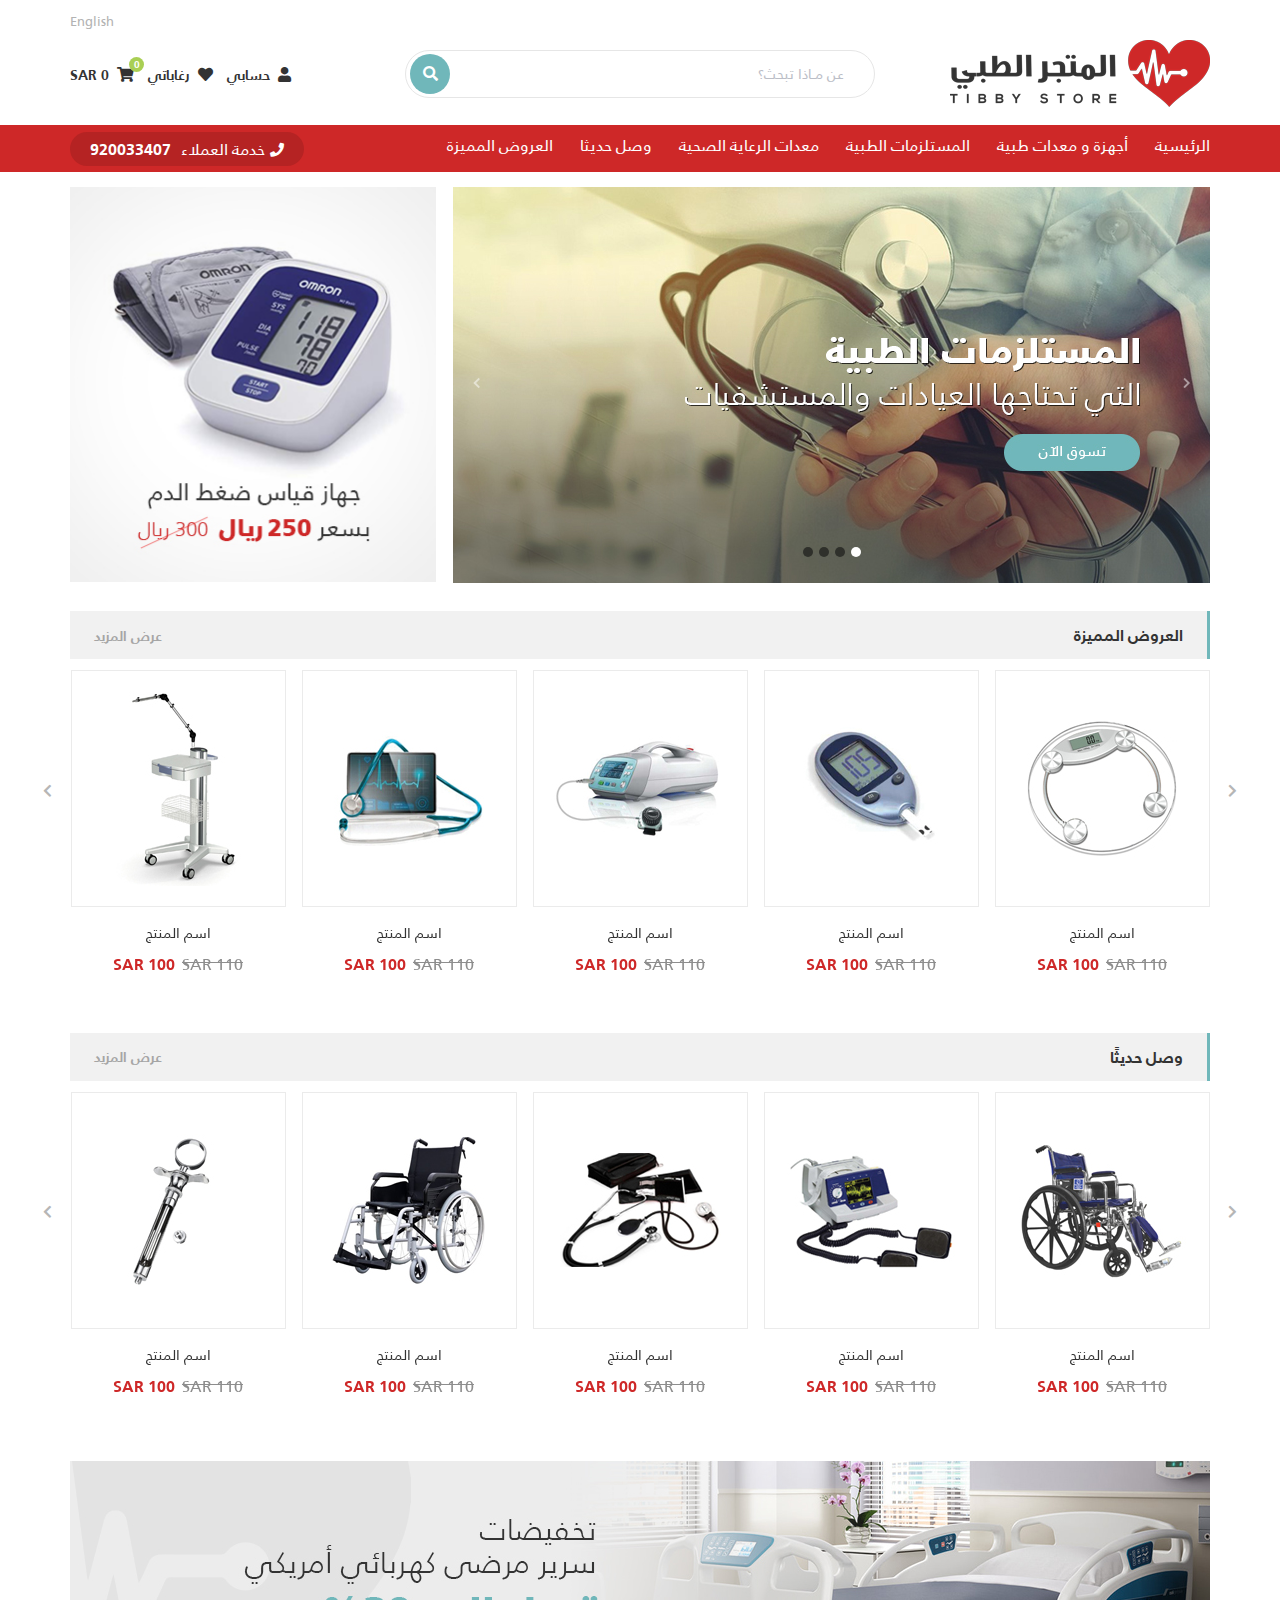
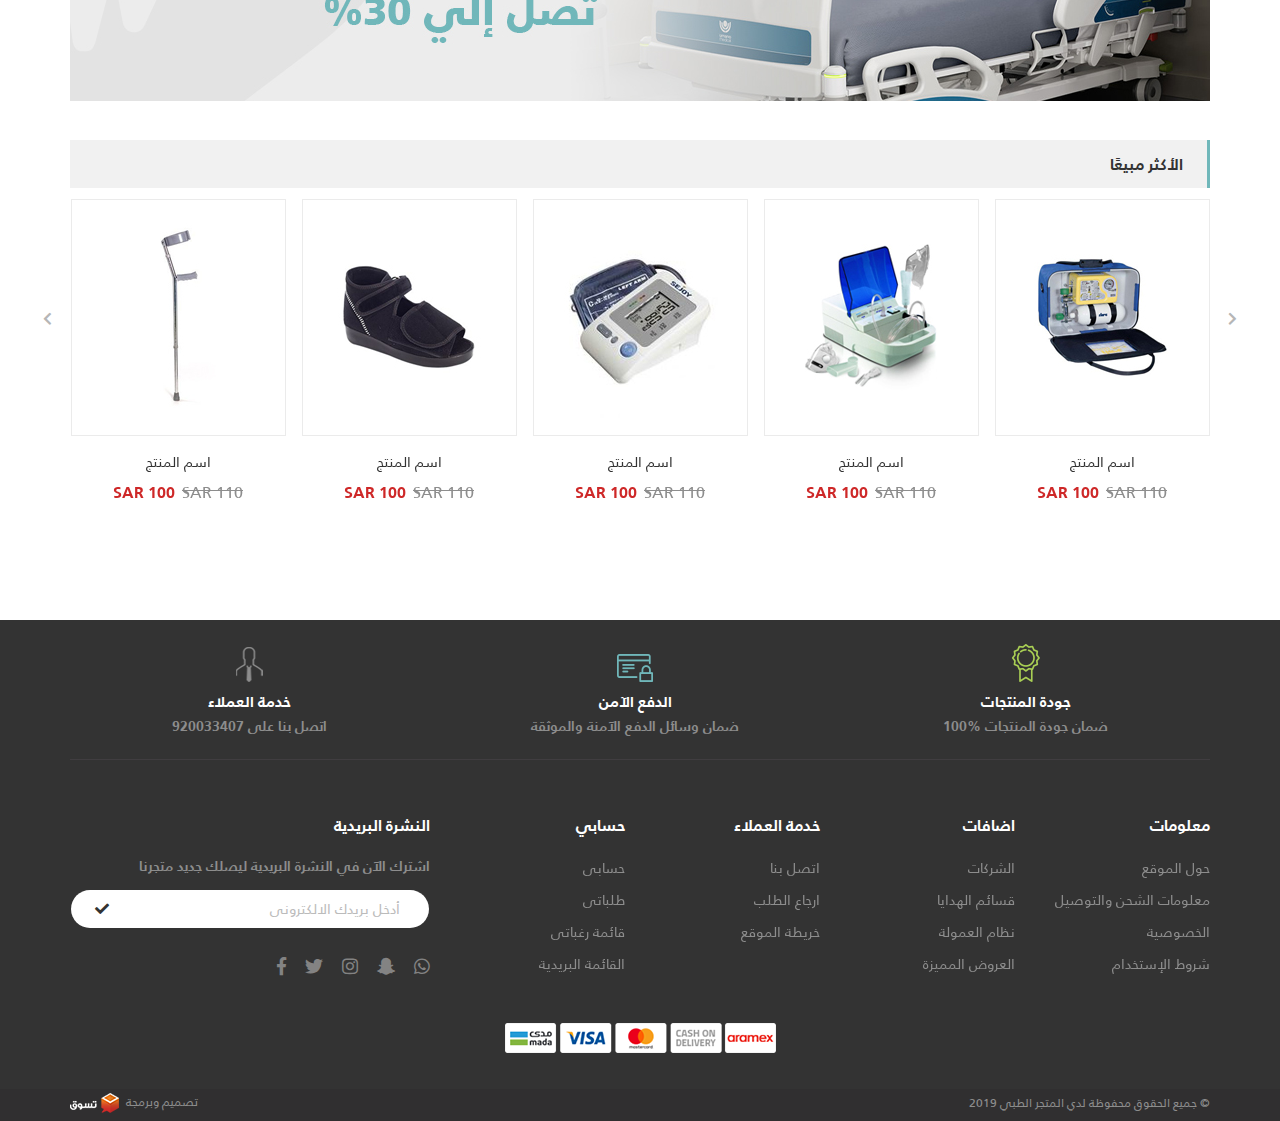
<file: index.html>
<!DOCTYPE html>
<html>

<head>
  <meta charset="UTF-8" />
  <meta name="viewport" content="width=device-width, initial-scale=1, shrink-to-fit=no" />
  <title>Tibbystore</title>
  <link rel="stylesheet" href="css/bootstrap.min.css" />
  <link rel="stylesheet" href="css/owl.carousel.min.css" />
  <link rel="stylesheet" href="css/owl.theme.default.min.css" />
  <link rel="stylesheet" href="css/hover-min.css" />
  <link rel="stylesheet" href="fonts/fontawesome/css/all.min.css" />
  <link rel="stylesheet" href="css/main.css" />
</head>

<body>
  <div class="over">
    <i class="fas fa-times closebtn"></i>
    <form class="sear">
      <div class="input-group search-cont">
        <input type="text" class="search" placeholder="عن مــاذا تبحث؟">
        <button class="input-group-prepend rounded-circle">
          <i class="fas fa-search"></i>
        </button>
      </div>
    </form>

  </div>
  <!-- Start Top Navbar -->
  <div class="nav">

    <div class="container">

      <div class="lang">
        <a href="index-en.html">
          <span>English</span>
        </a>
      </div>
      <div class="logo-nav">
        <a href="#">
          <img src="images/logo.png" alt="" class="img-fluid">
        </a>
        <form class="search">
          <div class="input-group search-cont">
            <input type="text" class="search" placeholder="عن مــاذا تبحث؟">
            <button class="input-group-prepend rounded-circle">
              <i class="fas fa-search"></i>
            </button>
          </div>
        </form>
        <div class="sign-bar">
          <div class="sea">
            <i class="fas fa-search"></i>
          </div>
          <div class="user" style="cursor: pointer;">
            <a style="cursor: pointer;" class="userbtn"><i class="fas fa-user "></i><span>حسابي</span></a>
            <ul class="drop-menu list-unstyled">
              <li><a href="#">تسجيل دخول</a></li>
              <li><a href="#">تسجيل جديد</a></li>
            </ul>
          </div>
          <div class="fav">
            <a href="#"><i class="fas fa-heart"></i><span>رغاباتي</span></a>
          </div>
          <div class="cart">
            <a href="#"><i class="fas fa-shopping-cart"></i></i><span>0 SAR</span></a>
            <span class="items rounded-circle">0</span>
          </div>

        </div>
      </div>
    </div>
  </div>
  <!-- End Top Navbar -->
  <!-- Start Main Navbar -->
  <div class="sec-nav ">
    <div class="container">
      <div class="main-nav">
        <div class="d-block d-lg-none">
          <i class="fas fa-bars menubtn"></i>
          <span class="menubtn">القائمة الرئيسية</span>
        </div>
        <ul class="menu list-unstyled d-none d-lg-block">
          <li><a href="#">الرئيسية</a></li>
          <li><a href="#">أجهزة و معدات طبية</a></li>
          <li><a href="#">المستلزمات الطبية</a></li>
          <li><a href="#">معدات الرعاية الصحية</a></li>
          <li><a href="#">وصل حديثا</a></li>
          <li><a href="#">العروض المميزة</a></li>
        </ul>
        <a href="#" class="d-none d-lg-block">
          <div class="contact">
            <i class="fas fa-phone"></i>خدمة العملاء<span>920033407</span>
          </div>
        </a>
      </div>
    </div>
  </div>
  <!-- End Main Navbar -->

  <!-- Start XS-Navbar -->
  <div class="xs-nav">
    <div class="menu">
      <i class="fas fa-times closebtn"></i>
      <ul class="list-unstyled">
        <li><a href="#">الرئيسية</a></li>
        <li><a href="#">أجهزة و معدات طبية</a></li>
        <li><a href="#">المستلزمات الطبية</a></li>
        <li><a href="#">معدات الرعاية الصحية</a></li>
        <li><a href="#">وصل حديثا</a></li>
        <li><a href="#">العروض المميزة</a></li>
        <li><a href="index-en.html">
            <span>English</span>
          </a></li>
      </ul>
      <a href="#">
        <div class="contact">
          <i class="fas fa-phone"></i>خدمة العملاء<span>920033407</span>
        </div>
      </a>
    </div>
  </div>
  <!-- End XS-Navbar -->
  <!-- Start header -->
  <div class="head-sec">
    <div class="container">
      <div class="head">
        <div class="row">
          <div class="col-md-8 col-12 righ">
            <div class="slider text-center">
              <div id="main-slider" class="owl-carousel owl-theme main-slider">
                <div class="item"><a href="#"><img src="images/slider.jpg" class="img-fluid"></a></div>
                <div class="item"><a href="#"><img src="images/slider.jpg" class="img-fluid"></a></div>
                <div class="item"><a href="#"><img src="images/slider.jpg" class="img-fluid"></a></div>
                <div class="item"><a href="#"><img src="images/slider.jpg" class="img-fluid"></a></div>
              </div>
            </div>

          </div>
          <div class="col-md-4 col-12 lef">
            <div class="banner"><a href="#">
                <img src="images/banner1.jpg" alt="" class="img-fluid">
              </a></div>
          </div>
        </div>
      </div>

    </div>
  </div>
  <!-- End header -->

  <!-- Start Specials -->
  <div class="our-Specials">
    <div class="container">
      <div class="title">
        <h1>العروض المميزة</h1>
        <a href="#">عرض المزيد</a>
      </div>
      <div class="owl-carousel owl-theme Special-slider">
        <div class="item Special">
          <div class="sp-photo">
            <a href="#"><img src="images/sp-1.jpg" alt="" class="img-fluid"></a>
          </div>
          <div class="info">
            <a href="#">
              <h1>اسم المنتج</h1>
            </a>
            <span class="sale">110 SAR</span>
            <p>100 SAR</p>
          </div>
        </div>
        <div class="item Special">
          <div class="sp-photo">
            <a href="#"><img src="images/sp-2.jpg" alt="" class="img-fluid"></a>
          </div>
          <div class="info">
            <a href="#">
              <h1>اسم المنتج</h1>
            </a>
            <span class="sale">110 SAR</span>
            <p>100 SAR</p>
          </div>
        </div>
        <div class="item Special">
          <div class="sp-photo">
            <a href="#"><img src="images/sp-3.jpg" alt="" class="img-fluid"></a>
          </div>
          <div class="info">
            <a href="#">
              <h1>اسم المنتج</h1>
            </a>
            <span class="sale">110 SAR</span>
            <p>100 SAR</p>
          </div>
        </div>
        <div class="item Special">
          <div class="sp-photo">
            <a href="#"><img src="images/sp-4.jpg" alt="" class="img-fluid"></a>
          </div>
          <div class="info">
            <a href="#">
              <h1>اسم المنتج</h1>
            </a>
            <span class="sale">110 SAR</span>
            <p>100 SAR</p>
          </div>
        </div>
        <div class="item Special">
          <div class="sp-photo">
            <a href="#"><img src="images/sp-5.jpg" alt="" class="img-fluid"></a>
          </div>
          <div class="info">
            <a href="#">
              <h1>اسم المنتج</h1>
            </a>
            <span class="sale">110 SAR</span>
            <p>100 SAR</p>
          </div>
        </div>
        <div class="item Special">
          <div class="sp-photo">
            <a href="#"><img src="images/sp-5.jpg" alt="" class="img-fluid"></a>
          </div>
          <div class="info">
            <a href="#">
              <h1>اسم المنتج</h1>
            </a>
            <span class="sale">110 SAR</span>
            <p>100 SAR</p>
          </div>
        </div>
      </div>
    </div>
  </div>
  <!-- Start Specials -->

  <!-- Start New Arrival -->
  <div class="new-arrivals">
    <div class="container">
      <div class="title">
        <h1>وصل حديثًا</h1>
        <a href="#">عرض المزيد</a>
      </div>
      <div class="owl-carousel owl-theme new-slider">
        <div class="item new">
          <div class="new-photo">
            <a href="#"><img src="images/new-1.jpg" alt="" class="img-fluid"></a>
          </div>
          <div class="info">
            <a href="#">
              <h1>اسم المنتج</h1>
            </a>
            <span class="sale">110 SAR</span>
            <p>100 SAR</p>
          </div>
        </div>
        <div class="item new">
          <div class="new-photo">
            <a href="#"><img src="images/new-2.jpg" alt="" class="img-fluid"></a>
          </div>
          <div class="info">
            <a href="#">
              <h1>اسم المنتج</h1>
            </a>
            <span class="sale">110 SAR</span>
            <p>100 SAR</p>
          </div>
        </div>
        <div class="item new">
          <div class="new-photo">
            <a href="#"><img src="images/new-3.jpg" alt="" class="img-fluid"></a>
          </div>
          <div class="info">
            <a href="#">
              <h1>اسم المنتج</h1>
            </a>
            <span class="sale">110 SAR</span>
            <p>100 SAR</p>
          </div>
        </div>
        <div class="item new">
          <div class="new-photo">
            <a href="#"><img src="images/new-4.jpg" alt="" class="img-fluid"></a>
          </div>
          <div class="info">
            <a href="#">
              <h1>اسم المنتج</h1>
            </a>
            <span class="sale">110 SAR</span>
            <p>100 SAR</p>
          </div>
        </div>
        <div class="item new">
          <div class="new-photo">
            <a href="#"><img src="images/new-5.jpg" alt="" class="img-fluid"></a>
          </div>
          <div class="info">
            <a href="#">
              <h1>اسم المنتج</h1>
            </a>
            <span class="sale">110 SAR</span>
            <p>100 SAR</p>
          </div>
        </div>
        <div class="item new">
          <div class="new-photo">
            <a href="#"><img src="images/sp-1.jpg" alt="" class="img-fluid"></a>
          </div>
          <div class="info">
            <a href="#">
              <h1>اسم المنتج</h1>
            </a>
            <span class="sale">110 SAR</span>
            <p>100 SAR</p>
          </div>
        </div>
      </div>
    </div>
  </div>
  <!-- End New Arrival -->

  <!-- Start Banner 2 -->
  <div class="banner2">
    <div class="container">
      <div class="banner">
        <a href="#"><img src="images/banner2.jpg" alt="" class="img-fluid"></a>
      </div>
    </div>
  </div>
  <!-- End Banner 2 -->

  <!-- Start Most Sell -->
  <div class="most-sells">
    <div class="container">
      <div class="title">
        <h1>الأكثر مبيعًا</h1>
      </div>
      <div class="owl-carousel owl-theme most-slider">
        <div class="item most">
          <div class="most-photo">
            <a href="#"><img src="images/most-1.jpg" alt="" class="img-fluid"></a>
          </div>
          <div class="info">
            <a href="#">
              <h1>اسم المنتج</h1>
            </a>
            <span class="sale">110 SAR</span>
            <p>100 SAR</p>
          </div>
        </div>
        <div class="item most">
          <div class="most-photo">
            <a href="#"><img src="images/most-2.jpg" alt="" class="img-fluid"></a>
          </div>
          <div class="info">
            <a href="#">
              <h1>اسم المنتج</h1>
            </a>
            <span class="sale">110 SAR</span>
            <p>100 SAR</p>
          </div>
        </div>
        <div class="item most">
          <div class="most-photo">
            <a href="#"><img src="images/most-3.jpg" alt="" class="img-fluid"></a>
          </div>
          <div class="info">
            <a href="#">
              <h1>اسم المنتج</h1>
            </a>
            <span class="sale">110 SAR</span>
            <p>100 SAR</p>
          </div>
        </div>
        <div class="item most">
          <div class="most-photo">
            <a href="#"><img src="images/most-4.jpg" alt="" class="img-fluid"></a>
          </div>
          <div class="info">
            <a href="#">
              <h1>اسم المنتج</h1>
            </a>
            <span class="sale">110 SAR</span>
            <p>100 SAR</p>
          </div>
        </div>
        <div class="item most">
          <div class="most-photo">
            <a href="#"><img src="images/most-5.jpg" alt="" class="img-fluid"></a>
          </div>
          <div class="info">
            <a href="#">
              <h1>اسم المنتج</h1>
            </a>
            <span class="sale">110 SAR</span>
            <p>100 SAR</p>
          </div>
        </div>
        <div class="item most">
          <div class="most-photo">
            <a href="#"><img src="images/sp-3.jpg" alt="" class="img-fluid"></a>
          </div>
          <div class="info">
            <a href="#">
              <h1>اسم المنتج</h1>
            </a>
            <span class="sale">110 SAR</span>
            <p>100 SAR</p>
          </div>
        </div>
      </div>
    </div>
  </div>
  <!-- End Most sell -->

  <!-- Start Footer -->
  <div class="foot">
    <div class="container">
      <div class="featuers">
        <div class="featuer">
          <img src="images/feat1.png" alt="" class="img-fluid">
          <div class="info">
            <h3>جودة المنتجات</h3>
            <p>ضمان جودة المنتجات %100</p>
          </div>
        </div>
        <div class="featuer">
          <img src="images/feat2.png" alt="" class="img-fluid">
          <div class="info">
            <h3>الدفع الآمن</h3>
            <p>ضمان وسائل الدفع الآمنة والموثقة</p>
          </div>
        </div>
        <div class="featuer">
          <img src="images/feat3.png" alt="" class="img-fluid">
          <div class="info">
            <h3>خدمة العملاء</h3>
            <p>اتصل بنا على 920033407</p>
          </div>
        </div>
      </div>
      <div class="nav-foot">
        <div class="accordion d-block d-md-none" id="accordionExample">
          <div class="card">
            <div class="card-header" id="headingOne">
              <h3 class="mb-0">
                <button class="btn btn-link inbtn" type="button" data-toggle="collapse" data-target="#collapseOne"
                  aria-expanded="false" aria-controls="collapseOne">
                  <p>معلومات</p><span class="inop">+</span><span class="incls" style="display: none">-</span>
                </button>
              </h3>
            </div>
            <div id="collapseOne" class="collapse" aria-labelledby="headingOne" data-parent="#accordionExample">
              <div class="card-body">
                <ul class="list-unstyled links">
                  <li><a href="#">من نحن</a></li>
                  <li><a href="#">معلومات الشحن والتوصيل</a></li>
                  <li><a href="#">الخصوصية</a></li>
                  <li><a href="#">شروط الإستخدام</a></li>
                </ul>
              </div>
            </div>
          </div>
          <div class="card">
            <div class="card-header" id="headingTwo">
              <h3 class="mb-0">
                <button class="btn btn-link addbtn" type="button" data-toggle="collapse" data-target="#collapseTwo"
                  aria-expanded="false" aria-controls="collapseTwo">
                  <p>اضافات</p><span class="addop">+</span><span class="addcls" style="display: none">-</span>
                </button>
              </h3>
            </div>
            <div id="collapseTwo" class="collapse" aria-labelledby="headingTwo" data-parent="#accordionExample">
              <div class="card-body">
                <ul class="list-unstyled links">
                  <li><a href="#">الشركات</a></li>
                  <li><a href="#">قسائم الهدايا</a></li>
                  <li><a href="#">نظام العمولة</a></li>
                  <li><a href="#">العروض المميزة</a></li>
                </ul>
              </div>
            </div>
          </div>
          <div class="card">
            <div class="card-header" id="headingThree">
              <h3 class="mb-0">
                <button class="btn btn-link telbtn" type="button" data-toggle="collapse" data-target="#collapseThree"
                  aria-expanded="false" aria-controls="collapseThree">
                  <p>خدمة العملاء</p><span class="telop">+</span><span class="telcls" style="display: none">-</span>
                </button>
              </h3>
            </div>
            <div id="collapseThree" class="collapse" aria-labelledby="headingThree" data-parent="#accordionExample">
              <div class="card-body">
                <ul class="list-unstyled links">
                  <li><a href="#">اتصل بنا</a></li>
                  <li><a href="#">ارجاع الطلب</a></li>
                  <li><a href="#">خريطة الموقع</a></li>
                </ul>
              </div>
            </div>
          </div>
          <div class="card">
            <div class="card-header" id="headingFour">
              <h3 class="mb-0">
                <button class="btn btn-link conbtn" type="button" data-toggle="collapse" data-target="#collapseFour"
                  aria-expanded="false" aria-controls="collapseFour">
                  <p>حسابي</p><span class="conop">+</span><span class="concls" style="display: none">-</span>
                </button>
              </h3>
            </div>
            <div id="collapseFour" class="collapse" aria-labelledby="headingFour" data-parent="#accordionExample">
              <div class="card-body">
                <ul class="list-unstyled links">
                  <li><a href="#">حسابى</a></li>
                  <li><a href="#">طلباتى</a></li>
                  <li><a href="#">قائمة رغباتى</a></li>
                  <li><a href="#">القائمة البريدية</a></li>
                </ul>
              </div>
            </div>
          </div>
        </div>
        <div class="row">
          <div class="col-lg-2 col-md-3 d-none d-md-block">
            <h3>معلومات</h3>
            <ul class="list-unstyled links">
              <li class="hvr-backward"><a href="#">حول الموقع</a></li>
              <li class="hvr-backward"><a href="#">معلومات الشحن والتوصيل</a></li>
              <li class="hvr-backward"><a href="#">الخصوصية</a></li>
              <li class="hvr-backward"><a href="#">شروط الإستخدام</a></li>
            </ul>
          </div>
          <div class="col-lg-2 col-md-3 d-none d-md-block">
            <h3>اضافات</h3>
            <ul class="list-unstyled links">
              <li class="hvr-backward"><a href="#">الشركات</a></li>
              <li class="hvr-backward"><a href="#">قسائم الهدايا</a></li>
              <li class="hvr-backward"><a href="#">نظام العمولة</a></li>
              <li class="hvr-backward"><a href="#">العروض المميزة</a></li>
            </ul>
          </div>
          <div class="col-lg-2 col-md-3 d-none d-md-block">
            <h3>خدمة العملاء</h3>
            <ul class="list-unstyled links">
              <li class="hvr-backward"><a href="#">اتصل بنا</a></li>
              <li class="hvr-backward"><a href="#">ارجاع الطلب</a></li>
              <li class="hvr-backward"><a href="#">خريطة الموقع</a></li>
            </ul>
          </div>
          <div class="col-lg-2 col-md-3 d-none d-md-block">
            <h3>حسابي</h3>
            <ul class="list-unstyled links">
              <li class="hvr-backward"><a href="#">حسابى</a></li>
              <li class="hvr-backward"><a href="#">طلباتى</a></li>
              <li class="hvr-backward"><a href="#">قائمة رغباتى</a></li>
              <li class="hvr-backward"><a href="#">القائمة البريدية</a></li>
            </ul>
          </div>
          <div class="col-lg-4">
            <h3 class="news-head">النشرة البريدية</h3>
            <p class="news-p">اشترك الآن في النشرة البريدية ليصلك جديد متجرنا</p>
            <form class="search">
              <div class="input-group news-cont">
                <input type="text" class="news" placeholder="أدخل بريدك الالكترونى">
                <button class="input-group-prepend">
                  <i class="fas fa-check"></i>
                </button>
              </div>
            </form>
            <ul class="social list-unstyled">
              <li><a href="#"><i class="fab fa-whatsapp"></i></a></li>
              <li><a href="#"><i class="fab fa-snapchat-ghost"></i></a></li>
              <li><a href="#"><i class="fab fa-instagram"></i></a></li>
              <li><a href="#"><i class="fab fa-twitter"></i></a></li>
              <li><a href="#"><i class="fab fa-facebook-f"></i></a></li>
          </div>
        </div>
        <div class="payments text-center">
          <a href="#">
            <img src="images/payment.png" alt="">
          </a>
        </div>
      </div>
    </div>
    <div class="copy-right">
      <div class="container">
        <div class="copy">
          <p>© جميع الحقوق محفوظة لدي المتجر الطبي 2019</p>
          <div class="logo">
            <p>تصميم وبرمجة<a href="#"><img src="images/tasawk2.png" alt=""></a></p>
          </div>
        </div>
      </div>
    </div>
  </div>
  <!-- End Footer -->
  <script src="js/jquery-3.3.1.min.js"></script>
  <script src="js/popper.min.js"></script>
  <script src="js/bootstrap.min.js"></script>
  <script src="js/owl.carousel.min.js"></script>
  <script src="js/main.js"></script>
</body>

</html>
</file>
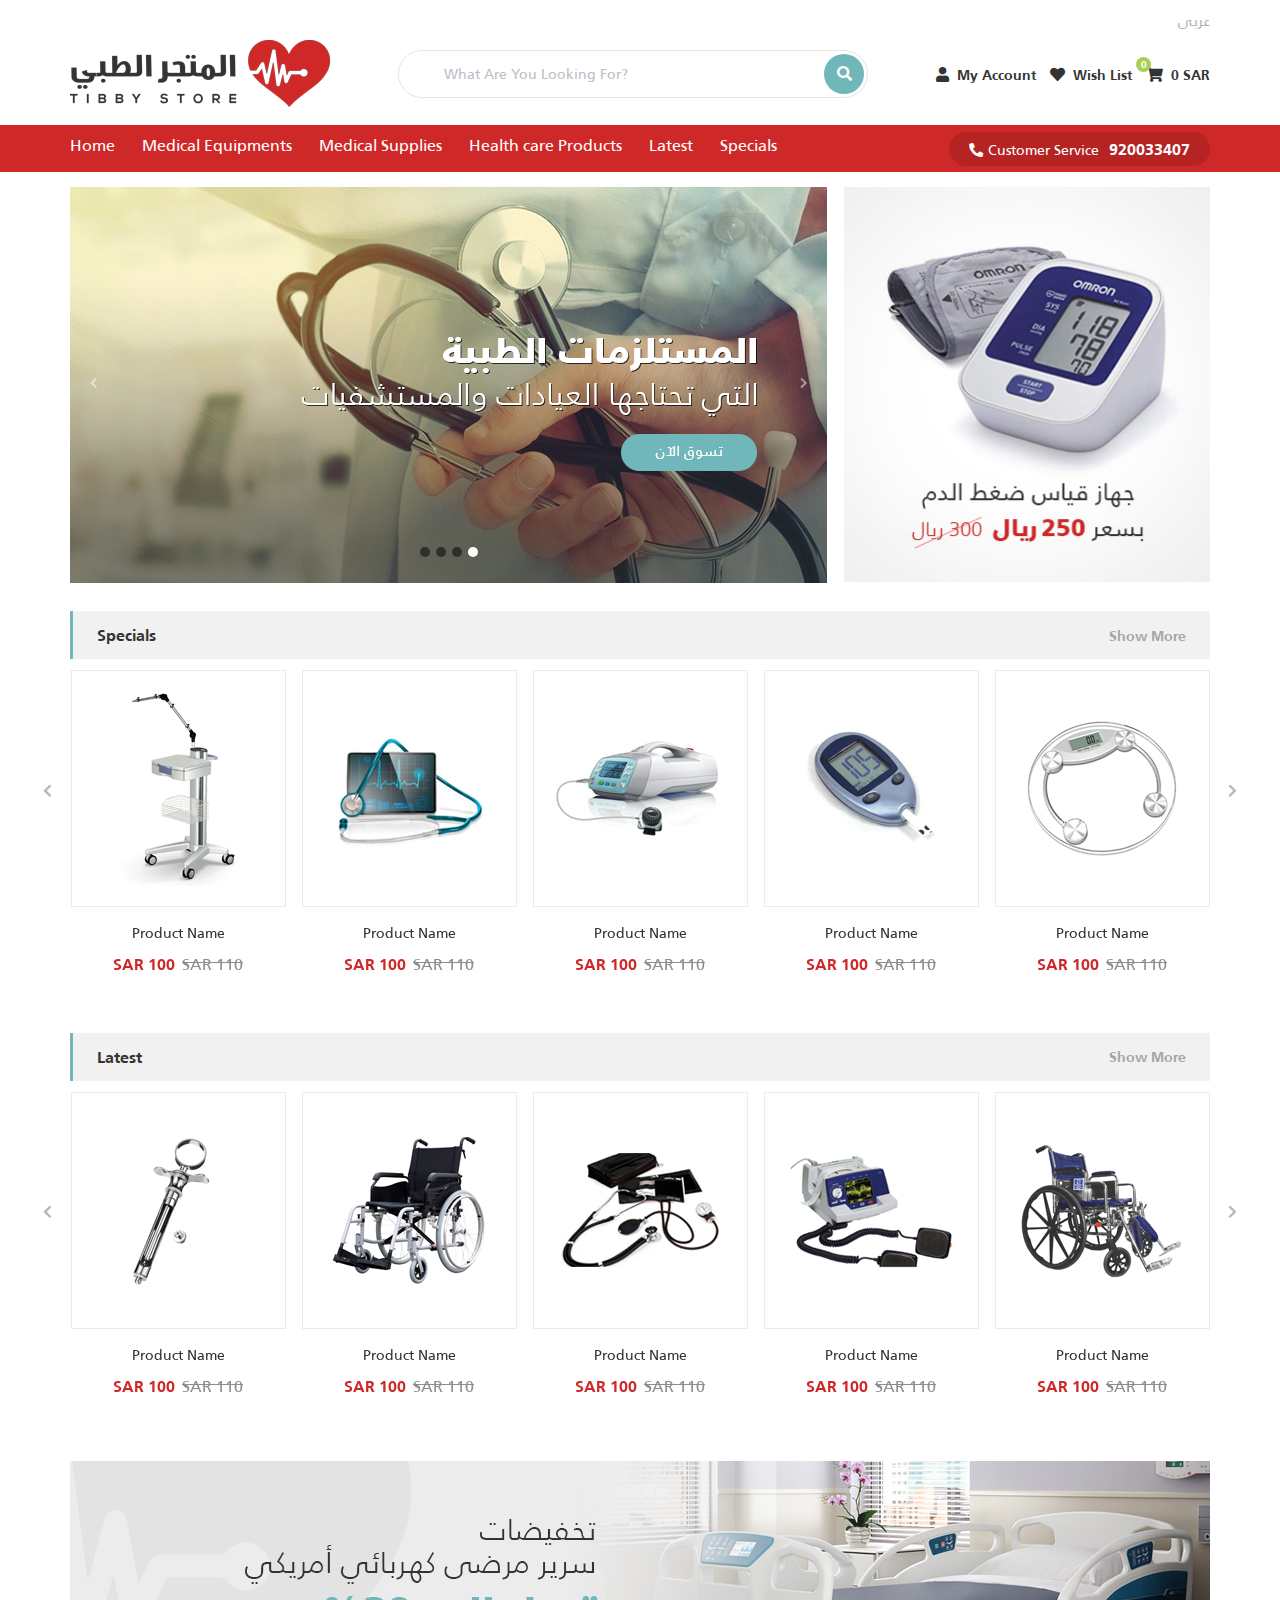
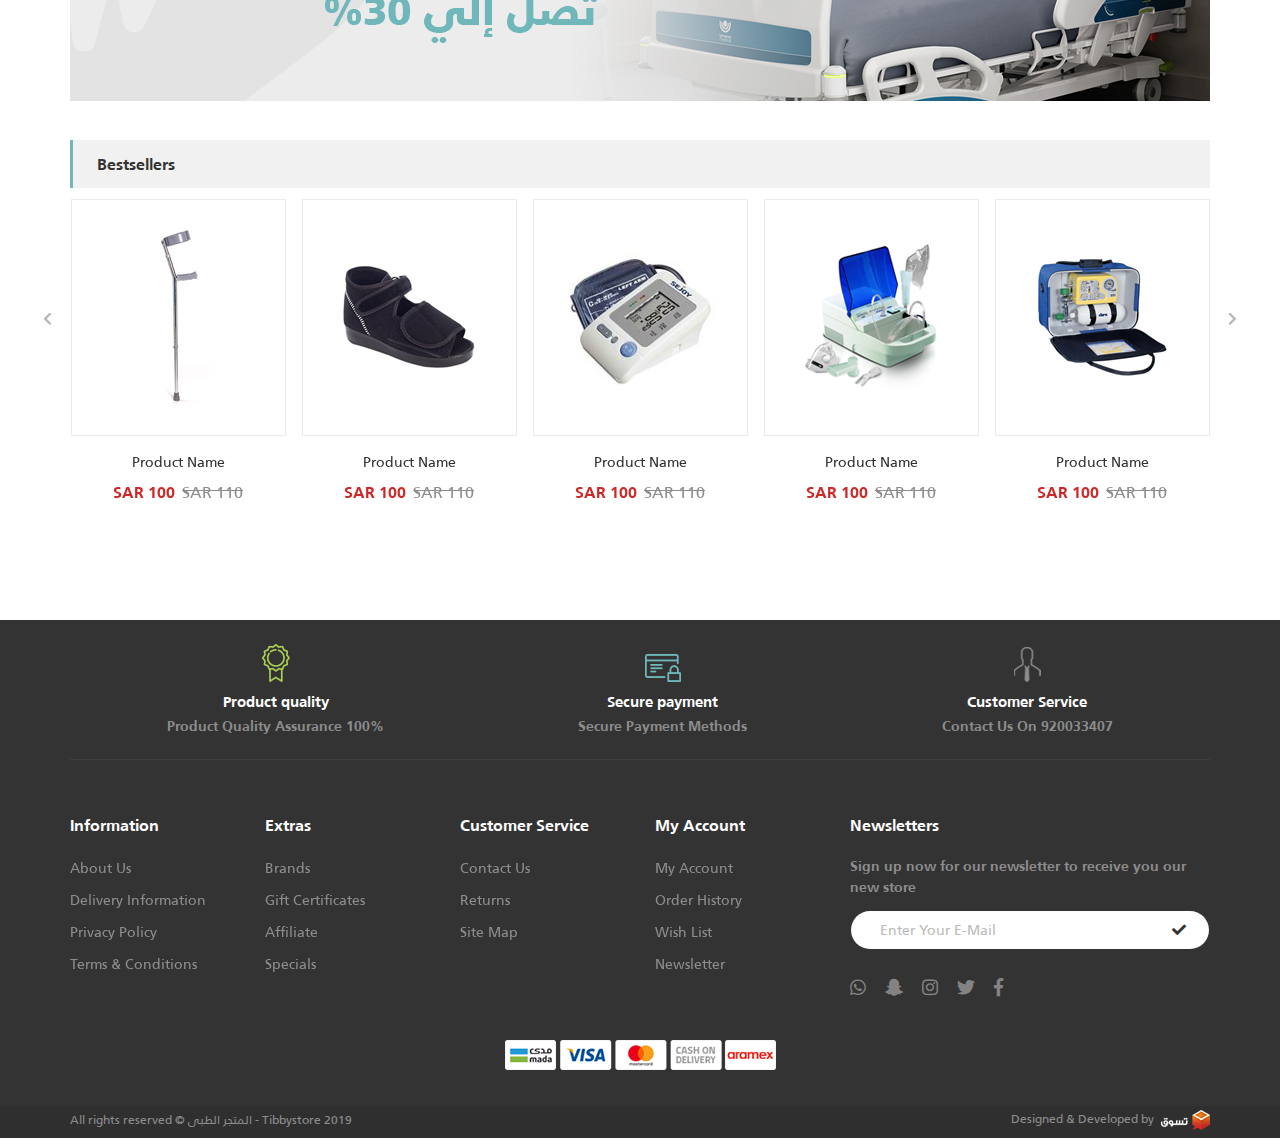
<file: home-en.html>
<!DOCTYPE html>
<html>

<head>
  <meta charset="UTF-8" />
  <meta name="viewport" content="width=device-width, initial-scale=1, shrink-to-fit=no" />
  <title>Tibbystore</title>
  <link rel="stylesheet" href="css/bootstrap.min.css" />
  <link rel="stylesheet" href="css/owl.carousel.min.css" />
  <link rel="stylesheet" href="css/owl.theme.default.min.css" />
  <link rel="stylesheet" href="css/hover-min.css" />
  <link rel="stylesheet" href="fonts/fontawesome/css/all.min.css" />
  <link rel="stylesheet" href="css/main.css" />
  <link rel="stylesheet" href="css/main-en.css" />
</head>

<body>
  <div class="over">
    <i class="fas fa-times closebtn"></i>
    <form class="sear">
      <div class="input-group search-cont">
        <input type="text" class="search" placeholder="What Are You Looking For?">
        <button class="input-group-prepend rounded-circle">
          <i class="fas fa-search"></i>
        </button>
      </div>
    </form>

  </div>
  <!-- Start Top Navbar -->
  <div class="nav">
    <div class="container">
      <div class="lang">
        <a href="home.html">
          <span>عربى</span>
        </a>
      </div>
      <div class="logo-nav">
        <a href="#">
          <img src="images/logo.png" alt="" class="img-fluid">
        </a>
        <form class="search">
          <div class="input-group search-cont">
            <button class="input-group-prepend rounded-circle">
              <i class="fas fa-search"></i>
            </button>
            <input type="text" class="search" placeholder="What Are You Looking For?">
          </div>
        </form>
        <div class="sign-bar">
          <div class="sea">
            <i class="fas fa-search"></i>
          </div>
          <div class="user" style="cursor: pointer;">
            <a style="cursor: pointer;" class="userbtn"><i class="fas fa-user "></i><span>My Account</span></a>
            <ul class="drop-menu list-unstyled">
              <li><a href="#">Login</a></li>
              <li><a href="#">Register</a></li>
            </ul>
          </div>
          <div class="fav">
            <a href="#"><i class="fas fa-heart"></i><span>Wish List</span></a>
          </div>
          <div class="cart">
            <a href="#"><i class="fas fa-shopping-cart"></i></i><span>0 SAR</span></a>
            <span class="items rounded-circle">0</span>
          </div>
        </div>
      </div>
    </div>
  </div>
  <!-- End Top Navbar -->
  <!-- Start Main Navbar -->
  <div class="sec-nav ">
    <div class="container">
      <div class="main-nav">
        <div class="d-block d-lg-none">
          <i class="fas fa-bars menubtn"></i>
          <span class="menubtn">Menu</span>
        </div>
        <ul class="menu list-unstyled d-none d-lg-block">
          <li><a href="#">Home</a></li>
          <li><a href="#">Medical Equipments</a></li>
          <li><a href="#">Medical Supplies</a></li>
          <li><a href="#">Health care Products</a></li>
          <li><a href="#">Latest</a></li>
          <li><a href="#">Specials</a></li>
        </ul>
        <a href="#" class="d-none d-lg-block">
          <div class="contact">
            <i class="fas fa-phone"></i>Customer Service<span>920033407</span>
          </div>
        </a>
      </div>
    </div>
  </div>
  <!-- End Main Navbar -->

  <!-- Start XS-Navbar -->
  <div class="xs-nav">
    <div class="menu">
      <i class="fas fa-times closebtn"></i>
      <ul class="list-unstyled">
        <li><a href="#">Home</a></li>
        <li><a href="#">Medical Equipments</a></li>
        <li><a href="#">Medical Supplies</a></li>
        <li><a href="#">Health care Products</a></li>
        <li><a href="#">Latest</a></li>
        <li><a href="#">Specials</a></li>
        <li><a href="home.html">
            <span>عربى</span>
          </a></li>
      </ul>
      <a href="#">
        <div class="contact">
          <i class="fas fa-phone"></i>Customer Service<span>920033407</span>
        </div>
      </a>
    </div>
  </div>
  <!-- End XS-Navbar -->
  <!-- Start header -->
  <div class="head-sec">
    <div class="container">
      <div class="head">
        <div class="row">
          <div class="col-md-8 col-12 righ">
            <div class="slider text-center">
              <div id="main-slider" class="owl-carousel owl-theme main-slider">
                <div class="item"><a href="#"><img src="images/slider.jpg" class="img-fluid"></a></div>
                <div class="item"><a href="#"><img src="images/slider.jpg" class="img-fluid"></a></div>
                <div class="item"><a href="#"><img src="images/slider.jpg" class="img-fluid"></a></div>
                <div class="item"><a href="#"><img src="images/slider.jpg" class="img-fluid"></a></div>
              </div>
            </div>

          </div>
          <div class="col-md-4 col-12 lef">
            <div class="banner"><a href="#">
                <img src="images/banner1.jpg" alt="" class="img-fluid">
              </a></div>
          </div>
        </div>
      </div>

    </div>
  </div>
  <!-- End header -->

  <!-- Start Specials -->
  <div class="our-Specials">
    <div class="container">
      <div class="title">
        <h1>Specials</h1>
        <a href="#">Show More</a>
      </div>
      <div class="owl-carousel owl-theme Special-slider">
        <div class="item Special">
          <div class="sp-photo">
            <a href="#"><img src="images/sp-1.jpg" alt="" class="img-fluid"></a>
          </div>
          <div class="info">
            <a href="#">
              <h1>Product Name</h1>
            </a>
            <span class="sale">110 SAR</span>
            <p>100 SAR</p>
          </div>
        </div>
        <div class="item Special">
          <div class="sp-photo">
            <a href="#"><img src="images/sp-2.jpg" alt="" class="img-fluid"></a>
          </div>
          <div class="info">
            <a href="#">
              <h1>Product Name</h1>
            </a>
            <span class="sale">110 SAR</span>
            <p>100 SAR</p>
          </div>
        </div>
        <div class="item Special">
          <div class="sp-photo">
            <a href="#"><img src="images/sp-3.jpg" alt="" class="img-fluid"></a>
          </div>
          <div class="info">
            <a href="#">
              <h1>Product Name</h1>
            </a>
            <span class="sale">110 SAR</span>
            <p>100 SAR</p>
          </div>
        </div>
        <div class="item Special">
          <div class="sp-photo">
            <a href="#"><img src="images/sp-4.jpg" alt="" class="img-fluid"></a>
          </div>
          <div class="info">
            <a href="#">
              <h1>Product Name</h1>
            </a>
            <span class="sale">110 SAR</span>
            <p>100 SAR</p>
          </div>
        </div>
        <div class="item Special">
          <div class="sp-photo">
            <a href="#"><img src="images/sp-5.jpg" alt="" class="img-fluid"></a>
          </div>
          <div class="info">
            <a href="#">
              <h1>Product Name</h1>
            </a>
            <span class="sale">110 SAR</span>
            <p>100 SAR</p>
          </div>
        </div>
        <div class="item Special">
          <div class="sp-photo">
            <a href="#"><img src="images/sp-5.jpg" alt="" class="img-fluid"></a>
          </div>
          <div class="info">
            <a href="#">
              <h1>Product Name</h1>
            </a>
            <span class="sale">110 SAR</span>
            <p>100 SAR</p>
          </div>
        </div>
      </div>
    </div>
  </div>
  <!-- Start Specials -->

  <!-- Start New Arrival -->
  <div class="new-arrivals">
    <div class="container">
      <div class="title">
        <h1>Latest</h1>
        <a href="#">Show More</a>
      </div>
      <div class="owl-carousel owl-theme new-slider">
        <div class="item new">
          <div class="new-photo">
            <a href="#"><img src="images/new-1.jpg" alt="" class="img-fluid"></a>
          </div>
          <div class="info">
            <a href="#">
              <h1>Product Name</h1>
            </a>
            <span class="sale">110 SAR</span>
            <p>100 SAR</p>
          </div>
        </div>
        <div class="item new">
          <div class="new-photo">
            <a href="#"><img src="images/new-2.jpg" alt="" class="img-fluid"></a>
          </div>
          <div class="info">
            <a href="#">
              <h1>Product Name</h1>
            </a>
            <span class="sale">110 SAR</span>
            <p>100 SAR</p>
          </div>
        </div>
        <div class="item new">
          <div class="new-photo">
            <a href="#"><img src="images/new-3.jpg" alt="" class="img-fluid"></a>
          </div>
          <div class="info">
            <a href="#">
              <h1>Product Name</h1>
            </a>
            <span class="sale">110 SAR</span>
            <p>100 SAR</p>
          </div>
        </div>
        <div class="item new">
          <div class="new-photo">
            <a href="#"><img src="images/new-4.jpg" alt="" class="img-fluid"></a>
          </div>
          <div class="info">
            <a href="#">
              <h1>Product Name</h1>
            </a>
            <span class="sale">110 SAR</span>
            <p>100 SAR</p>
          </div>
        </div>
        <div class="item new">
          <div class="new-photo">
            <a href="#"><img src="images/new-5.jpg" alt="" class="img-fluid"></a>
          </div>
          <div class="info">
            <a href="#">
              <h1>Product Name</h1>
            </a>
            <span class="sale">110 SAR</span>
            <p>100 SAR</p>
          </div>
        </div>
        <div class="item new">
          <div class="new-photo">
            <a href="#"><img src="images/sp-1.jpg" alt="" class="img-fluid"></a>
          </div>
          <div class="info">
            <a href="#">
              <h1>Product Name</h1>
            </a>
            <span class="sale">110 SAR</span>
            <p>100 SAR</p>
          </div>
        </div>
      </div>
    </div>
  </div>
  <!-- End New Arrival -->

  <!-- Start Banner 2 -->
  <div class="banner2">
    <div class="container">
      <div class="banner">
        <a href="#"><img src="images/banner2.jpg" alt="" class="img-fluid"></a>
      </div>
    </div>
  </div>
  <!-- End Banner 2 -->

  <!-- Start Most Sell -->
  <div class="most-sells">
    <div class="container">
      <div class="title">
        <h1>Bestsellers</h1>
      </div>
      <div class="owl-carousel owl-theme most-slider">
        <div class="item most">
          <div class="most-photo">
            <a href="#"><img src="images/most-1.jpg" alt="" class="img-fluid"></a>
          </div>
          <div class="info">
            <a href="#">
              <h1>Product Name</h1>
            </a>
            <span class="sale">110 SAR</span>
            <p>100 SAR</p>
          </div>
        </div>
        <div class="item most">
          <div class="most-photo">
            <a href="#"><img src="images/most-2.jpg" alt="" class="img-fluid"></a>
          </div>
          <div class="info">
            <a href="#">
              <h1>Product Name</h1>
            </a>
            <span class="sale">110 SAR</span>
            <p>100 SAR</p>
          </div>
        </div>
        <div class="item most">
          <div class="most-photo">
            <a href="#"><img src="images/most-3.jpg" alt="" class="img-fluid"></a>
          </div>
          <div class="info">
            <a href="#">
              <h1>Product Name</h1>
            </a>
            <span class="sale">110 SAR</span>
            <p>100 SAR</p>
          </div>
        </div>
        <div class="item most">
          <div class="most-photo">
            <a href="#"><img src="images/most-4.jpg" alt="" class="img-fluid"></a>
          </div>
          <div class="info">
            <a href="#">
              <h1>Product Name</h1>
            </a>
            <span class="sale">110 SAR</span>
            <p>100 SAR</p>
          </div>
        </div>
        <div class="item most">
          <div class="most-photo">
            <a href="#"><img src="images/most-5.jpg" alt="" class="img-fluid"></a>
          </div>
          <div class="info">
            <a href="#">
              <h1>Product Name</h1>
            </a>
            <span class="sale">110 SAR</span>
            <p>100 SAR</p>
          </div>
        </div>
        <div class="item most">
          <div class="most-photo">
            <a href="#"><img src="images/sp-3.jpg" alt="" class="img-fluid"></a>
          </div>
          <div class="info">
            <a href="#">
              <h1>Product Name</h1>
            </a>
            <span class="sale">110 SAR</span>
            <p>100 SAR</p>
          </div>
        </div>
      </div>
    </div>
  </div>
  <!-- End Most sell -->

  <!-- Start Footer -->
  <div class="foot">
    <div class="container">
      <div class="featuers">
        <div class="featuer">
          <img src="images/feat1.png" alt="" class="img-fluid">
          <div class="info">
            <h3>Product quality</h3>
            <p>Product Quality Assurance 100%</p>
          </div>
        </div>
        <div class="featuer">
          <img src="images/feat2.png" alt="" class="img-fluid">
          <div class="info">
            <h3>Secure payment</h3>
            <p>Secure Payment Methods</p>
          </div>
        </div>
        <div class="featuer">
          <img src="images/feat3.png" alt="" class="img-fluid">
          <div class="info">
            <h3>Customer Service</h3>
            <p>Contact Us On 920033407</p>
          </div>
        </div>
      </div>
      <div class="nav-foot">
        <div class="accordion d-block d-md-none" id="accordionExample">
          <div class="card">
            <div class="card-header" id="headingOne">
              <h3 class="mb-0">
                <button class="btn btn-link inbtn" type="button" data-toggle="collapse" data-target="#collapseOne"
                  aria-expanded="false" aria-controls="collapseOne">
                  <p>Information</p><span class="inop">+</span><span class="incls" style="display: none">-</span>
                </button>
              </h3>
            </div>
            <div id="collapseOne" class="collapse" aria-labelledby="headingOne" data-parent="#accordionExample">
              <div class="card-body">
                <ul class="list-unstyled links">
                  <li><a href="#">About Us</a></li>
                  <li><a href="#">Delivery Information</a></li>
                  <li><a href="#">Privacy Policy</a></li>
                  <li><a href="#">Terms & Conditions</a></li>
                </ul>
              </div>
            </div>
          </div>
          <div class="card">
            <div class="card-header" id="headingTwo">
              <h3 class="mb-0">
                <button class="btn btn-link addbtn" type="button" data-toggle="collapse" data-target="#collapseTwo"
                  aria-expanded="false" aria-controls="collapseTwo">
                  <p>Extras</p><span class="addop">+</span><span class="addcls" style="display: none">-</span>
                </button>
              </h3>
            </div>
            <div id="collapseTwo" class="collapse" aria-labelledby="headingTwo" data-parent="#accordionExample">
              <div class="card-body">
                <ul class="list-unstyled links">
                  <li><a href="#">Brands</a></li>
                  <li><a href="#">Gift Certificates</a></li>
                  <li><a href="#">Affiliate</a></li>
                  <li><a href="#">Specials</a></li>
                </ul>
              </div>
            </div>
          </div>
          <div class="card">
            <div class="card-header" id="headingThree">
              <h3 class="mb-0">
                <button class="btn btn-link telbtn" type="button" data-toggle="collapse" data-target="#collapseThree"
                  aria-expanded="false" aria-controls="collapseThree">
                  <p>Customer Service</p><span class="telop">+</span><span class="telcls" style="display: none">-</span>
                </button>
              </h3>
            </div>
            <div id="collapseThree" class="collapse" aria-labelledby="headingThree" data-parent="#accordionExample">
              <div class="card-body">
                <ul class="list-unstyled links">
                  <li><a href="#">Contact Us</a></li>
                  <li><a href="#">Returns</a></li>
                  <li><a href="#">Site Map</a></li>
                </ul>
              </div>
            </div>
          </div>
          <div class="card">
            <div class="card-header" id="headingFour">
              <h3 class="mb-0">
                <button class="btn btn-link conbtn" type="button" data-toggle="collapse" data-target="#collapseFour"
                  aria-expanded="false" aria-controls="collapseFour">
                  <p>My Account</p><span class="conop">+</span><span class="concls" style="display: none">-</span>
                </button>
              </h3>
            </div>
            <div id="collapseFour" class="collapse" aria-labelledby="headingFour" data-parent="#accordionExample">
              <div class="card-body">
                <ul class="list-unstyled links">
                  <li><a href="#">My Account</a></li>
                  <li><a href="#">Order History</a></li>
                  <li><a href="#">Wish List</a></li>
                  <li><a href="#">Newsletter</a></li>
                </ul>
              </div>
            </div>
          </div>
        </div>
        <div class="row">
          <div class="col-lg-2 col-md-3 d-none d-md-block">
            <h3>Information</h3>
            <ul class="list-unstyled links">
              <li class="hvr-forward"><a href="#">About Us</a></li>
              <li class="hvr-forward"><a href="#">Delivery Information</a></li>
              <li class="hvr-forward"><a href="#">Privacy Policy</a></li>
              <li class="hvr-forward"><a href="#">Terms & Conditions</a></li>
            </ul>
          </div>
          <div class="col-lg-2 col-md-3 d-none d-md-block">
            <h3>Extras</h3>
            <ul class="list-unstyled links">
              <li class="hvr-forward"><a href="#">Brands</a></li>
              <li class="hvr-forward"><a href="#">Gift Certificates</a></li>
              <li class="hvr-forward"><a href="#">Affiliate</a></li>
              <li class="hvr-forward"><a href="#">Specials</a></li>
            </ul>
          </div>
          <div class="col-lg-2 col-md-3 d-none d-md-block">
            <h3>Customer Service</h3>
            <ul class="list-unstyled links">
              <li class="hvr-forward"><a href="#">Contact Us</a></li>
              <li class="hvr-forward"><a href="#">Returns</a></li>
              <li class="hvr-forward"><a href="#">Site Map</a></li>
            </ul>
          </div>
          <div class="col-lg-2 col-md-3 d-none d-md-block">
            <h3>My Account</h3>
            <ul class="list-unstyled links">
              <li class="hvr-forward"><a href="#">My Account</a></li>
              <li class="hvr-forward"><a href="#">Order History</a></li>
              <li class="hvr-forward"><a href="#">Wish List</a></li>
              <li class="hvr-forward"><a href="#">Newsletter</a></li>
            </ul>
          </div>
          <div class="col-lg-4">
            <h3 class="news-head">Newsletters</h3>
            <p class="news-p">Sign up now for our newsletter to receive you our new store</p>
            <form class="news">
              <div class="input-group news-cont">
                <input type="text" class="news" placeholder="Enter Your E-Mail">
                <button class="input-group-prepend">
                  <i class="fas fa-check"></i>
                </button>
              </div>
            </form>
            <ul class="social list-unstyled">
              <li><a href="#"><i class="fab fa-whatsapp"></i></a></li>
              <li><a href="#"><i class="fab fa-snapchat-ghost"></i></a></li>
              <li><a href="#"><i class="fab fa-instagram"></i></a></li>
              <li><a href="#"><i class="fab fa-twitter"></i></a></li>
              <li><a href="#"><i class="fab fa-facebook-f"></i></a></li>
          </div>
        </div>
        <div class="payments text-center">
          <a href="#">
            <img src="images/payment.png" alt="">
          </a>
        </div>
      </div>
    </div>
    <div class="copy-right">
      <div class="container">
        <div class="copy">
          <p>All rights reserved © المتجر الطبى - Tibbystore 2019</p>
          <div class="logo">
            <p>Designed & Developed by<a href="#"><img src="images/tasawk2.png" alt=""></a></p>
          </div>
        </div>
      </div>
    </div>
  </div>
  <!-- End Footer -->
  <script src="js/jquery-3.3.1.min.js"></script>
  <script src="js/popper.min.js"></script>
  <script src="js/bootstrap.min.js"></script>
  <script src="js/owl.carousel.min.js"></script>
  <script src="js/main.js"></script>
</body>

</html>
</file>
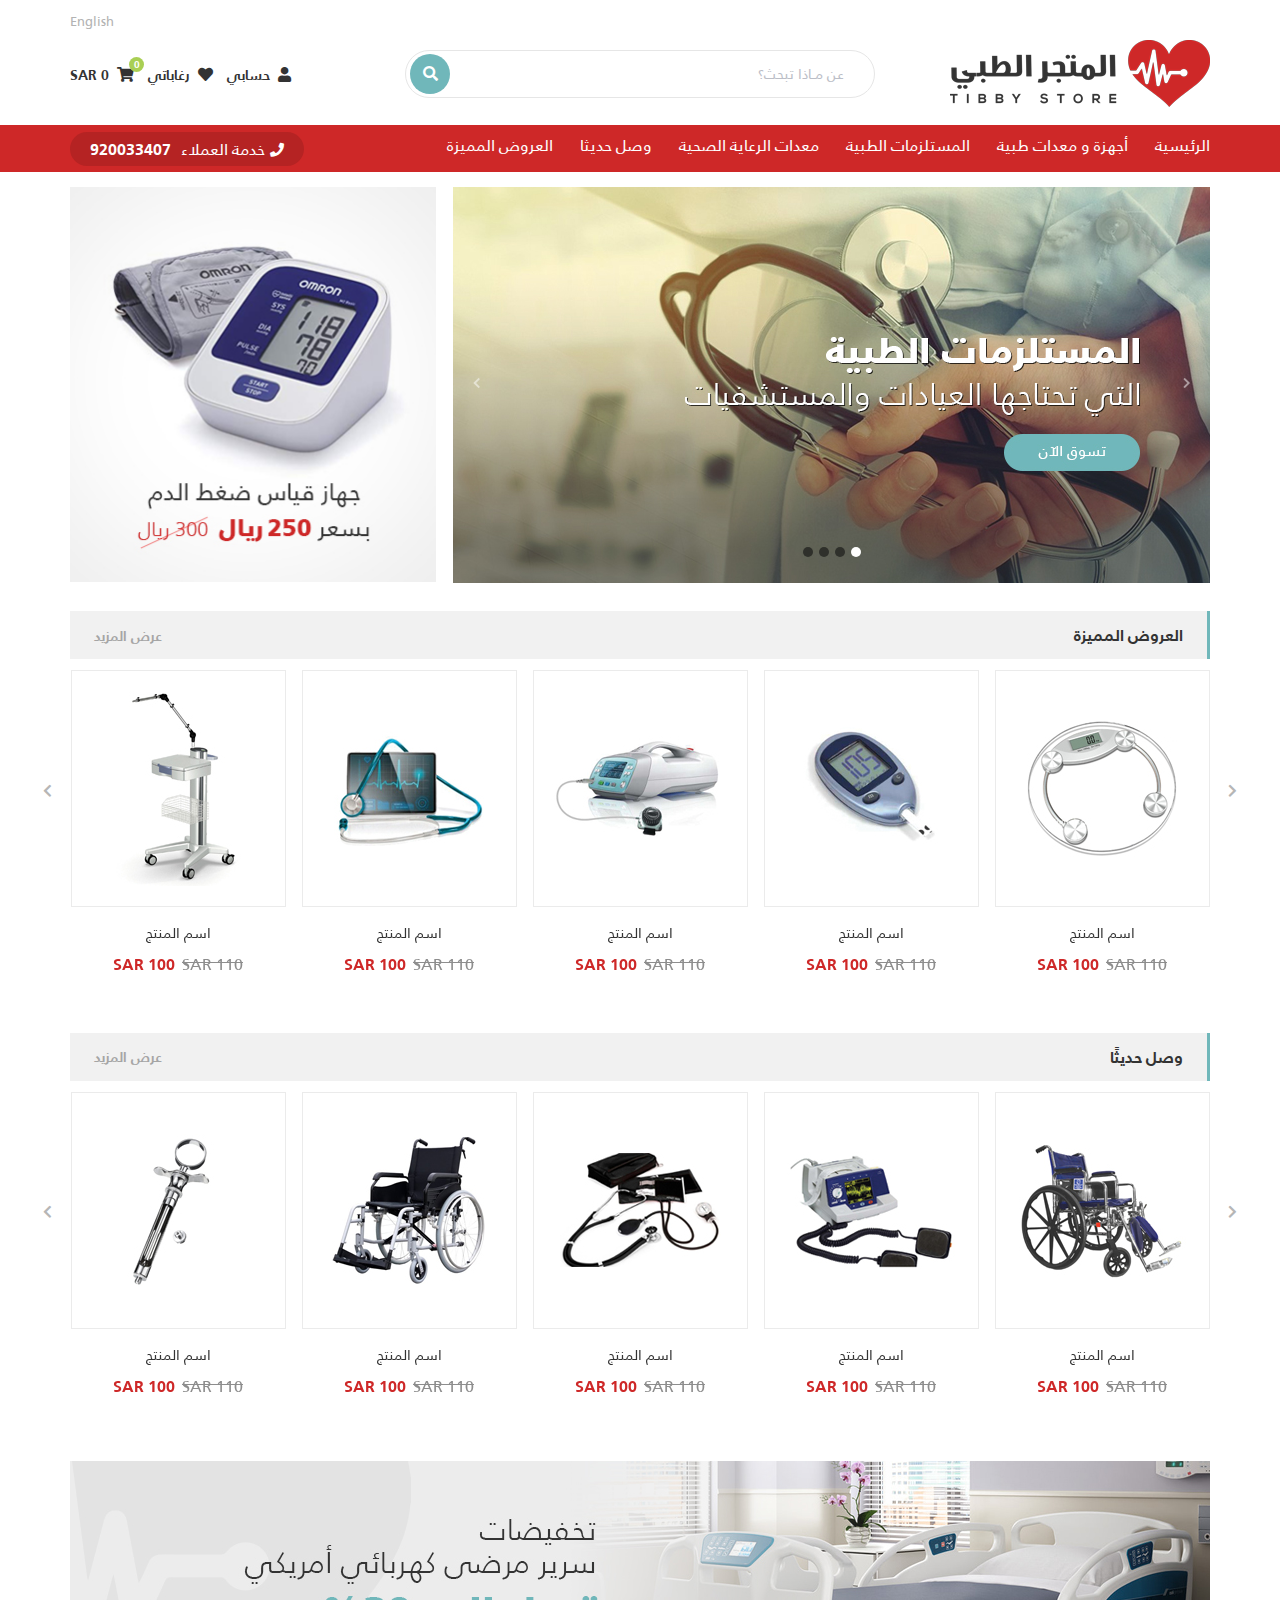
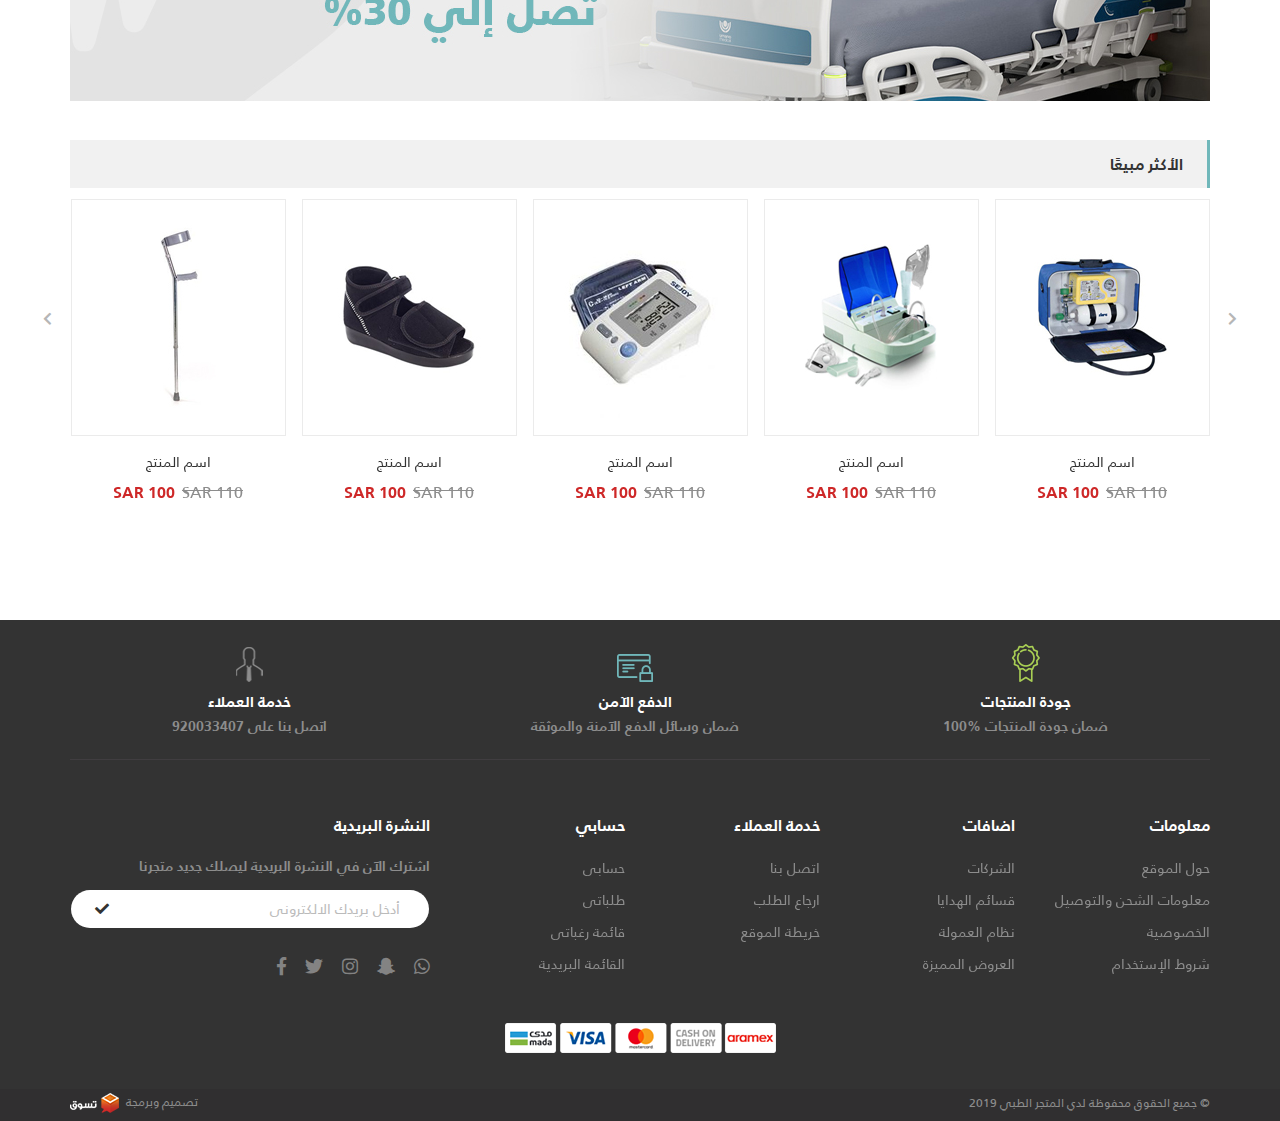
<file: home.html>
<!DOCTYPE html>
<html>

<head>
  <meta charset="UTF-8" />
  <meta name="viewport" content="width=device-width, initial-scale=1, shrink-to-fit=no" />
  <title>Tibbystore</title>
  <link rel="stylesheet" href="css/bootstrap.min.css" />
  <link rel="stylesheet" href="css/owl.carousel.min.css" />
  <link rel="stylesheet" href="css/owl.theme.default.min.css" />
  <link rel="stylesheet" href="css/hover-min.css" />
  <link rel="stylesheet" href="fonts/fontawesome/css/all.min.css" />
  <link rel="stylesheet" href="css/main.css" />
</head>

<body>
  <div class="over">
    <i class="fas fa-times closebtn"></i>
    <form class="sear">
      <div class="input-group search-cont">
        <input type="text" class="search" placeholder="عن مــاذا تبحث؟">
        <button class="input-group-prepend rounded-circle">
          <i class="fas fa-search"></i>
        </button>
      </div>
    </form>

  </div>
  <!-- Start Top Navbar -->
  <div class="nav">

    <div class="container">

      <div class="lang">
        <a href="home-en.html">
          <span>English</span>
        </a>
      </div>
      <div class="logo-nav">
        <a href="#">
          <img src="images/logo.png" alt="" class="img-fluid">
        </a>
        <form class="search">
          <div class="input-group search-cont">
            <input type="text" class="search" placeholder="عن مــاذا تبحث؟">
            <button class="input-group-prepend rounded-circle">
              <i class="fas fa-search"></i>
            </button>
          </div>
        </form>
        <div class="sign-bar">
          <div class="sea">
            <i class="fas fa-search"></i>
          </div>
          <div class="user" style="cursor: pointer;">
            <a style="cursor: pointer;" class="userbtn"><i class="fas fa-user "></i><span>حسابي</span></a>
            <ul class="drop-menu list-unstyled">
              <li><a href="#">تسجيل دخول</a></li>
              <li><a href="#">تسجيل جديد</a></li>
            </ul>
          </div>
          <div class="fav">
            <a href="#"><i class="fas fa-heart"></i><span>رغاباتي</span></a>
          </div>
          <div class="cart">
            <a href="#"><i class="fas fa-shopping-cart"></i></i><span>0 SAR</span></a>
            <span class="items rounded-circle">0</span>
          </div>

        </div>
      </div>
    </div>
  </div>
  <!-- End Top Navbar -->
  <!-- Start Main Navbar -->
  <div class="sec-nav ">
    <div class="container">
      <div class="main-nav">
        <div class="d-block d-lg-none">
          <i class="fas fa-bars menubtn"></i>
          <span class="menubtn">القائمة الرئيسية</span>
        </div>
        <ul class="menu list-unstyled d-none d-lg-block">
          <li><a href="#">الرئيسية</a></li>
          <li><a href="#">أجهزة و معدات طبية</a></li>
          <li><a href="#">المستلزمات الطبية</a></li>
          <li><a href="#">معدات الرعاية الصحية</a></li>
          <li><a href="#">وصل حديثا</a></li>
          <li><a href="#">العروض المميزة</a></li>
        </ul>
        <a href="#" class="d-none d-lg-block">
          <div class="contact">
            <i class="fas fa-phone"></i>خدمة العملاء<span>920033407</span>
          </div>
        </a>
      </div>
    </div>
  </div>
  <!-- End Main Navbar -->

  <!-- Start XS-Navbar -->
  <div class="xs-nav">
    <div class="menu">
      <i class="fas fa-times closebtn"></i>
      <ul class="list-unstyled">
        <li><a href="#">الرئيسية</a></li>
        <li><a href="#">أجهزة و معدات طبية</a></li>
        <li><a href="#">المستلزمات الطبية</a></li>
        <li><a href="#">معدات الرعاية الصحية</a></li>
        <li><a href="#">وصل حديثا</a></li>
        <li><a href="#">العروض المميزة</a></li>
        <li><a href="home-en.html">
            <span>English</span>
          </a></li>
      </ul>
      <a href="#">
        <div class="contact">
          <i class="fas fa-phone"></i>خدمة العملاء<span>920033407</span>
        </div>
      </a>
    </div>
  </div>
  <!-- End XS-Navbar -->
  <!-- Start header -->
  <div class="head-sec">
    <div class="container">
      <div class="head">
        <div class="row">
          <div class="col-md-8 col-12 righ">
            <div class="slider text-center">
              <div id="main-slider" class="owl-carousel owl-theme main-slider">
                <div class="item"><a href="#"><img src="images/slider.jpg" class="img-fluid"></a></div>
                <div class="item"><a href="#"><img src="images/slider.jpg" class="img-fluid"></a></div>
                <div class="item"><a href="#"><img src="images/slider.jpg" class="img-fluid"></a></div>
                <div class="item"><a href="#"><img src="images/slider.jpg" class="img-fluid"></a></div>
              </div>
            </div>

          </div>
          <div class="col-md-4 col-12 lef">
            <div class="banner"><a href="#">
                <img src="images/banner1.jpg" alt="" class="img-fluid">
              </a></div>
          </div>
        </div>
      </div>

    </div>
  </div>
  <!-- End header -->

  <!-- Start Specials -->
  <div class="our-Specials">
    <div class="container">
      <div class="title">
        <h1>العروض المميزة</h1>
        <a href="#">عرض المزيد</a>
      </div>
      <div class="owl-carousel owl-theme Special-slider">
        <div class="item Special">
          <div class="sp-photo">
            <a href="#"><img src="images/sp-1.jpg" alt="" class="img-fluid"></a>
          </div>
          <div class="info">
            <a href="#">
              <h1>اسم المنتج</h1>
            </a>
            <span class="sale">110 SAR</span>
            <p>100 SAR</p>
          </div>
        </div>
        <div class="item Special">
          <div class="sp-photo">
            <a href="#"><img src="images/sp-2.jpg" alt="" class="img-fluid"></a>
          </div>
          <div class="info">
            <a href="#">
              <h1>اسم المنتج</h1>
            </a>
            <span class="sale">110 SAR</span>
            <p>100 SAR</p>
          </div>
        </div>
        <div class="item Special">
          <div class="sp-photo">
            <a href="#"><img src="images/sp-3.jpg" alt="" class="img-fluid"></a>
          </div>
          <div class="info">
            <a href="#">
              <h1>اسم المنتج</h1>
            </a>
            <span class="sale">110 SAR</span>
            <p>100 SAR</p>
          </div>
        </div>
        <div class="item Special">
          <div class="sp-photo">
            <a href="#"><img src="images/sp-4.jpg" alt="" class="img-fluid"></a>
          </div>
          <div class="info">
            <a href="#">
              <h1>اسم المنتج</h1>
            </a>
            <span class="sale">110 SAR</span>
            <p>100 SAR</p>
          </div>
        </div>
        <div class="item Special">
          <div class="sp-photo">
            <a href="#"><img src="images/sp-5.jpg" alt="" class="img-fluid"></a>
          </div>
          <div class="info">
            <a href="#">
              <h1>اسم المنتج</h1>
            </a>
            <span class="sale">110 SAR</span>
            <p>100 SAR</p>
          </div>
        </div>
        <div class="item Special">
          <div class="sp-photo">
            <a href="#"><img src="images/sp-5.jpg" alt="" class="img-fluid"></a>
          </div>
          <div class="info">
            <a href="#">
              <h1>اسم المنتج</h1>
            </a>
            <span class="sale">110 SAR</span>
            <p>100 SAR</p>
          </div>
        </div>
      </div>
    </div>
  </div>
  <!-- Start Specials -->

  <!-- Start New Arrival -->
  <div class="new-arrivals">
    <div class="container">
      <div class="title">
        <h1>وصل حديثًا</h1>
        <a href="#">عرض المزيد</a>
      </div>
      <div class="owl-carousel owl-theme new-slider">
        <div class="item new">
          <div class="new-photo">
            <a href="#"><img src="images/new-1.jpg" alt="" class="img-fluid"></a>
          </div>
          <div class="info">
            <a href="#">
              <h1>اسم المنتج</h1>
            </a>
            <span class="sale">110 SAR</span>
            <p>100 SAR</p>
          </div>
        </div>
        <div class="item new">
          <div class="new-photo">
            <a href="#"><img src="images/new-2.jpg" alt="" class="img-fluid"></a>
          </div>
          <div class="info">
            <a href="#">
              <h1>اسم المنتج</h1>
            </a>
            <span class="sale">110 SAR</span>
            <p>100 SAR</p>
          </div>
        </div>
        <div class="item new">
          <div class="new-photo">
            <a href="#"><img src="images/new-3.jpg" alt="" class="img-fluid"></a>
          </div>
          <div class="info">
            <a href="#">
              <h1>اسم المنتج</h1>
            </a>
            <span class="sale">110 SAR</span>
            <p>100 SAR</p>
          </div>
        </div>
        <div class="item new">
          <div class="new-photo">
            <a href="#"><img src="images/new-4.jpg" alt="" class="img-fluid"></a>
          </div>
          <div class="info">
            <a href="#">
              <h1>اسم المنتج</h1>
            </a>
            <span class="sale">110 SAR</span>
            <p>100 SAR</p>
          </div>
        </div>
        <div class="item new">
          <div class="new-photo">
            <a href="#"><img src="images/new-5.jpg" alt="" class="img-fluid"></a>
          </div>
          <div class="info">
            <a href="#">
              <h1>اسم المنتج</h1>
            </a>
            <span class="sale">110 SAR</span>
            <p>100 SAR</p>
          </div>
        </div>
        <div class="item new">
          <div class="new-photo">
            <a href="#"><img src="images/sp-1.jpg" alt="" class="img-fluid"></a>
          </div>
          <div class="info">
            <a href="#">
              <h1>اسم المنتج</h1>
            </a>
            <span class="sale">110 SAR</span>
            <p>100 SAR</p>
          </div>
        </div>
      </div>
    </div>
  </div>
  <!-- End New Arrival -->

  <!-- Start Banner 2 -->
  <div class="banner2">
    <div class="container">
      <div class="banner">
        <a href="#"><img src="images/banner2.jpg" alt="" class="img-fluid"></a>
      </div>
    </div>
  </div>
  <!-- End Banner 2 -->

  <!-- Start Most Sell -->
  <div class="most-sells">
    <div class="container">
      <div class="title">
        <h1>الأكثر مبيعًا</h1>
      </div>
      <div class="owl-carousel owl-theme most-slider">
        <div class="item most">
          <div class="most-photo">
            <a href="#"><img src="images/most-1.jpg" alt="" class="img-fluid"></a>
          </div>
          <div class="info">
            <a href="#">
              <h1>اسم المنتج</h1>
            </a>
            <span class="sale">110 SAR</span>
            <p>100 SAR</p>
          </div>
        </div>
        <div class="item most">
          <div class="most-photo">
            <a href="#"><img src="images/most-2.jpg" alt="" class="img-fluid"></a>
          </div>
          <div class="info">
            <a href="#">
              <h1>اسم المنتج</h1>
            </a>
            <span class="sale">110 SAR</span>
            <p>100 SAR</p>
          </div>
        </div>
        <div class="item most">
          <div class="most-photo">
            <a href="#"><img src="images/most-3.jpg" alt="" class="img-fluid"></a>
          </div>
          <div class="info">
            <a href="#">
              <h1>اسم المنتج</h1>
            </a>
            <span class="sale">110 SAR</span>
            <p>100 SAR</p>
          </div>
        </div>
        <div class="item most">
          <div class="most-photo">
            <a href="#"><img src="images/most-4.jpg" alt="" class="img-fluid"></a>
          </div>
          <div class="info">
            <a href="#">
              <h1>اسم المنتج</h1>
            </a>
            <span class="sale">110 SAR</span>
            <p>100 SAR</p>
          </div>
        </div>
        <div class="item most">
          <div class="most-photo">
            <a href="#"><img src="images/most-5.jpg" alt="" class="img-fluid"></a>
          </div>
          <div class="info">
            <a href="#">
              <h1>اسم المنتج</h1>
            </a>
            <span class="sale">110 SAR</span>
            <p>100 SAR</p>
          </div>
        </div>
        <div class="item most">
          <div class="most-photo">
            <a href="#"><img src="images/sp-3.jpg" alt="" class="img-fluid"></a>
          </div>
          <div class="info">
            <a href="#">
              <h1>اسم المنتج</h1>
            </a>
            <span class="sale">110 SAR</span>
            <p>100 SAR</p>
          </div>
        </div>
      </div>
    </div>
  </div>
  <!-- End Most sell -->

  <!-- Start Footer -->
  <div class="foot">
    <div class="container">
      <div class="featuers">
        <div class="featuer">
          <img src="images/feat1.png" alt="" class="img-fluid">
          <div class="info">
            <h3>جودة المنتجات</h3>
            <p>ضمان جودة المنتجات %100</p>
          </div>
        </div>
        <div class="featuer">
          <img src="images/feat2.png" alt="" class="img-fluid">
          <div class="info">
            <h3>الدفع الآمن</h3>
            <p>ضمان وسائل الدفع الآمنة والموثقة</p>
          </div>
        </div>
        <div class="featuer">
          <img src="images/feat3.png" alt="" class="img-fluid">
          <div class="info">
            <h3>خدمة العملاء</h3>
            <p>اتصل بنا على 920033407</p>
          </div>
        </div>
      </div>
      <div class="nav-foot">
        <div class="accordion d-block d-md-none" id="accordionExample">
          <div class="card">
            <div class="card-header" id="headingOne">
              <h3 class="mb-0">
                <button class="btn btn-link inbtn" type="button" data-toggle="collapse" data-target="#collapseOne"
                  aria-expanded="false" aria-controls="collapseOne">
                  <p>معلومات</p><span class="inop">+</span><span class="incls" style="display: none">-</span>
                </button>
              </h3>
            </div>
            <div id="collapseOne" class="collapse" aria-labelledby="headingOne" data-parent="#accordionExample">
              <div class="card-body">
                <ul class="list-unstyled links">
                  <li><a href="#">من نحن</a></li>
                  <li><a href="#">معلومات الشحن والتوصيل</a></li>
                  <li><a href="#">الخصوصية</a></li>
                  <li><a href="#">شروط الإستخدام</a></li>
                </ul>
              </div>
            </div>
          </div>
          <div class="card">
            <div class="card-header" id="headingTwo">
              <h3 class="mb-0">
                <button class="btn btn-link addbtn" type="button" data-toggle="collapse" data-target="#collapseTwo"
                  aria-expanded="false" aria-controls="collapseTwo">
                  <p>اضافات</p><span class="addop">+</span><span class="addcls" style="display: none">-</span>
                </button>
              </h3>
            </div>
            <div id="collapseTwo" class="collapse" aria-labelledby="headingTwo" data-parent="#accordionExample">
              <div class="card-body">
                <ul class="list-unstyled links">
                  <li><a href="#">الشركات</a></li>
                  <li><a href="#">قسائم الهدايا</a></li>
                  <li><a href="#">نظام العمولة</a></li>
                  <li><a href="#">العروض المميزة</a></li>
                </ul>
              </div>
            </div>
          </div>
          <div class="card">
            <div class="card-header" id="headingThree">
              <h3 class="mb-0">
                <button class="btn btn-link telbtn" type="button" data-toggle="collapse" data-target="#collapseThree"
                  aria-expanded="false" aria-controls="collapseThree">
                  <p>خدمة العملاء</p><span class="telop">+</span><span class="telcls" style="display: none">-</span>
                </button>
              </h3>
            </div>
            <div id="collapseThree" class="collapse" aria-labelledby="headingThree" data-parent="#accordionExample">
              <div class="card-body">
                <ul class="list-unstyled links">
                  <li><a href="#">اتصل بنا</a></li>
                  <li><a href="#">ارجاع الطلب</a></li>
                  <li><a href="#">خريطة الموقع</a></li>
                </ul>
              </div>
            </div>
          </div>
          <div class="card">
            <div class="card-header" id="headingFour">
              <h3 class="mb-0">
                <button class="btn btn-link conbtn" type="button" data-toggle="collapse" data-target="#collapseFour"
                  aria-expanded="false" aria-controls="collapseFour">
                  <p>حسابي</p><span class="conop">+</span><span class="concls" style="display: none">-</span>
                </button>
              </h3>
            </div>
            <div id="collapseFour" class="collapse" aria-labelledby="headingFour" data-parent="#accordionExample">
              <div class="card-body">
                <ul class="list-unstyled links">
                  <li><a href="#">حسابى</a></li>
                  <li><a href="#">طلباتى</a></li>
                  <li><a href="#">قائمة رغباتى</a></li>
                  <li><a href="#">القائمة البريدية</a></li>
                </ul>
              </div>
            </div>
          </div>
        </div>
        <div class="row">
          <div class="col-lg-2 col-md-3 d-none d-md-block">
            <h3>معلومات</h3>
            <ul class="list-unstyled links">
              <li class="hvr-backward"><a href="#">حول الموقع</a></li>
              <li class="hvr-backward"><a href="#">معلومات الشحن والتوصيل</a></li>
              <li class="hvr-backward"><a href="#">الخصوصية</a></li>
              <li class="hvr-backward"><a href="#">شروط الإستخدام</a></li>
            </ul>
          </div>
          <div class="col-lg-2 col-md-3 d-none d-md-block">
            <h3>اضافات</h3>
            <ul class="list-unstyled links">
              <li class="hvr-backward"><a href="#">الشركات</a></li>
              <li class="hvr-backward"><a href="#">قسائم الهدايا</a></li>
              <li class="hvr-backward"><a href="#">نظام العمولة</a></li>
              <li class="hvr-backward"><a href="#">العروض المميزة</a></li>
            </ul>
          </div>
          <div class="col-lg-2 col-md-3 d-none d-md-block">
            <h3>خدمة العملاء</h3>
            <ul class="list-unstyled links">
              <li class="hvr-backward"><a href="#">اتصل بنا</a></li>
              <li class="hvr-backward"><a href="#">ارجاع الطلب</a></li>
              <li class="hvr-backward"><a href="#">خريطة الموقع</a></li>
            </ul>
          </div>
          <div class="col-lg-2 col-md-3 d-none d-md-block">
            <h3>حسابي</h3>
            <ul class="list-unstyled links">
              <li class="hvr-backward"><a href="#">حسابى</a></li>
              <li class="hvr-backward"><a href="#">طلباتى</a></li>
              <li class="hvr-backward"><a href="#">قائمة رغباتى</a></li>
              <li class="hvr-backward"><a href="#">القائمة البريدية</a></li>
            </ul>
          </div>
          <div class="col-lg-4">
            <h3 class="news-head">النشرة البريدية</h3>
            <p class="news-p">اشترك الآن في النشرة البريدية ليصلك جديد متجرنا</p>
            <form class="search">
              <div class="input-group news-cont">
                <input type="text" class="news" placeholder="أدخل بريدك الالكترونى">
                <button class="input-group-prepend">
                  <i class="fas fa-check"></i>
                </button>
              </div>
            </form>
            <ul class="social list-unstyled">
              <li><a href="#"><i class="fab fa-whatsapp"></i></a></li>
              <li><a href="#"><i class="fab fa-snapchat-ghost"></i></a></li>
              <li><a href="#"><i class="fab fa-instagram"></i></a></li>
              <li><a href="#"><i class="fab fa-twitter"></i></a></li>
              <li><a href="#"><i class="fab fa-facebook-f"></i></a></li>
          </div>
        </div>
        <div class="payments text-center">
          <a href="#">
            <img src="images/payment.png" alt="">
          </a>
        </div>
      </div>
    </div>
    <div class="copy-right">
      <div class="container">
        <div class="copy">
          <p>© جميع الحقوق محفوظة لدي المتجر الطبي 2019</p>
          <div class="logo">
            <p>تصميم وبرمجة<a href="#"><img src="images/tasawk2.png" alt=""></a></p>
          </div>
        </div>
      </div>
    </div>
  </div>
  <!-- End Footer -->
  <script src="js/jquery-3.3.1.min.js"></script>
  <script src="js/popper.min.js"></script>
  <script src="js/bootstrap.min.js"></script>
  <script src="js/owl.carousel.min.js"></script>
  <script src="js/main.js"></script>
</body>

</html>
</file>
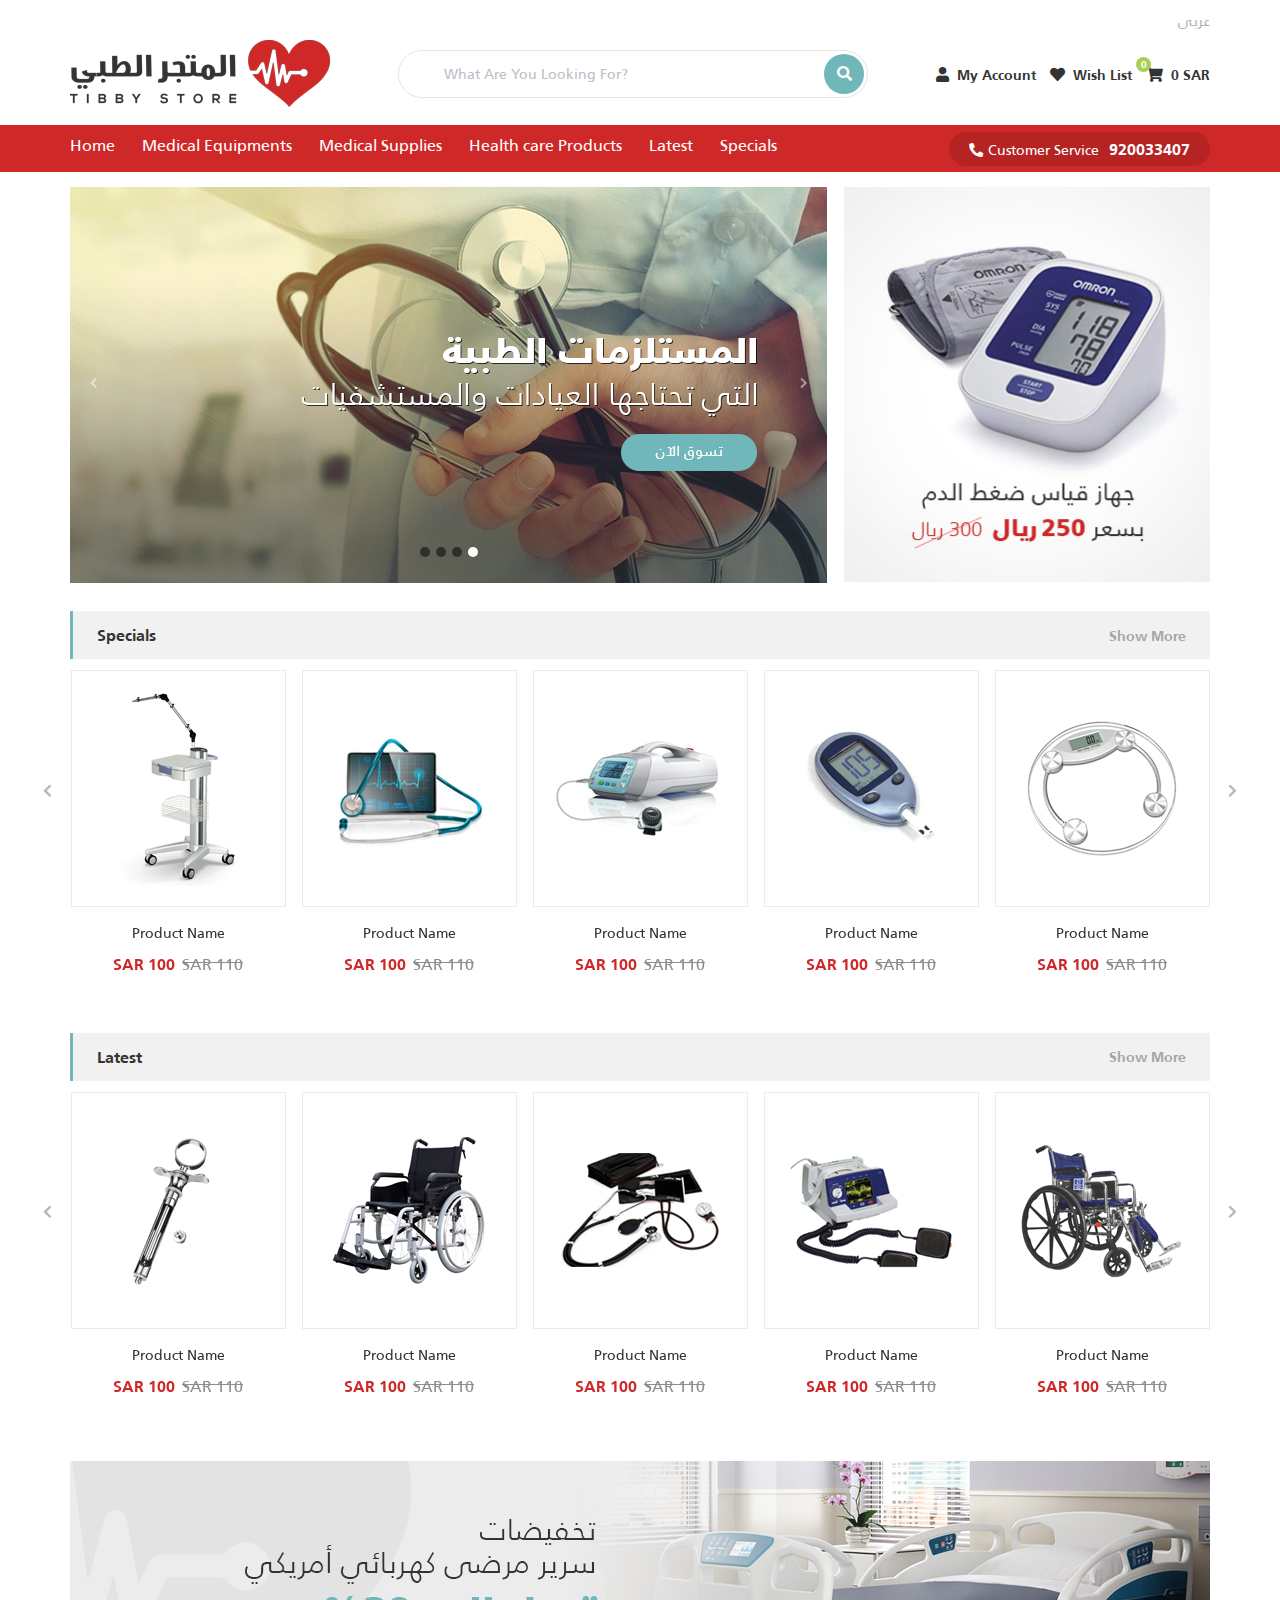
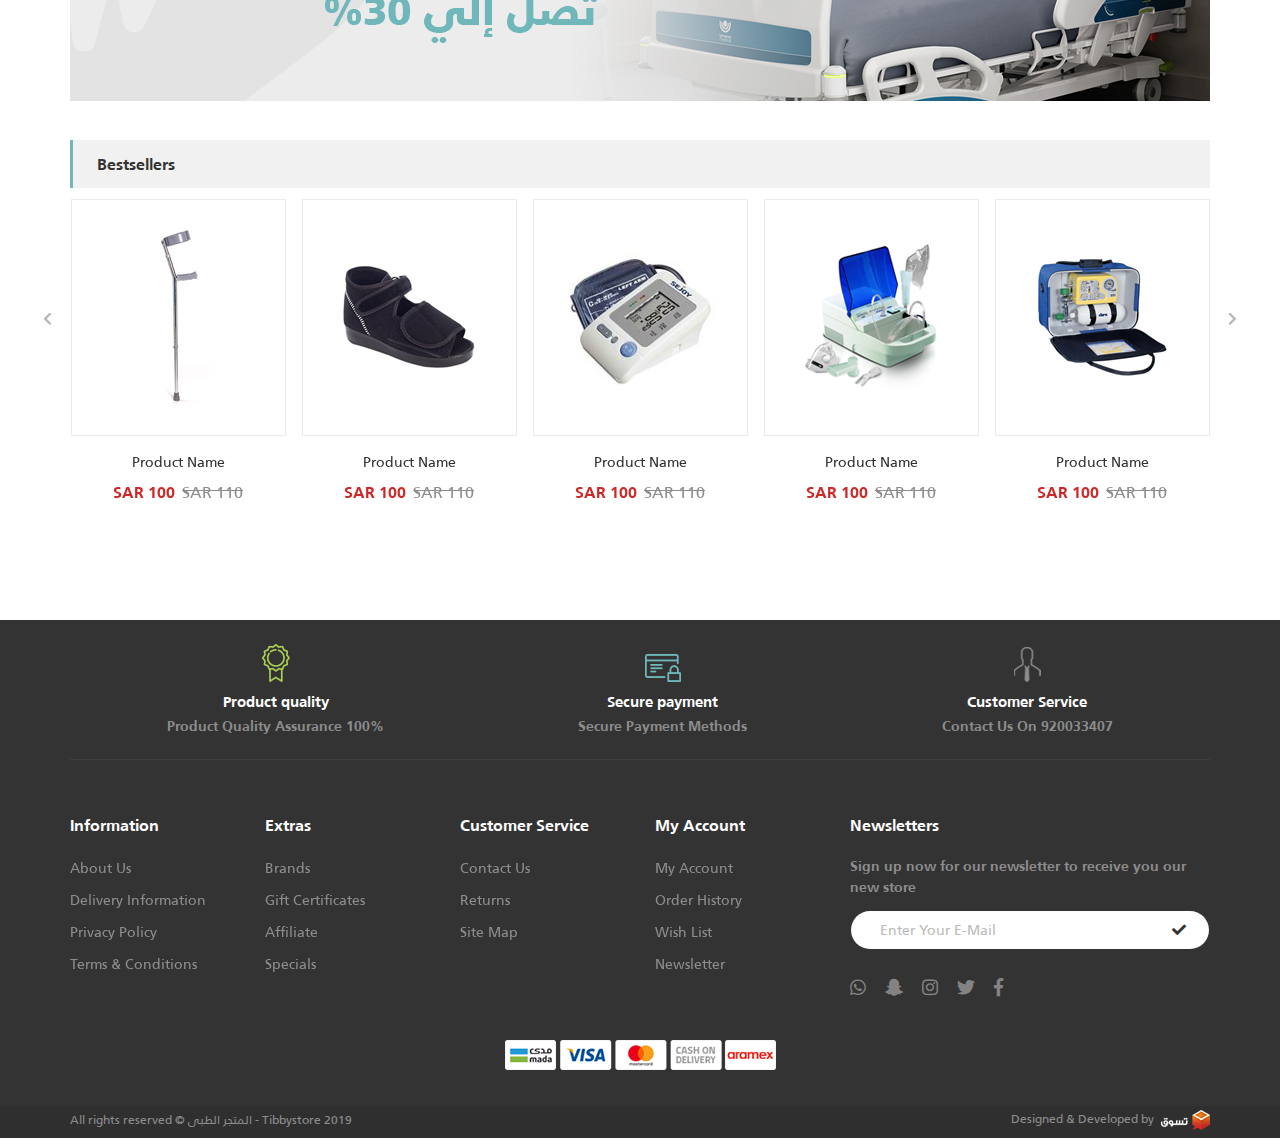
<file: index-en.html>
<!DOCTYPE html>
<html>

<head>
  <meta charset="UTF-8" />
  <meta name="viewport" content="width=device-width, initial-scale=1, shrink-to-fit=no" />
  <title>Tibbystore</title>
  <link rel="stylesheet" href="css/bootstrap.min.css" />
  <link rel="stylesheet" href="css/owl.carousel.min.css" />
  <link rel="stylesheet" href="css/owl.theme.default.min.css" />
  <link rel="stylesheet" href="css/hover-min.css" />
  <link rel="stylesheet" href="fonts/fontawesome/css/all.min.css" />
  <link rel="stylesheet" href="css/main.css" />
  <link rel="stylesheet" href="css/main-en.css" />
</head>

<body>
  <div class="over">
    <i class="fas fa-times closebtn"></i>
    <form class="sear">
      <div class="input-group search-cont">
        <input type="text" class="search" placeholder="What Are You Looking For?">
        <button class="input-group-prepend rounded-circle">
          <i class="fas fa-search"></i>
        </button>
      </div>
    </form>

  </div>
  <!-- Start Top Navbar -->
  <div class="nav">
    <div class="container">
      <div class="lang">
        <a href="index.html">
          <span>عربى</span>
        </a>
      </div>
      <div class="logo-nav">
        <a href="#">
          <img src="images/logo.png" alt="" class="img-fluid">
        </a>
        <form class="search">
          <div class="input-group search-cont">
            <button class="input-group-prepend rounded-circle">
              <i class="fas fa-search"></i>
            </button>
            <input type="text" class="search" placeholder="What Are You Looking For?">
          </div>
        </form>
        <div class="sign-bar">
          <div class="sea">
            <i class="fas fa-search"></i>
          </div>
          <div class="user" style="cursor: pointer;">
            <a style="cursor: pointer;" class="userbtn"><i class="fas fa-user "></i><span>My Account</span></a>
            <ul class="drop-menu list-unstyled">
              <li><a href="#">Login</a></li>
              <li><a href="#">Register</a></li>
            </ul>
          </div>
          <div class="fav">
            <a href="#"><i class="fas fa-heart"></i><span>Wish List</span></a>
          </div>
          <div class="cart">
            <a href="#"><i class="fas fa-shopping-cart"></i></i><span>0 SAR</span></a>
            <span class="items rounded-circle">0</span>
          </div>
        </div>
      </div>
    </div>
  </div>
  <!-- End Top Navbar -->
  <!-- Start Main Navbar -->
  <div class="sec-nav ">
    <div class="container">
      <div class="main-nav">
        <div class="d-block d-lg-none">
          <i class="fas fa-bars menubtn"></i>
          <span class="menubtn">Menu</span>
        </div>
        <ul class="menu list-unstyled d-none d-lg-block">
          <li><a href="#">Home</a></li>
          <li><a href="#">Medical Equipments</a></li>
          <li><a href="#">Medical Supplies</a></li>
          <li><a href="#">Health care Products</a></li>
          <li><a href="#">Latest</a></li>
          <li><a href="#">Specials</a></li>
        </ul>
        <a href="#" class="d-none d-lg-block">
          <div class="contact">
            <i class="fas fa-phone"></i>Customer Service<span>920033407</span>
          </div>
        </a>
      </div>
    </div>
  </div>
  <!-- End Main Navbar -->

  <!-- Start XS-Navbar -->
  <div class="xs-nav">
    <div class="menu">
      <i class="fas fa-times closebtn"></i>
      <ul class="list-unstyled">
        <li><a href="#">Home</a></li>
        <li><a href="#">Medical Equipments</a></li>
        <li><a href="#">Medical Supplies</a></li>
        <li><a href="#">Health care Products</a></li>
        <li><a href="#">Latest</a></li>
        <li><a href="#">Specials</a></li>
        <li><a href="index.html">
            <span>عربى</span>
          </a></li>
      </ul>
      <a href="#">
        <div class="contact">
          <i class="fas fa-phone"></i>Customer Service<span>920033407</span>
        </div>
      </a>
    </div>
  </div>
  <!-- End XS-Navbar -->
  <!-- Start header -->
  <div class="head-sec">
    <div class="container">
      <div class="head">
        <div class="row">
          <div class="col-md-8 col-12 righ">
            <div class="slider text-center">
              <div id="main-slider" class="owl-carousel owl-theme main-slider">
                <div class="item"><a href="#"><img src="images/slider.jpg" class="img-fluid"></a></div>
                <div class="item"><a href="#"><img src="images/slider.jpg" class="img-fluid"></a></div>
                <div class="item"><a href="#"><img src="images/slider.jpg" class="img-fluid"></a></div>
                <div class="item"><a href="#"><img src="images/slider.jpg" class="img-fluid"></a></div>
              </div>
            </div>

          </div>
          <div class="col-md-4 col-12 lef">
            <div class="banner"><a href="#">
                <img src="images/banner1.jpg" alt="" class="img-fluid">
              </a></div>
          </div>
        </div>
      </div>

    </div>
  </div>
  <!-- End header -->

  <!-- Start Specials -->
  <div class="our-Specials">
    <div class="container">
      <div class="title">
        <h1>Specials</h1>
        <a href="#">Show More</a>
      </div>
      <div class="owl-carousel owl-theme Special-slider">
        <div class="item Special">
          <div class="sp-photo">
            <a href="#"><img src="images/sp-1.jpg" alt="" class="img-fluid"></a>
          </div>
          <div class="info">
            <a href="#">
              <h1>Product Name</h1>
            </a>
            <span class="sale">110 SAR</span>
            <p>100 SAR</p>
          </div>
        </div>
        <div class="item Special">
          <div class="sp-photo">
            <a href="#"><img src="images/sp-2.jpg" alt="" class="img-fluid"></a>
          </div>
          <div class="info">
            <a href="#">
              <h1>Product Name</h1>
            </a>
            <span class="sale">110 SAR</span>
            <p>100 SAR</p>
          </div>
        </div>
        <div class="item Special">
          <div class="sp-photo">
            <a href="#"><img src="images/sp-3.jpg" alt="" class="img-fluid"></a>
          </div>
          <div class="info">
            <a href="#">
              <h1>Product Name</h1>
            </a>
            <span class="sale">110 SAR</span>
            <p>100 SAR</p>
          </div>
        </div>
        <div class="item Special">
          <div class="sp-photo">
            <a href="#"><img src="images/sp-4.jpg" alt="" class="img-fluid"></a>
          </div>
          <div class="info">
            <a href="#">
              <h1>Product Name</h1>
            </a>
            <span class="sale">110 SAR</span>
            <p>100 SAR</p>
          </div>
        </div>
        <div class="item Special">
          <div class="sp-photo">
            <a href="#"><img src="images/sp-5.jpg" alt="" class="img-fluid"></a>
          </div>
          <div class="info">
            <a href="#">
              <h1>Product Name</h1>
            </a>
            <span class="sale">110 SAR</span>
            <p>100 SAR</p>
          </div>
        </div>
        <div class="item Special">
          <div class="sp-photo">
            <a href="#"><img src="images/sp-5.jpg" alt="" class="img-fluid"></a>
          </div>
          <div class="info">
            <a href="#">
              <h1>Product Name</h1>
            </a>
            <span class="sale">110 SAR</span>
            <p>100 SAR</p>
          </div>
        </div>
      </div>
    </div>
  </div>
  <!-- Start Specials -->

  <!-- Start New Arrival -->
  <div class="new-arrivals">
    <div class="container">
      <div class="title">
        <h1>Latest</h1>
        <a href="#">Show More</a>
      </div>
      <div class="owl-carousel owl-theme new-slider">
        <div class="item new">
          <div class="new-photo">
            <a href="#"><img src="images/new-1.jpg" alt="" class="img-fluid"></a>
          </div>
          <div class="info">
            <a href="#">
              <h1>Product Name</h1>
            </a>
            <span class="sale">110 SAR</span>
            <p>100 SAR</p>
          </div>
        </div>
        <div class="item new">
          <div class="new-photo">
            <a href="#"><img src="images/new-2.jpg" alt="" class="img-fluid"></a>
          </div>
          <div class="info">
            <a href="#">
              <h1>Product Name</h1>
            </a>
            <span class="sale">110 SAR</span>
            <p>100 SAR</p>
          </div>
        </div>
        <div class="item new">
          <div class="new-photo">
            <a href="#"><img src="images/new-3.jpg" alt="" class="img-fluid"></a>
          </div>
          <div class="info">
            <a href="#">
              <h1>Product Name</h1>
            </a>
            <span class="sale">110 SAR</span>
            <p>100 SAR</p>
          </div>
        </div>
        <div class="item new">
          <div class="new-photo">
            <a href="#"><img src="images/new-4.jpg" alt="" class="img-fluid"></a>
          </div>
          <div class="info">
            <a href="#">
              <h1>Product Name</h1>
            </a>
            <span class="sale">110 SAR</span>
            <p>100 SAR</p>
          </div>
        </div>
        <div class="item new">
          <div class="new-photo">
            <a href="#"><img src="images/new-5.jpg" alt="" class="img-fluid"></a>
          </div>
          <div class="info">
            <a href="#">
              <h1>Product Name</h1>
            </a>
            <span class="sale">110 SAR</span>
            <p>100 SAR</p>
          </div>
        </div>
        <div class="item new">
          <div class="new-photo">
            <a href="#"><img src="images/sp-1.jpg" alt="" class="img-fluid"></a>
          </div>
          <div class="info">
            <a href="#">
              <h1>Product Name</h1>
            </a>
            <span class="sale">110 SAR</span>
            <p>100 SAR</p>
          </div>
        </div>
      </div>
    </div>
  </div>
  <!-- End New Arrival -->

  <!-- Start Banner 2 -->
  <div class="banner2">
    <div class="container">
      <div class="banner">
        <a href="#"><img src="images/banner2.jpg" alt="" class="img-fluid"></a>
      </div>
    </div>
  </div>
  <!-- End Banner 2 -->

  <!-- Start Most Sell -->
  <div class="most-sells">
    <div class="container">
      <div class="title">
        <h1>Bestsellers</h1>
      </div>
      <div class="owl-carousel owl-theme most-slider">
        <div class="item most">
          <div class="most-photo">
            <a href="#"><img src="images/most-1.jpg" alt="" class="img-fluid"></a>
          </div>
          <div class="info">
            <a href="#">
              <h1>Product Name</h1>
            </a>
            <span class="sale">110 SAR</span>
            <p>100 SAR</p>
          </div>
        </div>
        <div class="item most">
          <div class="most-photo">
            <a href="#"><img src="images/most-2.jpg" alt="" class="img-fluid"></a>
          </div>
          <div class="info">
            <a href="#">
              <h1>Product Name</h1>
            </a>
            <span class="sale">110 SAR</span>
            <p>100 SAR</p>
          </div>
        </div>
        <div class="item most">
          <div class="most-photo">
            <a href="#"><img src="images/most-3.jpg" alt="" class="img-fluid"></a>
          </div>
          <div class="info">
            <a href="#">
              <h1>Product Name</h1>
            </a>
            <span class="sale">110 SAR</span>
            <p>100 SAR</p>
          </div>
        </div>
        <div class="item most">
          <div class="most-photo">
            <a href="#"><img src="images/most-4.jpg" alt="" class="img-fluid"></a>
          </div>
          <div class="info">
            <a href="#">
              <h1>Product Name</h1>
            </a>
            <span class="sale">110 SAR</span>
            <p>100 SAR</p>
          </div>
        </div>
        <div class="item most">
          <div class="most-photo">
            <a href="#"><img src="images/most-5.jpg" alt="" class="img-fluid"></a>
          </div>
          <div class="info">
            <a href="#">
              <h1>Product Name</h1>
            </a>
            <span class="sale">110 SAR</span>
            <p>100 SAR</p>
          </div>
        </div>
        <div class="item most">
          <div class="most-photo">
            <a href="#"><img src="images/sp-3.jpg" alt="" class="img-fluid"></a>
          </div>
          <div class="info">
            <a href="#">
              <h1>Product Name</h1>
            </a>
            <span class="sale">110 SAR</span>
            <p>100 SAR</p>
          </div>
        </div>
      </div>
    </div>
  </div>
  <!-- End Most sell -->

  <!-- Start Footer -->
  <div class="foot">
    <div class="container">
      <div class="featuers">
        <div class="featuer">
          <img src="images/feat1.png" alt="" class="img-fluid">
          <div class="info">
            <h3>Product quality</h3>
            <p>Product Quality Assurance 100%</p>
          </div>
        </div>
        <div class="featuer">
          <img src="images/feat2.png" alt="" class="img-fluid">
          <div class="info">
            <h3>Secure payment</h3>
            <p>Secure Payment Methods</p>
          </div>
        </div>
        <div class="featuer">
          <img src="images/feat3.png" alt="" class="img-fluid">
          <div class="info">
            <h3>Customer Service</h3>
            <p>Contact Us On 920033407</p>
          </div>
        </div>
      </div>
      <div class="nav-foot">
        <div class="accordion d-block d-md-none" id="accordionExample">
          <div class="card">
            <div class="card-header" id="headingOne">
              <h3 class="mb-0">
                <button class="btn btn-link inbtn" type="button" data-toggle="collapse" data-target="#collapseOne"
                  aria-expanded="false" aria-controls="collapseOne">
                  <p>Information</p><span class="inop">+</span><span class="incls" style="display: none">-</span>
                </button>
              </h3>
            </div>
            <div id="collapseOne" class="collapse" aria-labelledby="headingOne" data-parent="#accordionExample">
              <div class="card-body">
                <ul class="list-unstyled links">
                  <li><a href="#">About Us</a></li>
                  <li><a href="#">Delivery Information</a></li>
                  <li><a href="#">Privacy Policy</a></li>
                  <li><a href="#">Terms & Conditions</a></li>
                </ul>
              </div>
            </div>
          </div>
          <div class="card">
            <div class="card-header" id="headingTwo">
              <h3 class="mb-0">
                <button class="btn btn-link addbtn" type="button" data-toggle="collapse" data-target="#collapseTwo"
                  aria-expanded="false" aria-controls="collapseTwo">
                  <p>Extras</p><span class="addop">+</span><span class="addcls" style="display: none">-</span>
                </button>
              </h3>
            </div>
            <div id="collapseTwo" class="collapse" aria-labelledby="headingTwo" data-parent="#accordionExample">
              <div class="card-body">
                <ul class="list-unstyled links">
                  <li><a href="#">Brands</a></li>
                  <li><a href="#">Gift Certificates</a></li>
                  <li><a href="#">Affiliate</a></li>
                  <li><a href="#">Specials</a></li>
                </ul>
              </div>
            </div>
          </div>
          <div class="card">
            <div class="card-header" id="headingThree">
              <h3 class="mb-0">
                <button class="btn btn-link telbtn" type="button" data-toggle="collapse" data-target="#collapseThree"
                  aria-expanded="false" aria-controls="collapseThree">
                  <p>Customer Service</p><span class="telop">+</span><span class="telcls" style="display: none">-</span>
                </button>
              </h3>
            </div>
            <div id="collapseThree" class="collapse" aria-labelledby="headingThree" data-parent="#accordionExample">
              <div class="card-body">
                <ul class="list-unstyled links">
                  <li><a href="#">Contact Us</a></li>
                  <li><a href="#">Returns</a></li>
                  <li><a href="#">Site Map</a></li>
                </ul>
              </div>
            </div>
          </div>
          <div class="card">
            <div class="card-header" id="headingFour">
              <h3 class="mb-0">
                <button class="btn btn-link conbtn" type="button" data-toggle="collapse" data-target="#collapseFour"
                  aria-expanded="false" aria-controls="collapseFour">
                  <p>My Account</p><span class="conop">+</span><span class="concls" style="display: none">-</span>
                </button>
              </h3>
            </div>
            <div id="collapseFour" class="collapse" aria-labelledby="headingFour" data-parent="#accordionExample">
              <div class="card-body">
                <ul class="list-unstyled links">
                  <li><a href="#">My Account</a></li>
                  <li><a href="#">Order History</a></li>
                  <li><a href="#">Wish List</a></li>
                  <li><a href="#">Newsletter</a></li>
                </ul>
              </div>
            </div>
          </div>
        </div>
        <div class="row">
          <div class="col-lg-2 col-md-3 d-none d-md-block">
            <h3>Information</h3>
            <ul class="list-unstyled links">
              <li class="hvr-forward"><a href="#">About Us</a></li>
              <li class="hvr-forward"><a href="#">Delivery Information</a></li>
              <li class="hvr-forward"><a href="#">Privacy Policy</a></li>
              <li class="hvr-forward"><a href="#">Terms & Conditions</a></li>
            </ul>
          </div>
          <div class="col-lg-2 col-md-3 d-none d-md-block">
            <h3>Extras</h3>
            <ul class="list-unstyled links">
              <li class="hvr-forward"><a href="#">Brands</a></li>
              <li class="hvr-forward"><a href="#">Gift Certificates</a></li>
              <li class="hvr-forward"><a href="#">Affiliate</a></li>
              <li class="hvr-forward"><a href="#">Specials</a></li>
            </ul>
          </div>
          <div class="col-lg-2 col-md-3 d-none d-md-block">
            <h3>Customer Service</h3>
            <ul class="list-unstyled links">
              <li class="hvr-forward"><a href="#">Contact Us</a></li>
              <li class="hvr-forward"><a href="#">Returns</a></li>
              <li class="hvr-forward"><a href="#">Site Map</a></li>
            </ul>
          </div>
          <div class="col-lg-2 col-md-3 d-none d-md-block">
            <h3>My Account</h3>
            <ul class="list-unstyled links">
              <li class="hvr-forward"><a href="#">My Account</a></li>
              <li class="hvr-forward"><a href="#">Order History</a></li>
              <li class="hvr-forward"><a href="#">Wish List</a></li>
              <li class="hvr-forward"><a href="#">Newsletter</a></li>
            </ul>
          </div>
          <div class="col-lg-4">
            <h3 class="news-head">Newsletters</h3>
            <p class="news-p">Sign up now for our newsletter to receive you our new store</p>
            <form class="news">
              <div class="input-group news-cont">
                <input type="text" class="news" placeholder="Enter Your E-Mail">
                <button class="input-group-prepend">
                  <i class="fas fa-check"></i>
                </button>
              </div>
            </form>
            <ul class="social list-unstyled">
              <li><a href="#"><i class="fab fa-whatsapp"></i></a></li>
              <li><a href="#"><i class="fab fa-snapchat-ghost"></i></a></li>
              <li><a href="#"><i class="fab fa-instagram"></i></a></li>
              <li><a href="#"><i class="fab fa-twitter"></i></a></li>
              <li><a href="#"><i class="fab fa-facebook-f"></i></a></li>
          </div>
        </div>
        <div class="payments text-center">
          <a href="#">
            <img src="images/payment.png" alt="">
          </a>
        </div>
      </div>
    </div>
    <div class="copy-right">
      <div class="container">
        <div class="copy">
          <p>All rights reserved © المتجر الطبى - Tibbystore 2019</p>
          <div class="logo">
            <p>Designed & Developed by<a href="#"><img src="images/tasawk2.png" alt=""></a></p>
          </div>
        </div>
      </div>
    </div>
  </div>
  <!-- End Footer -->
  <script src="js/jquery-3.3.1.min.js"></script>
  <script src="js/popper.min.js"></script>
  <script src="js/bootstrap.min.js"></script>
  <script src="js/owl.carousel.min.js"></script>
  <script src="js/main.js"></script>
</body>

</html>
</file>
<file: css/main.css>
@font-face {
  font-family: 'roman';
  src: url("../fonts/frutiger/FrutigerLTArabic-55Roman.ttf"); }

@font-face {
  font-family: 'light';
  src: url("../fonts/frutiger/FrutigerLTArabic-45Light.ttf"); }

@font-face {
  font-family: 'bold';
  src: url("../fonts/frutiger/FrutigerLTArabic-65Bold.ttf"); }

@font-face {
  font-family: 'black';
  src: url("../fonts/frutiger/FrutigerLTArabic-75Black.ttf"); }

body {
  font-family: roman; }

/* Global */
body {
  direction: rtl; }

.container {
  max-width: 1170px; }

a {
  text-decoration: none;
  margin: 0;
  padding: 0; }

a:hover {
  text-decoration: none; }

input,
button,
textarea,
.btn {
  outline: none;
  box-shadow: none;
  border: none;
  text-decoration: none; }

input:focus,
button:focus,
textarea:focus,
.btn:focus {
  text-decoration: none;
  outline: none;
  box-shadow: none;
  border: none; }

input:hover,
button:hover,
textarea:hover,
.btn:hover {
  text-decoration: none;
  outline: none;
  box-shadow: none;
  border: none; }

ul,
ol,
li,
p,
h1 {
  margin: 0;
  padding: 0; }

*,
.our-Specials .Special-slider .Special .sp-photo:hover img,
.new-arrivals .new-slider .new .new-photo:hover img,
.most-sells .most-slider .most .most-photo:hover img,
.nav .logo-nav form.search .search-cont input:focus,
.nav .logo-nav form.search .search-cont button:hover,
.over form.sear .search-cont input:focus,
.over form.sear .search-cont button:hover {
  -webkit-transition: all 0.2s ease-in-out;
  -moz-transition: all 0.2s ease-in-out;
  transition: all 0.2s ease-in-out; }

.our-Specials .title, .new-arrivals .title, .most-sells .title {
  border-right: 3px solid #70b7ba;
  background-color: #f1f1f1;
  height: 48px;
  padding: 0 24px;
  display: flex;
  justify-content: space-between;
  align-items: center;
  margin-bottom: 11px; }

.our-Specials .title h1, .new-arrivals .title h1, .most-sells .title h1 {
  font-size: 16px;
  font-family: bold;
  color: #333333; }

.our-Specials .title a, .new-arrivals .title a {
  font-size: 16px;
  font-family: bold;
  font-size: 14px;
  color: #a5a5a5; }

.our-Specials .title a:hover, .new-arrivals .title a:hover {
  color: #333333; }

.our-Specials .Special-slider .Special .sp-photo, .new-arrivals .new-slider .new .new-photo, .most-sells .most-slider .most .most-photo {
  border: 1px solid #ebebeb;
  width: 215px;
  height: 237px;
  margin: auto;
  overflow: hidden;
  margin-bottom: 18px;
  display: flex;
  justify-content: center;
  align-items: center; }

.our-Specials .Special-slider .Special .sp-photo:hover img, .new-arrivals .new-slider .new .new-photo:hover img, .most-sells .most-slider .most .most-photo:hover img {
  transform: scale(1.1); }

.our-Specials .Special-slider .Special .info, .new-arrivals .new-slider .new .info, .most-sells .most-slider .most .info {
  text-align: center; }

.our-Specials .Special-slider .Special .info a h1, .new-arrivals .new-slider .new .info a h1, .most-sells .most-slider .most .info a h1 {
  font-size: 14px;
  color: #333333;
  margin-bottom: 10px; }

.our-Specials .Special-slider .Special .info a h1:hover, .new-arrivals .new-slider .new .info a h1:hover, .most-sells .most-slider .most .info a h1:hover {
  color: #ce2828; }

.our-Specials .Special-slider .Special .info p, .new-arrivals .new-slider .new .info p, .most-sells .most-slider .most .info p {
  font-size: 16px;
  font-family: bold;
  color: #ce2828;
  display: inline-block;
  margin-right: 3px; }

.our-Specials .Special-slider .Special .info span, .new-arrivals .new-slider .new .info span, .most-sells .most-slider .most .info span {
  font-size: 16px;
  color: #8d8d8d;
  text-decoration: line-through; }

.head-sec .head .owl-nav button.owl-next, .head-sec .head .owl-nav button.owl-prev, .our-Specials .Special-slider .owl-nav button.owl-next, .our-Specials .Special-slider .owl-nav button.owl-prev, .new-arrivals .new-slider .owl-nav button.owl-next, .new-arrivals .new-slider .owl-nav button.owl-prev, .most-sells .most-slider .owl-nav button.owl-next, .most-sells .most-slider .owl-nav button.owl-prev {
  background: 0 0;
  color: inherit;
  border: none;
  padding: 0 !important;
  font: inherit;
  position: absolute;
  transform: translateY(-50%);
  bottom: 54%;
  margin: 0;
  font-size: 14px;
  color: #b6b6b6; }

.head-sec .head .owl-nav button.owl-next:hover, .head-sec .head .owl-nav button.owl-prev:hover, .our-Specials .Special-slider .owl-nav button.owl-next:hover, .our-Specials .Special-slider .owl-nav button.owl-prev:hover, .new-arrivals .new-slider .owl-nav button.owl-next:hover, .new-arrivals .new-slider .owl-nav button.owl-prev:hover, .most-sells .most-slider .owl-nav button.owl-next:hover, .most-sells .most-slider .owl-nav button.owl-prev:hover {
  color: #70b7ba;
  -webkit-transition: all 0.1s ease-in-out;
  -moz-transition: all 0.1s ease-in-out;
  transition: all 0.1s ease-in-out; }

.our-Specials .Special-slider .owl-dots .owl-dot span, .new-arrivals .new-slider .owl-dots .owl-dot span, .most-sells .most-slider .owl-dots .owl-dot span {
  margin: 5px 5px;
  background-color: #2d2f2a;
  opacity: 0.3; }

.wid {
  animation: wid 0.5s ease forwards;
  visibility: visible !important; }

.dwid {
  animation: dwid 0.5s ease forwards; }

/* Start Top Navbar */
.nav {
  padding: 8px 0 18px;
  position: relative; }

@media (max-width: 991px) {
  .nav {
    padding-top: 23px; } }

.nav .lang {
  margin-bottom: 8px; }

@media (max-width: 991px) {
  .nav .lang {
    display: none;
    justify-content: space-between;
    align-items: center; } }

.nav .lang a {
  font-size: 13px;
  color: #b3b3b3; }

.nav .lang a:hover {
  color: #ce2828; }

.nav .lang i {
  cursor: pointer;
  font-size: 25px;
  color: #b3b3b3; }

.nav .logo-nav {
  display: flex;
  align-items: center;
  justify-content: space-between; }

@media (max-width: 991px) {
  .nav .logo-nav {
    flex-direction: column; } }

@media (max-width: 577px) {
  .nav .logo-nav form.search {
    width: 100%;
    margin: 20px 0;
    display: none; } }

@media (min-width: 576px) and (max-width: 767px) {
  .nav .logo-nav form.search {
    width: 100%;
    margin: 25px 0;
    display: none; } }

@media (min-width: 768px) and (max-width: 991px) {
  .nav .logo-nav form.search {
    width: 100%;
    margin: 30px 0; } }

.nav .logo-nav form.search .search-cont {
  height: 48px;
  width: 470px; }

@media (max-width: 991px) {
  .nav .logo-nav form.search .search-cont {
    width: 100%;
    margin: auto; } }

.nav .logo-nav form.search .search-cont input {
  border: 1px solid #e6e6e6;
  border-radius: 50px;
  width: 100%;
  padding: 0 30px 0 45px;
  color: #bbbec7;
  font-size: 14px; }

.nav .logo-nav form.search .search-cont input::placeholder {
  color: #bbbec7;
  font-size: 14px; }

.nav .logo-nav form.search .search-cont input:focus {
  border-color: #70b7ba; }

.nav .logo-nav form.search .search-cont button {
  position: absolute;
  border: none;
  width: 40px;
  height: 40px;
  border: none;
  left: 5px;
  bottom: 50%;
  transform: translateY(50%);
  background-color: #70b7ba;
  color: #fff;
  font-size: 15px; }

.nav .logo-nav form.search .search-cont button:hover {
  background-color: #ce2828; }

.nav .logo-nav form.search .search-cont button i {
  margin: auto; }

.nav .logo-nav .sign-bar {
  width: 260px; }

@media (max-width: 767px) {
  .nav .logo-nav .sign-bar {
    margin-top: 20px; } }

@media (max-width: 1050px) and (min-width: 992px) {
  .nav .logo-nav .sign-bar {
    width: auto; } }

@media (max-width: 991px) {
  .nav .logo-nav .sign-bar {
    text-align: center; } }

.nav .logo-nav .sign-bar div {
  display: inline-block; }

@media (max-width: 767px) {
  .nav .logo-nav .sign-bar div span {
    display: none; } }

.nav .logo-nav .sign-bar div.user {
  position: relative; }

.nav .logo-nav .sign-bar div.user:hover .drop-menu {
  visibility: visible;
  opacity: 1; }

.nav .logo-nav .sign-bar div.user .drop-menu {
  position: absolute;
  top: 30px;
  right: 50%;
  left: auto;
  transform: translateX(50%);
  width: 132px;
  min-width: 90px;
  /* display: none; */
  z-index: 10;
  background-color: #fff;
  border-radius: 4px;
  box-shadow: 0px 0px 22px rgba(0, 0, 0, 0.1);
  padding: 9px 12px 8px;
  margin: 2px 0 0;
  font-size: 14px;
  text-align: center;
  visibility: hidden;
  opacity: 0; }

@media (max-width: 767px) {
  .nav .logo-nav .sign-bar div.user .drop-menu {
    display: none; } }

.nav .logo-nav .sign-bar div.user .drop-menu:before {
  content: "";
  width: 0;
  height: 0;
  display: block;
  border-width: 14px;
  border-color: transparent transparent #ffffff;
  border-style: solid;
  top: -19px;
  position: absolute;
  right: 50%;
  transform: translateX(50%); }

.nav .logo-nav .sign-bar div.user .drop-menu li a {
  font-size: 14px;
  color: #8c8c8c; }

.nav .logo-nav .sign-bar div.user .drop-menu li a:hover {
  color: #ce2828; }

.nav .logo-nav .sign-bar div.user .drop-menu li:first-child {
  border-bottom: 1px solid #ededed;
  padding-bottom: 8px;
  margin-bottom: 6px; }

.nav .logo-nav .sign-bar div.fav {
  margin: 0 10px; }

.nav .logo-nav .sign-bar div.sea {
  cursor: pointer;
  display: none; }

@media (max-width: 767px) {
  .nav .logo-nav .sign-bar div.sea {
    display: inline-block; }
  .nav .logo-nav .sign-bar div.sea i {
    font-size: 20px; } }

.nav .logo-nav .sign-bar div.sea:hover {
  color: #ce2828; }

.nav .logo-nav .sign-bar div.cart {
  position: relative; }

.nav .logo-nav .sign-bar div.cart .items {
  position: absolute;
  width: 15px;
  height: 15px;
  background-color: #a9cf54;
  font-size: 10px;
  font-family: bold;
  color: #fff;
  display: flex;
  justify-content: center;
  top: -5px;
  right: -10px; }

.nav .logo-nav .sign-bar div a {
  color: #333333;
  font-size: 14px;
  font-family: bold; }

.nav .logo-nav .sign-bar div a:hover {
  color: #ce2828; }

.nav .logo-nav .sign-bar div a:hover i {
  color: #ce2828; }

.nav .logo-nav .sign-bar div a:hover span {
  color: #ce2828; }

.nav .logo-nav .sign-bar div a i {
  margin-left: 8px;
  font-size: 15px; }

@media (max-width: 767px) {
  .nav .logo-nav .sign-bar div a i {
    margin: auto;
    font-size: 20px; } }

@media (max-width: 767px) {
  .nav .logo-nav .sign-bar div {
    margin-right: 15px !important;
    margin-left: 0 !important; } }

/* End Top Navbar */
/* Start Main Navbar */
.sec-nav {
  background-color: #ce2828;
  margin-bottom: 15px; }

@media (max-width: 991px) {
  .sec-nav {
    margin-bottom: 5px; } }

.sec-nav .main-nav {
  display: flex;
  justify-content: space-between;
  align-items: center;
  height: 47px; }

@media (max-width: 991px) {
  .sec-nav .main-nav {
    font-size: 18px;
    color: #fff; }
  .sec-nav .main-nav i {
    cursor: pointer; }
  .sec-nav .main-nav span {
    cursor: pointer; } }

@media (max-width: 1050px) and (min-width: 992px) {
  .sec-nav .main-nav {
    flex-direction: column;
    padding: 10px;
    justify-content: center;
    height: auto; } }

.sec-nav .main-nav .menu {
  margin-bottom: 7px; }

.sec-nav .main-nav .menu li {
  display: inline-block;
  margin-left: 23px; }

.sec-nav .main-nav .menu li:last-child {
  margin-left: 0; }

.sec-nav .main-nav .menu li a {
  font-size: 16px;
  color: #ffffff; }

.sec-nav .main-nav .menu li a:hover {
  color: #ffafaf; }

.sec-nav .main-nav .contact {
  color: #fff;
  font-size: 16px;
  background-color: #b52323;
  border-radius: 50px;
  padding: 5px 20px; }

@media (max-width: 1050px) and (min-width: 992px) {
  .sec-nav .main-nav .contact {
    margin-top: 7px; } }

.sec-nav .main-nav .contact i {
  font-size: 14px;
  margin-left: 5px; }

.sec-nav .main-nav .contact span {
  font-size: 16px;
  font-family: bold;
  margin-right: 10px; }

/* End Main Navbar */
/* Start XS-Navbar */
.xs-nav {
  height: 100%;
  background-color: rgba(0, 0, 0, 0.5);
  position: fixed;
  display: none;
  top: 0;
  right: 0;
  width: 100%;
  text-align: right;
  z-index: 10; }

.xs-nav .menu {
  width: 270px;
  height: 100%;
  position: relative;
  background-color: #fff;
  animation: drop 0.5s ease forwards; }

.xs-nav .menu i.closebtn {
  position: absolute;
  top: 25px;
  font-size: 15px;
  cursor: pointer;
  left: 0px;
  margin-left: 25px; }

.xs-nav .menu ul {
  padding: 14px 0;
  margin: 0;
  margin-right: 30px;
  padding-top: 60px; }

.xs-nav .menu ul li {
  font-size: 16px;
  margin-bottom: 20px; }

.xs-nav .menu ul li:last-child {
  margin-bottom: 0; }

.xs-nav .menu ul li a {
  color: #000; }

.xs-nav .menu .contact {
  color: #fff;
  font-size: 16px;
  background-color: #b52323;
  border-radius: 50px;
  padding: 5px 5px;
  max-width: 230px;
  margin: auto;
  text-align: center;
  margin-top: 25px; }

.xs-nav .menu .contact i {
  font-size: 14px;
  margin-left: 5px; }

.xs-nav .menu .contact span {
  font-size: 16px;
  font-family: bold;
  margin-right: 10px; }

@keyframes back {
  0% {
    right: 0;
    display: block; }
  100% {
    right: -100%;
    display: none; } }

@keyframes drop {
  0% {
    right: -100%; }
  100% {
    right: 0; } }

.back {
  animation: back 0.5s ease forwards; }

/* End XS-Navbar */
/* Start header */
.head-sec {
  margin-bottom: 18px; }

.head-sec .head .righ {
  padding-left: 8px; }

@media (max-width: 767px) {
  .head-sec .head .righ {
    padding-left: 0px;
    padding-right: 0px; } }

.head-sec .head .lef {
  padding-right: 9px; }

@media (max-width: 767px) {
  .head-sec .head .lef {
    padding-right: 15px; } }

.head-sec .head .owl-nav button.owl-next {
  bottom: 46%;
  font-size: 11.724px;
  color: rgba(255, 255, 255, 0.502);
  left: 20px; }

.head-sec .head .owl-nav button.owl-next:hover {
  color: #fff; }

.head-sec .head .owl-nav button.owl-prev {
  bottom: 46%;
  right: 20px;
  font-size: 11.724px;
  color: rgba(255, 255, 255, 0.502); }

.head-sec .head .owl-nav button.owl-prev:hover {
  color: #fff; }

.head-sec .head .owl-dots {
  position: absolute;
  bottom: 20px;
  left: 50%;
  transform: translateX(-50%); }

.head-sec .head .owl-dots .owl-dot span {
  margin: 0 3px;
  background-color: #2f302b; }

.head-sec .head .owl-dots .owl-dot.active span {
  opacity: 1;
  background-color: #fff; }

.head-sec .head .banner {
  text-align: center;
  overflow: hidden; }

.head-sec .head .banner img:hover {
  transform: scale(1.1); }

@media (max-width: 767px) {
  .head-sec .head .banner {
    margin-top: 20px; } }

/* End header */
/* Start Specials */
.our-Specials {
  margin-bottom: 57px; }

@media (max-width: 767px) {
  .our-Specials {
    margin-bottom: 40px; } }

.our-Specials .Special-slider .owl-nav button.owl-next {
  left: -27px; }

.our-Specials .Special-slider .owl-nav button.owl-prev {
  right: -27px; }

.our-Specials .Special-slider .owl-dots {
  margin-top: 15px !important; }

.our-Specials .Special-slider .owl-dots .owl-dot.active span {
  opacity: 1;
  background-color: #ce2828; }

/* End Specials */
/* Start New Arrival */
.new-arrivals {
  margin-bottom: 63px; }

@media (max-width: 767px) {
  .new-arrivals {
    margin-bottom: 40px; } }

.new-arrivals .new-slider .owl-nav button.owl-next {
  left: -27px; }

.new-arrivals .new-slider .owl-nav button.owl-prev {
  right: -27px; }

.new-arrivals .new-slider .owl-dots {
  margin-top: 15px !important; }

.new-arrivals .new-slider .owl-dots .owl-dot.active span {
  opacity: 1;
  background-color: #ce2828; }

/* End New Arrival */
/* Start Banner 2 */
.banner2 {
  margin-bottom: 39px; }

@media (max-width: 767px) {
  .banner2 {
    margin-bottom: 25px; }
  .banner2 .container {
    margin: 0;
    padding: 0; } }

.banner2 .banner {
  overflow: hidden; }

.banner2 .banner img:hover {
  transform: scale(1.1); }

/* End Banner 2 */
/* Start Most Sell */
.most-sells {
  margin-bottom: 116px; }

@media (max-width: 767px) {
  .most-sells {
    margin-bottom: 40px; } }

.most-sells .most-slider .owl-nav button.owl-next {
  left: -27px; }

.most-sells .most-slider .owl-nav button.owl-prev {
  right: -27px; }

.most-sells .most-slider .owl-dots {
  margin-top: 15px !important; }

.most-sells .most-slider .owl-dots .owl-dot.active span {
  opacity: 1;
  background-color: #ce2828; }

/* End Most sell */
/* Start Footer */
.foot {
  background-color: #333333;
  padding-top: 24px; }

@media (max-width: 767px) {
  .foot {
    padding-top: 44px; } }

.foot .featuers {
  display: flex;
  justify-content: space-around;
  align-items: flex-end;
  padding-bottom: 23px;
  margin-bottom: 55px;
  border-bottom: 1px solid #403d40; }

@media (max-width: 767px) {
  .foot .featuers {
    flex-direction: column;
    justify-content: center;
    align-items: center;
    padding-bottom: 24px;
    margin-bottom: 30px; } }

.foot .featuers .featuer {
  text-align: center; }

@media (max-width: 767px) {
  .foot .featuers .featuer {
    margin: 0 0 20px; } }

.foot .featuers .featuer img {
  -webkit-transition: all 0.75s ease-in-out;
  -moz-transition: all 0.75s ease-in-out;
  transition: all 0.75s ease-in-out; }

.foot .featuers .featuer img:hover {
  transform: rotate(360deg);
  -webkit-transition: all 0.75s ease-in-out;
  -moz-transition: all 0.75s ease-in-out;
  transition: all 0.75s ease-in-out; }

.foot .featuers .featuer h3 {
  font-size: 15px;
  color: #ffffff;
  margin: 10px 0 5px;
  padding: 0;
  font-family: bold; }

.foot .featuers .featuer p {
  font-family: bold;
  font-size: 14px;
  color: #8d8d8d; }

.foot .nav-foot {
  text-align: right; }

.foot .nav-foot h3 {
  font-size: 16px;
  font-family: bold;
  color: #ffffff;
  margin: 0 0 20px; }

@media (max-width: 991px) {
  .foot .nav-foot h3.news-head {
    text-align: center;
    margin: 20px 0 10px; } }

.foot .nav-foot h3 button {
  display: flex;
  align-items: center;
  justify-content: space-between;
  width: 100%;
  padding: 10px 0; }

.foot .nav-foot h3 button.btn-link.focus {
  text-decoration: none;
  border: none;
  box-shadow: none;
  outline: none; }

.foot .nav-foot h3 button.btn-link:hover {
  text-decoration: none;
  border: none;
  box-shadow: none;
  outline: none; }

.foot .nav-foot h3 button p {
  margin: 0;
  font-size: 15px;
  font-family: bold;
  color: #fff; }

.foot .nav-foot h3 button span {
  font-size: 15px;
  color: #fff; }

.foot .nav-foot .card-body {
  padding-top: 15px;
  padding-bottom: 10px; }

.foot .nav-foot p {
  font-size: 14px;
  font-family: bold;
  color: #8d8d8d; }

.foot .nav-foot p.news-p {
  margin-bottom: 13px; }

@media (max-width: 577px) {
  .foot .nav-foot p {
    text-align: center;
    font-size: 13px; } }

@media (min-width: 576px) and (max-width: 991px) {
  .foot .nav-foot p {
    text-align: center; } }

.foot .nav-foot .links li {
  display: block;
  margin-bottom: 8px; }

.foot .nav-foot .links li a {
  font-size: 14px;
  color: #8d8d8d; }

.foot .nav-foot .links li a:hover {
  color: #fff; }

.foot .nav-foot form {
  margin-bottom: 23px; }

@media (max-width: 991px) {
  .foot .nav-foot form {
    margin-top: 15px; } }

.foot .nav-foot form .news-cont {
  height: 40px;
  border-radius: 50px;
  border: 1px solid transparent; }

.foot .nav-foot form .news-cont input {
  position: relative;
  width: 100%;
  border-radius: 50px;
  border: 1px solid transparent;
  padding: 0 28px;
  font-size: 14px;
  color: #bbbbbb; }

.foot .nav-foot form .news-cont input::placeholder {
  font-size: 14px;
  color: #bbbbbb; }

.foot .nav-foot form .news-cont input:focus {
  border-color: #ce2828; }

.foot .nav-foot form .news-cont button {
  position: absolute;
  left: 24px;
  height: 100%;
  padding: 0;
  background-color: transparent;
  font-size: 14px;
  color: #333333;
  -webkit-transition: all 0.1s ease-in-out;
  -moz-transition: all 0.1s ease-in-out;
  transition: all 0.1s ease-in-out;
  display: flex;
  align-items: center; }

.foot .nav-foot form .news-cont button:hover {
  color: #ce2828;
  -webkit-transition: all 0.1s ease-in-out;
  -moz-transition: all 0.1s ease-in-out;
  transition: all 0.1s ease-in-out; }

@media (max-width: 991px) {
  .foot .nav-foot .social {
    text-align: center; } }

.foot .nav-foot .social li {
  display: inline-block;
  margin-left: 15px; }

.foot .nav-foot .social li a {
  font-size: 18px;
  color: #838383; }

@media (max-width: 991px) {
  .foot .nav-foot .social li a {
    font-size: 18px; } }

.foot .nav-foot .social li a:hover {
  color: #fff; }

.foot .nav-foot .social li:last-child {
  margin-left: 0; }

.foot .nav-foot .payments {
  margin: 40px 0 36px; }

@media (max-width: 767px) {
  .foot .nav-foot .payments {
    margin: 35px auto; } }

.foot .copy-right {
  font-size: 12px;
  color: #8d8d8d;
  background-color: #302f30;
  padding: 4px 0 8px; }

.foot .copy-right .copy {
  display: flex;
  justify-content: space-between;
  align-items: center; }

@media (max-width: 767px) {
  .foot .copy-right .copy {
    flex-direction: column;
    justify-content: center; } }

.foot .copy-right .copy img {
  margin-right: 7px; }

/* End Footer */
.card {
  border: none;
  border-radius: 0;
  background-color: transparent; }

.card-header {
  padding: 10px 0 0;
  margin: 0;
  border: none;
  background-color: transparent; }

.over {
  z-index: 10;
  position: absolute;
  width: 100%;
  height: 100%;
  top: -100%;
  left: 0;
  background-color: rgba(0, 0, 0, 0.92);
  display: flex;
  justify-content: center;
  align-items: center; }

.over form.sear {
  width: 290px;
  margin: auto; }

@media (min-width: 576px) and (max-width: 991px) {
  .over form.sear {
    width: 560px; } }

.over form.sear .search-cont {
  height: 48px;
  margin: auto; }

.over form.sear .search-cont input {
  border: 1px solid #e6e6e6;
  border-radius: 50px;
  width: 100%;
  padding: 0 30px 0 45px;
  color: #bbbec7;
  font-size: 14px;
  height: 48px; }

.over form.sear .search-cont input::placeholder {
  color: #bbbec7;
  font-size: 14px; }

.over form.sear .search-cont input:focus {
  border-color: #70b7ba; }

.over form.sear .search-cont button {
  position: absolute;
  border: none;
  width: 40px;
  height: 40px;
  border: none;
  left: 5px;
  bottom: 50%;
  transform: translateY(50%);
  background-color: #70b7ba;
  color: #fff;
  font-size: 15px; }

.over form.sear .search-cont button:hover {
  background-color: #ce2828; }

.over form.sear .search-cont button i {
  margin: auto; }

.over i.closebtn {
  color: #fff;
  position: absolute;
  top: 25px;
  font-size: 15px;
  cursor: pointer;
  left: 0px;
  margin-left: 25px; }

@keyframes down {
  0% {
    top: -100%; }
  100% {
    top: 0; } }

@keyframes up {
  0% {
    top: 0; }
  100% {
    top: -100%; } }

.dflex {
  animation: down 0.5s ease forwards; }

.dnone {
  animation: up 0.5s ease forwards; }
</file>
<file: css/main-en.css>
body {
  direction: ltr; }

/* Start Top Navbar */
.nav form.sear .search-cont button {
  right: 5px;
  left: auto; }

.nav .lang {
  text-align: right; }

.nav .lang span {
  font-size: 15px; }

.nav .logo-nav form.search .search-cont button {
  right: 5px;
  left: auto; }

.nav .logo-nav .sign-bar {
  width: auto; }

.nav .logo-nav .sign-bar div.user:before {
  right: 50%; }

.nav .logo-nav .sign-bar div.cart span {
  left: -10px; }

.nav .logo-nav .sign-bar a i {
  margin-left: 0px !important;
  margin-right: 8px; }

/* End Top Navbar */
/* Start Main Navbar */
.sec-nav .main-nav .menu li {
  margin-right: 23px;
  margin-left: 0; }

.sec-nav .main-nav .menu li:last-child {
  margin: 0; }

.sec-nav .main-nav .contact {
  font-size: 14px; }

.sec-nav .main-nav .contact i {
  margin-right: 5px;
  margin-left: 0;
  transform: rotate(90deg); }

.sec-nav .main-nav .contact span {
  margin-left: 10px;
  margin-right: 0; }

/* End Main Navbar */
/* Start XS-Navbar */
.xs-nav {
  text-align: left; }

.xs-nav .menu i.closebtn {
  left: auto;
  right: 0;
  margin-left: 0;
  margin-right: 25px; }

.xs-nav .menu ul {
  margin-right: 0;
  margin-left: 30px; }

.xs-nav .menu .contact {
  font-size: 14px;
  display: flex;
  align-items: center;
  justify-content: center; }

.xs-nav .menu .contact i {
  margin-left: 0;
  margin-right: 5px;
  transform: rotate(90deg); }

.xs-nav .menu .contact span {
  font-size: 14px;
  margin-right: 0;
  margin-left: 10px; }

@keyframes drop {
  0% {
    left: -85%; }
  100% {
    left: 0; } }

@keyframes back {
  0% {
    left: 0; }
  100% {
    left: -100%; } }

.back {
  animation: back 0.5s ease forwards; }

.shad {
  box-shadow: 150px 0px 5px 0px rgba(0, 0, 0, 0.5); }

/* End XS-Navbar */
/* Start header */
.head-sec .head .righ {
  padding-left: 15px;
  padding-right: 8px; }

@media (max-width: 767px) {
  .head-sec .head .righ {
    padding-right: 0px;
    padding-left: 0px; } }

.head-sec .head .lef {
  padding-right: 15px;
  padding-left: 9px; }

@media (max-width: 767px) {
  .head-sec .head .lef {
    padding-left: 15px; } }

/* End header */
/* Start Specials */
.our-Specials .title {
  border-left: 3px solid #70b7ba;
  border-right: none; }

/* End Specials */
/* Start New Arrival */
.new-arrivals .title {
  border-left: 3px solid #70b7ba;
  border-right: none; }

/* End New Arrival */
/* Start Most Sell */
.most-sells .title {
  border-left: 3px solid #70b7ba;
  border-right: none; }

/* End Most sell */
/* Start Footer */
.foot {
  background-color: #333333;
  padding-top: 24px; }

.foot .featuers {
  display: flex;
  justify-content: space-around;
  align-items: flex-end;
  padding-bottom: 23px;
  margin-bottom: 55px;
  border-bottom: 1px solid #403d40; }

@media (max-width: 767px) {
  .foot .featuers {
    flex-direction: column;
    justify-content: center;
    align-items: center;
    padding-bottom: 15px;
    margin-bottom: 30px; } }

.foot .featuers .featuer {
  text-align: center; }

@media (max-width: 767px) {
  .foot .featuers .featuer {
    margin: 0 0 20px; } }

.foot .featuers .featuer img {
  -webkit-transition: all 0.5s ease-in-out;
  -moz-transition: all 0.5s ease-in-out;
  transition: all 0.75s ease-in-out; }

.foot .featuers .featuer img:hover {
  transform: rotate(360deg);
  -webkit-transition: all 0.75s ease-in-out;
  -moz-transition: all 0.75s ease-in-out;
  transition: all 0.75s ease-in-out; }

.foot .featuers .featuer h3 {
  font-size: 15px;
  color: #ffffff;
  margin: 10px 0 5px;
  padding: 0;
  font-family: bold; }

.foot .featuers .featuer p {
  font-family: bold;
  font-size: 14px;
  color: #8d8d8d; }

.foot .nav-foot {
  text-align: left; }

.foot .nav-foot p {
  text-align: left; }

@media (max-width: 577px) {
  .foot .nav-foot p {
    text-align: center;
    font-size: 13px; } }

@media (min-width: 576px) and (max-width: 991px) {
  .foot .nav-foot p {
    text-align: center; } }

.foot .nav-foot .links li {
  text-align: left; }

.foot .nav-foot form .news-cont button {
  left: auto;
  right: 24px; }

.foot .nav-foot .social li {
  margin-left: 0;
  margin-right: 15px; }

.foot .nav-foot .social li:last-child {
  margin-right: 0; }

.foot .copy-right .copy img {
  margin-right: 0;
  margin-left: 7px; }

/* End Footer */
</file>
<file: fonts/fontawesome/css/all.min.css>
.fa,.fab,.fal,.far,.fas{-moz-osx-font-smoothing:grayscale;-webkit-font-smoothing:antialiased;display:inline-block;font-style:normal;font-variant:normal;text-rendering:auto;line-height:1}.fa-lg{font-size:1.33333em;line-height:.75em;vertical-align:-.0667em}.fa-xs{font-size:.75em}.fa-sm{font-size:.875em}.fa-1x{font-size:1em}.fa-2x{font-size:2em}.fa-3x{font-size:3em}.fa-4x{font-size:4em}.fa-5x{font-size:5em}.fa-6x{font-size:6em}.fa-7x{font-size:7em}.fa-8x{font-size:8em}.fa-9x{font-size:9em}.fa-10x{font-size:10em}.fa-fw{text-align:center;width:1.25em}.fa-ul{list-style-type:none;margin-left:2.5em;padding-left:0}.fa-ul>li{position:relative}.fa-li{left:-2em;position:absolute;text-align:center;width:2em;line-height:inherit}.fa-border{border:.08em solid #eee;border-radius:.1em;padding:.2em .25em .15em}.fa-pull-left{float:left}.fa-pull-right{float:right}.fa.fa-pull-left,.fab.fa-pull-left,.fal.fa-pull-left,.far.fa-pull-left,.fas.fa-pull-left{margin-right:.3em}.fa.fa-pull-right,.fab.fa-pull-right,.fal.fa-pull-right,.far.fa-pull-right,.fas.fa-pull-right{margin-left:.3em}.fa-spin{animation:fa-spin 2s infinite linear}.fa-pulse{animation:fa-spin 1s infinite steps(8)}@keyframes fa-spin{0%{transform:rotate(0deg)}to{transform:rotate(1turn)}}.fa-rotate-90{-ms-filter:"progid:DXImageTransform.Microsoft.BasicImage(rotation=1)";transform:rotate(90deg)}.fa-rotate-180{-ms-filter:"progid:DXImageTransform.Microsoft.BasicImage(rotation=2)";transform:rotate(180deg)}.fa-rotate-270{-ms-filter:"progid:DXImageTransform.Microsoft.BasicImage(rotation=3)";transform:rotate(270deg)}.fa-flip-horizontal{-ms-filter:"progid:DXImageTransform.Microsoft.BasicImage(rotation=0, mirror=1)";transform:scaleX(-1)}.fa-flip-vertical{transform:scaleY(-1)}.fa-flip-both,.fa-flip-horizontal.fa-flip-vertical,.fa-flip-vertical{-ms-filter:"progid:DXImageTransform.Microsoft.BasicImage(rotation=2, mirror=1)"}.fa-flip-both,.fa-flip-horizontal.fa-flip-vertical{transform:scale(-1)}:root .fa-flip-both,:root .fa-flip-horizontal,:root .fa-flip-vertical,:root .fa-rotate-90,:root .fa-rotate-180,:root .fa-rotate-270{filter:none}.fa-stack{display:inline-block;height:2em;line-height:2em;position:relative;vertical-align:middle;width:2.5em}.fa-stack-1x,.fa-stack-2x{left:0;position:absolute;text-align:center;width:100%}.fa-stack-1x{line-height:inherit}.fa-stack-2x{font-size:2em}.fa-inverse{color:#fff}.fa-500px:before{content:"\f26e"}.fa-accessible-icon:before{content:"\f368"}.fa-accusoft:before{content:"\f369"}.fa-acquisitions-incorporated:before{content:"\f6af"}.fa-ad:before{content:"\f641"}.fa-address-book:before{content:"\f2b9"}.fa-address-card:before{content:"\f2bb"}.fa-adjust:before{content:"\f042"}.fa-adn:before{content:"\f170"}.fa-adobe:before{content:"\f778"}.fa-adversal:before{content:"\f36a"}.fa-affiliatetheme:before{content:"\f36b"}.fa-air-freshener:before{content:"\f5d0"}.fa-algolia:before{content:"\f36c"}.fa-align-center:before{content:"\f037"}.fa-align-justify:before{content:"\f039"}.fa-align-left:before{content:"\f036"}.fa-align-right:before{content:"\f038"}.fa-alipay:before{content:"\f642"}.fa-allergies:before{content:"\f461"}.fa-amazon:before{content:"\f270"}.fa-amazon-pay:before{content:"\f42c"}.fa-ambulance:before{content:"\f0f9"}.fa-american-sign-language-interpreting:before{content:"\f2a3"}.fa-amilia:before{content:"\f36d"}.fa-anchor:before{content:"\f13d"}.fa-android:before{content:"\f17b"}.fa-angellist:before{content:"\f209"}.fa-angle-double-down:before{content:"\f103"}.fa-angle-double-left:before{content:"\f100"}.fa-angle-double-right:before{content:"\f101"}.fa-angle-double-up:before{content:"\f102"}.fa-angle-down:before{content:"\f107"}.fa-angle-left:before{content:"\f104"}.fa-angle-right:before{content:"\f105"}.fa-angle-up:before{content:"\f106"}.fa-angry:before{content:"\f556"}.fa-angrycreative:before{content:"\f36e"}.fa-angular:before{content:"\f420"}.fa-ankh:before{content:"\f644"}.fa-app-store:before{content:"\f36f"}.fa-app-store-ios:before{content:"\f370"}.fa-apper:before{content:"\f371"}.fa-apple:before{content:"\f179"}.fa-apple-alt:before{content:"\f5d1"}.fa-apple-pay:before{content:"\f415"}.fa-archive:before{content:"\f187"}.fa-archway:before{content:"\f557"}.fa-arrow-alt-circle-down:before{content:"\f358"}.fa-arrow-alt-circle-left:before{content:"\f359"}.fa-arrow-alt-circle-right:before{content:"\f35a"}.fa-arrow-alt-circle-up:before{content:"\f35b"}.fa-arrow-circle-down:before{content:"\f0ab"}.fa-arrow-circle-left:before{content:"\f0a8"}.fa-arrow-circle-right:before{content:"\f0a9"}.fa-arrow-circle-up:before{content:"\f0aa"}.fa-arrow-down:before{content:"\f063"}.fa-arrow-left:before{content:"\f060"}.fa-arrow-right:before{content:"\f061"}.fa-arrow-up:before{content:"\f062"}.fa-arrows-alt:before{content:"\f0b2"}.fa-arrows-alt-h:before{content:"\f337"}.fa-arrows-alt-v:before{content:"\f338"}.fa-artstation:before{content:"\f77a"}.fa-assistive-listening-systems:before{content:"\f2a2"}.fa-asterisk:before{content:"\f069"}.fa-asymmetrik:before{content:"\f372"}.fa-at:before{content:"\f1fa"}.fa-atlas:before{content:"\f558"}.fa-atlassian:before{content:"\f77b"}.fa-atom:before{content:"\f5d2"}.fa-audible:before{content:"\f373"}.fa-audio-description:before{content:"\f29e"}.fa-autoprefixer:before{content:"\f41c"}.fa-avianex:before{content:"\f374"}.fa-aviato:before{content:"\f421"}.fa-award:before{content:"\f559"}.fa-aws:before{content:"\f375"}.fa-baby:before{content:"\f77c"}.fa-baby-carriage:before{content:"\f77d"}.fa-backspace:before{content:"\f55a"}.fa-backward:before{content:"\f04a"}.fa-bacon:before{content:"\f7e5"}.fa-balance-scale:before{content:"\f24e"}.fa-ban:before{content:"\f05e"}.fa-band-aid:before{content:"\f462"}.fa-bandcamp:before{content:"\f2d5"}.fa-barcode:before{content:"\f02a"}.fa-bars:before{content:"\f0c9"}.fa-baseball-ball:before{content:"\f433"}.fa-basketball-ball:before{content:"\f434"}.fa-bath:before{content:"\f2cd"}.fa-battery-empty:before{content:"\f244"}.fa-battery-full:before{content:"\f240"}.fa-battery-half:before{content:"\f242"}.fa-battery-quarter:before{content:"\f243"}.fa-battery-three-quarters:before{content:"\f241"}.fa-bed:before{content:"\f236"}.fa-beer:before{content:"\f0fc"}.fa-behance:before{content:"\f1b4"}.fa-behance-square:before{content:"\f1b5"}.fa-bell:before{content:"\f0f3"}.fa-bell-slash:before{content:"\f1f6"}.fa-bezier-curve:before{content:"\f55b"}.fa-bible:before{content:"\f647"}.fa-bicycle:before{content:"\f206"}.fa-bimobject:before{content:"\f378"}.fa-binoculars:before{content:"\f1e5"}.fa-biohazard:before{content:"\f780"}.fa-birthday-cake:before{content:"\f1fd"}.fa-bitbucket:before{content:"\f171"}.fa-bitcoin:before{content:"\f379"}.fa-bity:before{content:"\f37a"}.fa-black-tie:before{content:"\f27e"}.fa-blackberry:before{content:"\f37b"}.fa-blender:before{content:"\f517"}.fa-blender-phone:before{content:"\f6b6"}.fa-blind:before{content:"\f29d"}.fa-blog:before{content:"\f781"}.fa-blogger:before{content:"\f37c"}.fa-blogger-b:before{content:"\f37d"}.fa-bluetooth:before{content:"\f293"}.fa-bluetooth-b:before{content:"\f294"}.fa-bold:before{content:"\f032"}.fa-bolt:before{content:"\f0e7"}.fa-bomb:before{content:"\f1e2"}.fa-bone:before{content:"\f5d7"}.fa-bong:before{content:"\f55c"}.fa-book:before{content:"\f02d"}.fa-book-dead:before{content:"\f6b7"}.fa-book-medical:before{content:"\f7e6"}.fa-book-open:before{content:"\f518"}.fa-book-reader:before{content:"\f5da"}.fa-bookmark:before{content:"\f02e"}.fa-bowling-ball:before{content:"\f436"}.fa-box:before{content:"\f466"}.fa-box-open:before{content:"\f49e"}.fa-boxes:before{content:"\f468"}.fa-braille:before{content:"\f2a1"}.fa-brain:before{content:"\f5dc"}.fa-bread-slice:before{content:"\f7ec"}.fa-briefcase:before{content:"\f0b1"}.fa-briefcase-medical:before{content:"\f469"}.fa-broadcast-tower:before{content:"\f519"}.fa-broom:before{content:"\f51a"}.fa-brush:before{content:"\f55d"}.fa-btc:before{content:"\f15a"}.fa-bug:before{content:"\f188"}.fa-building:before{content:"\f1ad"}.fa-bullhorn:before{content:"\f0a1"}.fa-bullseye:before{content:"\f140"}.fa-burn:before{content:"\f46a"}.fa-buromobelexperte:before{content:"\f37f"}.fa-bus:before{content:"\f207"}.fa-bus-alt:before{content:"\f55e"}.fa-business-time:before{content:"\f64a"}.fa-buysellads:before{content:"\f20d"}.fa-calculator:before{content:"\f1ec"}.fa-calendar:before{content:"\f133"}.fa-calendar-alt:before{content:"\f073"}.fa-calendar-check:before{content:"\f274"}.fa-calendar-day:before{content:"\f783"}.fa-calendar-minus:before{content:"\f272"}.fa-calendar-plus:before{content:"\f271"}.fa-calendar-times:before{content:"\f273"}.fa-calendar-week:before{content:"\f784"}.fa-camera:before{content:"\f030"}.fa-camera-retro:before{content:"\f083"}.fa-campground:before{content:"\f6bb"}.fa-canadian-maple-leaf:before{content:"\f785"}.fa-candy-cane:before{content:"\f786"}.fa-cannabis:before{content:"\f55f"}.fa-capsules:before{content:"\f46b"}.fa-car:before{content:"\f1b9"}.fa-car-alt:before{content:"\f5de"}.fa-car-battery:before{content:"\f5df"}.fa-car-crash:before{content:"\f5e1"}.fa-car-side:before{content:"\f5e4"}.fa-caret-down:before{content:"\f0d7"}.fa-caret-left:before{content:"\f0d9"}.fa-caret-right:before{content:"\f0da"}.fa-caret-square-down:before{content:"\f150"}.fa-caret-square-left:before{content:"\f191"}.fa-caret-square-right:before{content:"\f152"}.fa-caret-square-up:before{content:"\f151"}.fa-caret-up:before{content:"\f0d8"}.fa-carrot:before{content:"\f787"}.fa-cart-arrow-down:before{content:"\f218"}.fa-cart-plus:before{content:"\f217"}.fa-cash-register:before{content:"\f788"}.fa-cat:before{content:"\f6be"}.fa-cc-amazon-pay:before{content:"\f42d"}.fa-cc-amex:before{content:"\f1f3"}.fa-cc-apple-pay:before{content:"\f416"}.fa-cc-diners-club:before{content:"\f24c"}.fa-cc-discover:before{content:"\f1f2"}.fa-cc-jcb:before{content:"\f24b"}.fa-cc-mastercard:before{content:"\f1f1"}.fa-cc-paypal:before{content:"\f1f4"}.fa-cc-stripe:before{content:"\f1f5"}.fa-cc-visa:before{content:"\f1f0"}.fa-centercode:before{content:"\f380"}.fa-centos:before{content:"\f789"}.fa-certificate:before{content:"\f0a3"}.fa-chair:before{content:"\f6c0"}.fa-chalkboard:before{content:"\f51b"}.fa-chalkboard-teacher:before{content:"\f51c"}.fa-charging-station:before{content:"\f5e7"}.fa-chart-area:before{content:"\f1fe"}.fa-chart-bar:before{content:"\f080"}.fa-chart-line:before{content:"\f201"}.fa-chart-pie:before{content:"\f200"}.fa-check:before{content:"\f00c"}.fa-check-circle:before{content:"\f058"}.fa-check-double:before{content:"\f560"}.fa-check-square:before{content:"\f14a"}.fa-cheese:before{content:"\f7ef"}.fa-chess:before{content:"\f439"}.fa-chess-bishop:before{content:"\f43a"}.fa-chess-board:before{content:"\f43c"}.fa-chess-king:before{content:"\f43f"}.fa-chess-knight:before{content:"\f441"}.fa-chess-pawn:before{content:"\f443"}.fa-chess-queen:before{content:"\f445"}.fa-chess-rook:before{content:"\f447"}.fa-chevron-circle-down:before{content:"\f13a"}.fa-chevron-circle-left:before{content:"\f137"}.fa-chevron-circle-right:before{content:"\f138"}.fa-chevron-circle-up:before{content:"\f139"}.fa-chevron-down:before{content:"\f078"}.fa-chevron-left:before{content:"\f053"}.fa-chevron-right:before{content:"\f054"}.fa-chevron-up:before{content:"\f077"}.fa-child:before{content:"\f1ae"}.fa-chrome:before{content:"\f268"}.fa-church:before{content:"\f51d"}.fa-circle:before{content:"\f111"}.fa-circle-notch:before{content:"\f1ce"}.fa-city:before{content:"\f64f"}.fa-clinic-medical:before{content:"\f7f2"}.fa-clipboard:before{content:"\f328"}.fa-clipboard-check:before{content:"\f46c"}.fa-clipboard-list:before{content:"\f46d"}.fa-clock:before{content:"\f017"}.fa-clone:before{content:"\f24d"}.fa-closed-captioning:before{content:"\f20a"}.fa-cloud:before{content:"\f0c2"}.fa-cloud-download-alt:before{content:"\f381"}.fa-cloud-meatball:before{content:"\f73b"}.fa-cloud-moon:before{content:"\f6c3"}.fa-cloud-moon-rain:before{content:"\f73c"}.fa-cloud-rain:before{content:"\f73d"}.fa-cloud-showers-heavy:before{content:"\f740"}.fa-cloud-sun:before{content:"\f6c4"}.fa-cloud-sun-rain:before{content:"\f743"}.fa-cloud-upload-alt:before{content:"\f382"}.fa-cloudscale:before{content:"\f383"}.fa-cloudsmith:before{content:"\f384"}.fa-cloudversify:before{content:"\f385"}.fa-cocktail:before{content:"\f561"}.fa-code:before{content:"\f121"}.fa-code-branch:before{content:"\f126"}.fa-codepen:before{content:"\f1cb"}.fa-codiepie:before{content:"\f284"}.fa-coffee:before{content:"\f0f4"}.fa-cog:before{content:"\f013"}.fa-cogs:before{content:"\f085"}.fa-coins:before{content:"\f51e"}.fa-columns:before{content:"\f0db"}.fa-comment:before{content:"\f075"}.fa-comment-alt:before{content:"\f27a"}.fa-comment-dollar:before{content:"\f651"}.fa-comment-dots:before{content:"\f4ad"}.fa-comment-medical:before{content:"\f7f5"}.fa-comment-slash:before{content:"\f4b3"}.fa-comments:before{content:"\f086"}.fa-comments-dollar:before{content:"\f653"}.fa-compact-disc:before{content:"\f51f"}.fa-compass:before{content:"\f14e"}.fa-compress:before{content:"\f066"}.fa-compress-arrows-alt:before{content:"\f78c"}.fa-concierge-bell:before{content:"\f562"}.fa-confluence:before{content:"\f78d"}.fa-connectdevelop:before{content:"\f20e"}.fa-contao:before{content:"\f26d"}.fa-cookie:before{content:"\f563"}.fa-cookie-bite:before{content:"\f564"}.fa-copy:before{content:"\f0c5"}.fa-copyright:before{content:"\f1f9"}.fa-couch:before{content:"\f4b8"}.fa-cpanel:before{content:"\f388"}.fa-creative-commons:before{content:"\f25e"}.fa-creative-commons-by:before{content:"\f4e7"}.fa-creative-commons-nc:before{content:"\f4e8"}.fa-creative-commons-nc-eu:before{content:"\f4e9"}.fa-creative-commons-nc-jp:before{content:"\f4ea"}.fa-creative-commons-nd:before{content:"\f4eb"}.fa-creative-commons-pd:before{content:"\f4ec"}.fa-creative-commons-pd-alt:before{content:"\f4ed"}.fa-creative-commons-remix:before{content:"\f4ee"}.fa-creative-commons-sa:before{content:"\f4ef"}.fa-creative-commons-sampling:before{content:"\f4f0"}.fa-creative-commons-sampling-plus:before{content:"\f4f1"}.fa-creative-commons-share:before{content:"\f4f2"}.fa-creative-commons-zero:before{content:"\f4f3"}.fa-credit-card:before{content:"\f09d"}.fa-critical-role:before{content:"\f6c9"}.fa-crop:before{content:"\f125"}.fa-crop-alt:before{content:"\f565"}.fa-cross:before{content:"\f654"}.fa-crosshairs:before{content:"\f05b"}.fa-crow:before{content:"\f520"}.fa-crown:before{content:"\f521"}.fa-crutch:before{content:"\f7f7"}.fa-css3:before{content:"\f13c"}.fa-css3-alt:before{content:"\f38b"}.fa-cube:before{content:"\f1b2"}.fa-cubes:before{content:"\f1b3"}.fa-cut:before{content:"\f0c4"}.fa-cuttlefish:before{content:"\f38c"}.fa-d-and-d:before{content:"\f38d"}.fa-d-and-d-beyond:before{content:"\f6ca"}.fa-dashcube:before{content:"\f210"}.fa-database:before{content:"\f1c0"}.fa-deaf:before{content:"\f2a4"}.fa-delicious:before{content:"\f1a5"}.fa-democrat:before{content:"\f747"}.fa-deploydog:before{content:"\f38e"}.fa-deskpro:before{content:"\f38f"}.fa-desktop:before{content:"\f108"}.fa-dev:before{content:"\f6cc"}.fa-deviantart:before{content:"\f1bd"}.fa-dharmachakra:before{content:"\f655"}.fa-dhl:before{content:"\f790"}.fa-diagnoses:before{content:"\f470"}.fa-diaspora:before{content:"\f791"}.fa-dice:before{content:"\f522"}.fa-dice-d20:before{content:"\f6cf"}.fa-dice-d6:before{content:"\f6d1"}.fa-dice-five:before{content:"\f523"}.fa-dice-four:before{content:"\f524"}.fa-dice-one:before{content:"\f525"}.fa-dice-six:before{content:"\f526"}.fa-dice-three:before{content:"\f527"}.fa-dice-two:before{content:"\f528"}.fa-digg:before{content:"\f1a6"}.fa-digital-ocean:before{content:"\f391"}.fa-digital-tachograph:before{content:"\f566"}.fa-directions:before{content:"\f5eb"}.fa-discord:before{content:"\f392"}.fa-discourse:before{content:"\f393"}.fa-divide:before{content:"\f529"}.fa-dizzy:before{content:"\f567"}.fa-dna:before{content:"\f471"}.fa-dochub:before{content:"\f394"}.fa-docker:before{content:"\f395"}.fa-dog:before{content:"\f6d3"}.fa-dollar-sign:before{content:"\f155"}.fa-dolly:before{content:"\f472"}.fa-dolly-flatbed:before{content:"\f474"}.fa-donate:before{content:"\f4b9"}.fa-door-closed:before{content:"\f52a"}.fa-door-open:before{content:"\f52b"}.fa-dot-circle:before{content:"\f192"}.fa-dove:before{content:"\f4ba"}.fa-download:before{content:"\f019"}.fa-draft2digital:before{content:"\f396"}.fa-drafting-compass:before{content:"\f568"}.fa-dragon:before{content:"\f6d5"}.fa-draw-polygon:before{content:"\f5ee"}.fa-dribbble:before{content:"\f17d"}.fa-dribbble-square:before{content:"\f397"}.fa-dropbox:before{content:"\f16b"}.fa-drum:before{content:"\f569"}.fa-drum-steelpan:before{content:"\f56a"}.fa-drumstick-bite:before{content:"\f6d7"}.fa-drupal:before{content:"\f1a9"}.fa-dumbbell:before{content:"\f44b"}.fa-dumpster:before{content:"\f793"}.fa-dumpster-fire:before{content:"\f794"}.fa-dungeon:before{content:"\f6d9"}.fa-dyalog:before{content:"\f399"}.fa-earlybirds:before{content:"\f39a"}.fa-ebay:before{content:"\f4f4"}.fa-edge:before{content:"\f282"}.fa-edit:before{content:"\f044"}.fa-egg:before{content:"\f7fb"}.fa-eject:before{content:"\f052"}.fa-elementor:before{content:"\f430"}.fa-ellipsis-h:before{content:"\f141"}.fa-ellipsis-v:before{content:"\f142"}.fa-ello:before{content:"\f5f1"}.fa-ember:before{content:"\f423"}.fa-empire:before{content:"\f1d1"}.fa-envelope:before{content:"\f0e0"}.fa-envelope-open:before{content:"\f2b6"}.fa-envelope-open-text:before{content:"\f658"}.fa-envelope-square:before{content:"\f199"}.fa-envira:before{content:"\f299"}.fa-equals:before{content:"\f52c"}.fa-eraser:before{content:"\f12d"}.fa-erlang:before{content:"\f39d"}.fa-ethereum:before{content:"\f42e"}.fa-ethernet:before{content:"\f796"}.fa-etsy:before{content:"\f2d7"}.fa-euro-sign:before{content:"\f153"}.fa-exchange-alt:before{content:"\f362"}.fa-exclamation:before{content:"\f12a"}.fa-exclamation-circle:before{content:"\f06a"}.fa-exclamation-triangle:before{content:"\f071"}.fa-expand:before{content:"\f065"}.fa-expand-arrows-alt:before{content:"\f31e"}.fa-expeditedssl:before{content:"\f23e"}.fa-external-link-alt:before{content:"\f35d"}.fa-external-link-square-alt:before{content:"\f360"}.fa-eye:before{content:"\f06e"}.fa-eye-dropper:before{content:"\f1fb"}.fa-eye-slash:before{content:"\f070"}.fa-facebook:before{content:"\f09a"}.fa-facebook-f:before{content:"\f39e"}.fa-facebook-messenger:before{content:"\f39f"}.fa-facebook-square:before{content:"\f082"}.fa-fantasy-flight-games:before{content:"\f6dc"}.fa-fast-backward:before{content:"\f049"}.fa-fast-forward:before{content:"\f050"}.fa-fax:before{content:"\f1ac"}.fa-feather:before{content:"\f52d"}.fa-feather-alt:before{content:"\f56b"}.fa-fedex:before{content:"\f797"}.fa-fedora:before{content:"\f798"}.fa-female:before{content:"\f182"}.fa-fighter-jet:before{content:"\f0fb"}.fa-figma:before{content:"\f799"}.fa-file:before{content:"\f15b"}.fa-file-alt:before{content:"\f15c"}.fa-file-archive:before{content:"\f1c6"}.fa-file-audio:before{content:"\f1c7"}.fa-file-code:before{content:"\f1c9"}.fa-file-contract:before{content:"\f56c"}.fa-file-csv:before{content:"\f6dd"}.fa-file-download:before{content:"\f56d"}.fa-file-excel:before{content:"\f1c3"}.fa-file-export:before{content:"\f56e"}.fa-file-image:before{content:"\f1c5"}.fa-file-import:before{content:"\f56f"}.fa-file-invoice:before{content:"\f570"}.fa-file-invoice-dollar:before{content:"\f571"}.fa-file-medical:before{content:"\f477"}.fa-file-medical-alt:before{content:"\f478"}.fa-file-pdf:before{content:"\f1c1"}.fa-file-powerpoint:before{content:"\f1c4"}.fa-file-prescription:before{content:"\f572"}.fa-file-signature:before{content:"\f573"}.fa-file-upload:before{content:"\f574"}.fa-file-video:before{content:"\f1c8"}.fa-file-word:before{content:"\f1c2"}.fa-fill:before{content:"\f575"}.fa-fill-drip:before{content:"\f576"}.fa-film:before{content:"\f008"}.fa-filter:before{content:"\f0b0"}.fa-fingerprint:before{content:"\f577"}.fa-fire:before{content:"\f06d"}.fa-fire-alt:before{content:"\f7e4"}.fa-fire-extinguisher:before{content:"\f134"}.fa-firefox:before{content:"\f269"}.fa-first-aid:before{content:"\f479"}.fa-first-order:before{content:"\f2b0"}.fa-first-order-alt:before{content:"\f50a"}.fa-firstdraft:before{content:"\f3a1"}.fa-fish:before{content:"\f578"}.fa-fist-raised:before{content:"\f6de"}.fa-flag:before{content:"\f024"}.fa-flag-checkered:before{content:"\f11e"}.fa-flag-usa:before{content:"\f74d"}.fa-flask:before{content:"\f0c3"}.fa-flickr:before{content:"\f16e"}.fa-flipboard:before{content:"\f44d"}.fa-flushed:before{content:"\f579"}.fa-fly:before{content:"\f417"}.fa-folder:before{content:"\f07b"}.fa-folder-minus:before{content:"\f65d"}.fa-folder-open:before{content:"\f07c"}.fa-folder-plus:before{content:"\f65e"}.fa-font:before{content:"\f031"}.fa-font-awesome:before{content:"\f2b4"}.fa-font-awesome-alt:before{content:"\f35c"}.fa-font-awesome-flag:before{content:"\f425"}.fa-font-awesome-logo-full:before{content:"\f4e6"}.fa-fonticons:before{content:"\f280"}.fa-fonticons-fi:before{content:"\f3a2"}.fa-football-ball:before{content:"\f44e"}.fa-fort-awesome:before{content:"\f286"}.fa-fort-awesome-alt:before{content:"\f3a3"}.fa-forumbee:before{content:"\f211"}.fa-forward:before{content:"\f04e"}.fa-foursquare:before{content:"\f180"}.fa-free-code-camp:before{content:"\f2c5"}.fa-freebsd:before{content:"\f3a4"}.fa-frog:before{content:"\f52e"}.fa-frown:before{content:"\f119"}.fa-frown-open:before{content:"\f57a"}.fa-fulcrum:before{content:"\f50b"}.fa-funnel-dollar:before{content:"\f662"}.fa-futbol:before{content:"\f1e3"}.fa-galactic-republic:before{content:"\f50c"}.fa-galactic-senate:before{content:"\f50d"}.fa-gamepad:before{content:"\f11b"}.fa-gas-pump:before{content:"\f52f"}.fa-gavel:before{content:"\f0e3"}.fa-gem:before{content:"\f3a5"}.fa-genderless:before{content:"\f22d"}.fa-get-pocket:before{content:"\f265"}.fa-gg:before{content:"\f260"}.fa-gg-circle:before{content:"\f261"}.fa-ghost:before{content:"\f6e2"}.fa-gift:before{content:"\f06b"}.fa-gifts:before{content:"\f79c"}.fa-git:before{content:"\f1d3"}.fa-git-square:before{content:"\f1d2"}.fa-github:before{content:"\f09b"}.fa-github-alt:before{content:"\f113"}.fa-github-square:before{content:"\f092"}.fa-gitkraken:before{content:"\f3a6"}.fa-gitlab:before{content:"\f296"}.fa-gitter:before{content:"\f426"}.fa-glass-cheers:before{content:"\f79f"}.fa-glass-martini:before{content:"\f000"}.fa-glass-martini-alt:before{content:"\f57b"}.fa-glass-whiskey:before{content:"\f7a0"}.fa-glasses:before{content:"\f530"}.fa-glide:before{content:"\f2a5"}.fa-glide-g:before{content:"\f2a6"}.fa-globe:before{content:"\f0ac"}.fa-globe-africa:before{content:"\f57c"}.fa-globe-americas:before{content:"\f57d"}.fa-globe-asia:before{content:"\f57e"}.fa-globe-europe:before{content:"\f7a2"}.fa-gofore:before{content:"\f3a7"}.fa-golf-ball:before{content:"\f450"}.fa-goodreads:before{content:"\f3a8"}.fa-goodreads-g:before{content:"\f3a9"}.fa-google:before{content:"\f1a0"}.fa-google-drive:before{content:"\f3aa"}.fa-google-play:before{content:"\f3ab"}.fa-google-plus:before{content:"\f2b3"}.fa-google-plus-g:before{content:"\f0d5"}.fa-google-plus-square:before{content:"\f0d4"}.fa-google-wallet:before{content:"\f1ee"}.fa-gopuram:before{content:"\f664"}.fa-graduation-cap:before{content:"\f19d"}.fa-gratipay:before{content:"\f184"}.fa-grav:before{content:"\f2d6"}.fa-greater-than:before{content:"\f531"}.fa-greater-than-equal:before{content:"\f532"}.fa-grimace:before{content:"\f57f"}.fa-grin:before{content:"\f580"}.fa-grin-alt:before{content:"\f581"}.fa-grin-beam:before{content:"\f582"}.fa-grin-beam-sweat:before{content:"\f583"}.fa-grin-hearts:before{content:"\f584"}.fa-grin-squint:before{content:"\f585"}.fa-grin-squint-tears:before{content:"\f586"}.fa-grin-stars:before{content:"\f587"}.fa-grin-tears:before{content:"\f588"}.fa-grin-tongue:before{content:"\f589"}.fa-grin-tongue-squint:before{content:"\f58a"}.fa-grin-tongue-wink:before{content:"\f58b"}.fa-grin-wink:before{content:"\f58c"}.fa-grip-horizontal:before{content:"\f58d"}.fa-grip-lines:before{content:"\f7a4"}.fa-grip-lines-vertical:before{content:"\f7a5"}.fa-grip-vertical:before{content:"\f58e"}.fa-gripfire:before{content:"\f3ac"}.fa-grunt:before{content:"\f3ad"}.fa-guitar:before{content:"\f7a6"}.fa-gulp:before{content:"\f3ae"}.fa-h-square:before{content:"\f0fd"}.fa-hacker-news:before{content:"\f1d4"}.fa-hacker-news-square:before{content:"\f3af"}.fa-hackerrank:before{content:"\f5f7"}.fa-hamburger:before{content:"\f805"}.fa-hammer:before{content:"\f6e3"}.fa-hamsa:before{content:"\f665"}.fa-hand-holding:before{content:"\f4bd"}.fa-hand-holding-heart:before{content:"\f4be"}.fa-hand-holding-usd:before{content:"\f4c0"}.fa-hand-lizard:before{content:"\f258"}.fa-hand-middle-finger:before{content:"\f806"}.fa-hand-paper:before{content:"\f256"}.fa-hand-peace:before{content:"\f25b"}.fa-hand-point-down:before{content:"\f0a7"}.fa-hand-point-left:before{content:"\f0a5"}.fa-hand-point-right:before{content:"\f0a4"}.fa-hand-point-up:before{content:"\f0a6"}.fa-hand-pointer:before{content:"\f25a"}.fa-hand-rock:before{content:"\f255"}.fa-hand-scissors:before{content:"\f257"}.fa-hand-spock:before{content:"\f259"}.fa-hands:before{content:"\f4c2"}.fa-hands-helping:before{content:"\f4c4"}.fa-handshake:before{content:"\f2b5"}.fa-hanukiah:before{content:"\f6e6"}.fa-hard-hat:before{content:"\f807"}.fa-hashtag:before{content:"\f292"}.fa-hat-wizard:before{content:"\f6e8"}.fa-haykal:before{content:"\f666"}.fa-hdd:before{content:"\f0a0"}.fa-heading:before{content:"\f1dc"}.fa-headphones:before{content:"\f025"}.fa-headphones-alt:before{content:"\f58f"}.fa-headset:before{content:"\f590"}.fa-heart:before{content:"\f004"}.fa-heart-broken:before{content:"\f7a9"}.fa-heartbeat:before{content:"\f21e"}.fa-helicopter:before{content:"\f533"}.fa-highlighter:before{content:"\f591"}.fa-hiking:before{content:"\f6ec"}.fa-hippo:before{content:"\f6ed"}.fa-hips:before{content:"\f452"}.fa-hire-a-helper:before{content:"\f3b0"}.fa-history:before{content:"\f1da"}.fa-hockey-puck:before{content:"\f453"}.fa-holly-berry:before{content:"\f7aa"}.fa-home:before{content:"\f015"}.fa-hooli:before{content:"\f427"}.fa-hornbill:before{content:"\f592"}.fa-horse:before{content:"\f6f0"}.fa-horse-head:before{content:"\f7ab"}.fa-hospital:before{content:"\f0f8"}.fa-hospital-alt:before{content:"\f47d"}.fa-hospital-symbol:before{content:"\f47e"}.fa-hot-tub:before{content:"\f593"}.fa-hotdog:before{content:"\f80f"}.fa-hotel:before{content:"\f594"}.fa-hotjar:before{content:"\f3b1"}.fa-hourglass:before{content:"\f254"}.fa-hourglass-end:before{content:"\f253"}.fa-hourglass-half:before{content:"\f252"}.fa-hourglass-start:before{content:"\f251"}.fa-house-damage:before{content:"\f6f1"}.fa-houzz:before{content:"\f27c"}.fa-hryvnia:before{content:"\f6f2"}.fa-html5:before{content:"\f13b"}.fa-hubspot:before{content:"\f3b2"}.fa-i-cursor:before{content:"\f246"}.fa-ice-cream:before{content:"\f810"}.fa-icicles:before{content:"\f7ad"}.fa-id-badge:before{content:"\f2c1"}.fa-id-card:before{content:"\f2c2"}.fa-id-card-alt:before{content:"\f47f"}.fa-igloo:before{content:"\f7ae"}.fa-image:before{content:"\f03e"}.fa-images:before{content:"\f302"}.fa-imdb:before{content:"\f2d8"}.fa-inbox:before{content:"\f01c"}.fa-indent:before{content:"\f03c"}.fa-industry:before{content:"\f275"}.fa-infinity:before{content:"\f534"}.fa-info:before{content:"\f129"}.fa-info-circle:before{content:"\f05a"}.fa-instagram:before{content:"\f16d"}.fa-intercom:before{content:"\f7af"}.fa-internet-explorer:before{content:"\f26b"}.fa-invision:before{content:"\f7b0"}.fa-ioxhost:before{content:"\f208"}.fa-italic:before{content:"\f033"}.fa-itunes:before{content:"\f3b4"}.fa-itunes-note:before{content:"\f3b5"}.fa-java:before{content:"\f4e4"}.fa-jedi:before{content:"\f669"}.fa-jedi-order:before{content:"\f50e"}.fa-jenkins:before{content:"\f3b6"}.fa-jira:before{content:"\f7b1"}.fa-joget:before{content:"\f3b7"}.fa-joint:before{content:"\f595"}.fa-joomla:before{content:"\f1aa"}.fa-journal-whills:before{content:"\f66a"}.fa-js:before{content:"\f3b8"}.fa-js-square:before{content:"\f3b9"}.fa-jsfiddle:before{content:"\f1cc"}.fa-kaaba:before{content:"\f66b"}.fa-kaggle:before{content:"\f5fa"}.fa-key:before{content:"\f084"}.fa-keybase:before{content:"\f4f5"}.fa-keyboard:before{content:"\f11c"}.fa-keycdn:before{content:"\f3ba"}.fa-khanda:before{content:"\f66d"}.fa-kickstarter:before{content:"\f3bb"}.fa-kickstarter-k:before{content:"\f3bc"}.fa-kiss:before{content:"\f596"}.fa-kiss-beam:before{content:"\f597"}.fa-kiss-wink-heart:before{content:"\f598"}.fa-kiwi-bird:before{content:"\f535"}.fa-korvue:before{content:"\f42f"}.fa-landmark:before{content:"\f66f"}.fa-language:before{content:"\f1ab"}.fa-laptop:before{content:"\f109"}.fa-laptop-code:before{content:"\f5fc"}.fa-laptop-medical:before{content:"\f812"}.fa-laravel:before{content:"\f3bd"}.fa-lastfm:before{content:"\f202"}.fa-lastfm-square:before{content:"\f203"}.fa-laugh:before{content:"\f599"}.fa-laugh-beam:before{content:"\f59a"}.fa-laugh-squint:before{content:"\f59b"}.fa-laugh-wink:before{content:"\f59c"}.fa-layer-group:before{content:"\f5fd"}.fa-leaf:before{content:"\f06c"}.fa-leanpub:before{content:"\f212"}.fa-lemon:before{content:"\f094"}.fa-less:before{content:"\f41d"}.fa-less-than:before{content:"\f536"}.fa-less-than-equal:before{content:"\f537"}.fa-level-down-alt:before{content:"\f3be"}.fa-level-up-alt:before{content:"\f3bf"}.fa-life-ring:before{content:"\f1cd"}.fa-lightbulb:before{content:"\f0eb"}.fa-line:before{content:"\f3c0"}.fa-link:before{content:"\f0c1"}.fa-linkedin:before{content:"\f08c"}.fa-linkedin-in:before{content:"\f0e1"}.fa-linode:before{content:"\f2b8"}.fa-linux:before{content:"\f17c"}.fa-lira-sign:before{content:"\f195"}.fa-list:before{content:"\f03a"}.fa-list-alt:before{content:"\f022"}.fa-list-ol:before{content:"\f0cb"}.fa-list-ul:before{content:"\f0ca"}.fa-location-arrow:before{content:"\f124"}.fa-lock:before{content:"\f023"}.fa-lock-open:before{content:"\f3c1"}.fa-long-arrow-alt-down:before{content:"\f309"}.fa-long-arrow-alt-left:before{content:"\f30a"}.fa-long-arrow-alt-right:before{content:"\f30b"}.fa-long-arrow-alt-up:before{content:"\f30c"}.fa-low-vision:before{content:"\f2a8"}.fa-luggage-cart:before{content:"\f59d"}.fa-lyft:before{content:"\f3c3"}.fa-magento:before{content:"\f3c4"}.fa-magic:before{content:"\f0d0"}.fa-magnet:before{content:"\f076"}.fa-mail-bulk:before{content:"\f674"}.fa-mailchimp:before{content:"\f59e"}.fa-male:before{content:"\f183"}.fa-mandalorian:before{content:"\f50f"}.fa-map:before{content:"\f279"}.fa-map-marked:before{content:"\f59f"}.fa-map-marked-alt:before{content:"\f5a0"}.fa-map-marker:before{content:"\f041"}.fa-map-marker-alt:before{content:"\f3c5"}.fa-map-pin:before{content:"\f276"}.fa-map-signs:before{content:"\f277"}.fa-markdown:before{content:"\f60f"}.fa-marker:before{content:"\f5a1"}.fa-mars:before{content:"\f222"}.fa-mars-double:before{content:"\f227"}.fa-mars-stroke:before{content:"\f229"}.fa-mars-stroke-h:before{content:"\f22b"}.fa-mars-stroke-v:before{content:"\f22a"}.fa-mask:before{content:"\f6fa"}.fa-mastodon:before{content:"\f4f6"}.fa-maxcdn:before{content:"\f136"}.fa-medal:before{content:"\f5a2"}.fa-medapps:before{content:"\f3c6"}.fa-medium:before{content:"\f23a"}.fa-medium-m:before{content:"\f3c7"}.fa-medkit:before{content:"\f0fa"}.fa-medrt:before{content:"\f3c8"}.fa-meetup:before{content:"\f2e0"}.fa-megaport:before{content:"\f5a3"}.fa-meh:before{content:"\f11a"}.fa-meh-blank:before{content:"\f5a4"}.fa-meh-rolling-eyes:before{content:"\f5a5"}.fa-memory:before{content:"\f538"}.fa-mendeley:before{content:"\f7b3"}.fa-menorah:before{content:"\f676"}.fa-mercury:before{content:"\f223"}.fa-meteor:before{content:"\f753"}.fa-microchip:before{content:"\f2db"}.fa-microphone:before{content:"\f130"}.fa-microphone-alt:before{content:"\f3c9"}.fa-microphone-alt-slash:before{content:"\f539"}.fa-microphone-slash:before{content:"\f131"}.fa-microscope:before{content:"\f610"}.fa-microsoft:before{content:"\f3ca"}.fa-minus:before{content:"\f068"}.fa-minus-circle:before{content:"\f056"}.fa-minus-square:before{content:"\f146"}.fa-mitten:before{content:"\f7b5"}.fa-mix:before{content:"\f3cb"}.fa-mixcloud:before{content:"\f289"}.fa-mizuni:before{content:"\f3cc"}.fa-mobile:before{content:"\f10b"}.fa-mobile-alt:before{content:"\f3cd"}.fa-modx:before{content:"\f285"}.fa-monero:before{content:"\f3d0"}.fa-money-bill:before{content:"\f0d6"}.fa-money-bill-alt:before{content:"\f3d1"}.fa-money-bill-wave:before{content:"\f53a"}.fa-money-bill-wave-alt:before{content:"\f53b"}.fa-money-check:before{content:"\f53c"}.fa-money-check-alt:before{content:"\f53d"}.fa-monument:before{content:"\f5a6"}.fa-moon:before{content:"\f186"}.fa-mortar-pestle:before{content:"\f5a7"}.fa-mosque:before{content:"\f678"}.fa-motorcycle:before{content:"\f21c"}.fa-mountain:before{content:"\f6fc"}.fa-mouse-pointer:before{content:"\f245"}.fa-mug-hot:before{content:"\f7b6"}.fa-music:before{content:"\f001"}.fa-napster:before{content:"\f3d2"}.fa-neos:before{content:"\f612"}.fa-network-wired:before{content:"\f6ff"}.fa-neuter:before{content:"\f22c"}.fa-newspaper:before{content:"\f1ea"}.fa-nimblr:before{content:"\f5a8"}.fa-nintendo-switch:before{content:"\f418"}.fa-node:before{content:"\f419"}.fa-node-js:before{content:"\f3d3"}.fa-not-equal:before{content:"\f53e"}.fa-notes-medical:before{content:"\f481"}.fa-npm:before{content:"\f3d4"}.fa-ns8:before{content:"\f3d5"}.fa-nutritionix:before{content:"\f3d6"}.fa-object-group:before{content:"\f247"}.fa-object-ungroup:before{content:"\f248"}.fa-odnoklassniki:before{content:"\f263"}.fa-odnoklassniki-square:before{content:"\f264"}.fa-oil-can:before{content:"\f613"}.fa-old-republic:before{content:"\f510"}.fa-om:before{content:"\f679"}.fa-opencart:before{content:"\f23d"}.fa-openid:before{content:"\f19b"}.fa-opera:before{content:"\f26a"}.fa-optin-monster:before{content:"\f23c"}.fa-osi:before{content:"\f41a"}.fa-otter:before{content:"\f700"}.fa-outdent:before{content:"\f03b"}.fa-page4:before{content:"\f3d7"}.fa-pagelines:before{content:"\f18c"}.fa-pager:before{content:"\f815"}.fa-paint-brush:before{content:"\f1fc"}.fa-paint-roller:before{content:"\f5aa"}.fa-palette:before{content:"\f53f"}.fa-palfed:before{content:"\f3d8"}.fa-pallet:before{content:"\f482"}.fa-paper-plane:before{content:"\f1d8"}.fa-paperclip:before{content:"\f0c6"}.fa-parachute-box:before{content:"\f4cd"}.fa-paragraph:before{content:"\f1dd"}.fa-parking:before{content:"\f540"}.fa-passport:before{content:"\f5ab"}.fa-pastafarianism:before{content:"\f67b"}.fa-paste:before{content:"\f0ea"}.fa-patreon:before{content:"\f3d9"}.fa-pause:before{content:"\f04c"}.fa-pause-circle:before{content:"\f28b"}.fa-paw:before{content:"\f1b0"}.fa-paypal:before{content:"\f1ed"}.fa-peace:before{content:"\f67c"}.fa-pen:before{content:"\f304"}.fa-pen-alt:before{content:"\f305"}.fa-pen-fancy:before{content:"\f5ac"}.fa-pen-nib:before{content:"\f5ad"}.fa-pen-square:before{content:"\f14b"}.fa-pencil-alt:before{content:"\f303"}.fa-pencil-ruler:before{content:"\f5ae"}.fa-penny-arcade:before{content:"\f704"}.fa-people-carry:before{content:"\f4ce"}.fa-pepper-hot:before{content:"\f816"}.fa-percent:before{content:"\f295"}.fa-percentage:before{content:"\f541"}.fa-periscope:before{content:"\f3da"}.fa-person-booth:before{content:"\f756"}.fa-phabricator:before{content:"\f3db"}.fa-phoenix-framework:before{content:"\f3dc"}.fa-phoenix-squadron:before{content:"\f511"}.fa-phone:before{content:"\f095"}.fa-phone-slash:before{content:"\f3dd"}.fa-phone-square:before{content:"\f098"}.fa-phone-volume:before{content:"\f2a0"}.fa-php:before{content:"\f457"}.fa-pied-piper:before{content:"\f2ae"}.fa-pied-piper-alt:before{content:"\f1a8"}.fa-pied-piper-hat:before{content:"\f4e5"}.fa-pied-piper-pp:before{content:"\f1a7"}.fa-piggy-bank:before{content:"\f4d3"}.fa-pills:before{content:"\f484"}.fa-pinterest:before{content:"\f0d2"}.fa-pinterest-p:before{content:"\f231"}.fa-pinterest-square:before{content:"\f0d3"}.fa-pizza-slice:before{content:"\f818"}.fa-place-of-worship:before{content:"\f67f"}.fa-plane:before{content:"\f072"}.fa-plane-arrival:before{content:"\f5af"}.fa-plane-departure:before{content:"\f5b0"}.fa-play:before{content:"\f04b"}.fa-play-circle:before{content:"\f144"}.fa-playstation:before{content:"\f3df"}.fa-plug:before{content:"\f1e6"}.fa-plus:before{content:"\f067"}.fa-plus-circle:before{content:"\f055"}.fa-plus-square:before{content:"\f0fe"}.fa-podcast:before{content:"\f2ce"}.fa-poll:before{content:"\f681"}.fa-poll-h:before{content:"\f682"}.fa-poo:before{content:"\f2fe"}.fa-poo-storm:before{content:"\f75a"}.fa-poop:before{content:"\f619"}.fa-portrait:before{content:"\f3e0"}.fa-pound-sign:before{content:"\f154"}.fa-power-off:before{content:"\f011"}.fa-pray:before{content:"\f683"}.fa-praying-hands:before{content:"\f684"}.fa-prescription:before{content:"\f5b1"}.fa-prescription-bottle:before{content:"\f485"}.fa-prescription-bottle-alt:before{content:"\f486"}.fa-print:before{content:"\f02f"}.fa-procedures:before{content:"\f487"}.fa-product-hunt:before{content:"\f288"}.fa-project-diagram:before{content:"\f542"}.fa-pushed:before{content:"\f3e1"}.fa-puzzle-piece:before{content:"\f12e"}.fa-python:before{content:"\f3e2"}.fa-qq:before{content:"\f1d6"}.fa-qrcode:before{content:"\f029"}.fa-question:before{content:"\f128"}.fa-question-circle:before{content:"\f059"}.fa-quidditch:before{content:"\f458"}.fa-quinscape:before{content:"\f459"}.fa-quora:before{content:"\f2c4"}.fa-quote-left:before{content:"\f10d"}.fa-quote-right:before{content:"\f10e"}.fa-quran:before{content:"\f687"}.fa-r-project:before{content:"\f4f7"}.fa-radiation:before{content:"\f7b9"}.fa-radiation-alt:before{content:"\f7ba"}.fa-rainbow:before{content:"\f75b"}.fa-random:before{content:"\f074"}.fa-raspberry-pi:before{content:"\f7bb"}.fa-ravelry:before{content:"\f2d9"}.fa-react:before{content:"\f41b"}.fa-reacteurope:before{content:"\f75d"}.fa-readme:before{content:"\f4d5"}.fa-rebel:before{content:"\f1d0"}.fa-receipt:before{content:"\f543"}.fa-recycle:before{content:"\f1b8"}.fa-red-river:before{content:"\f3e3"}.fa-reddit:before{content:"\f1a1"}.fa-reddit-alien:before{content:"\f281"}.fa-reddit-square:before{content:"\f1a2"}.fa-redhat:before{content:"\f7bc"}.fa-redo:before{content:"\f01e"}.fa-redo-alt:before{content:"\f2f9"}.fa-registered:before{content:"\f25d"}.fa-renren:before{content:"\f18b"}.fa-reply:before{content:"\f3e5"}.fa-reply-all:before{content:"\f122"}.fa-replyd:before{content:"\f3e6"}.fa-republican:before{content:"\f75e"}.fa-researchgate:before{content:"\f4f8"}.fa-resolving:before{content:"\f3e7"}.fa-restroom:before{content:"\f7bd"}.fa-retweet:before{content:"\f079"}.fa-rev:before{content:"\f5b2"}.fa-ribbon:before{content:"\f4d6"}.fa-ring:before{content:"\f70b"}.fa-road:before{content:"\f018"}.fa-robot:before{content:"\f544"}.fa-rocket:before{content:"\f135"}.fa-rocketchat:before{content:"\f3e8"}.fa-rockrms:before{content:"\f3e9"}.fa-route:before{content:"\f4d7"}.fa-rss:before{content:"\f09e"}.fa-rss-square:before{content:"\f143"}.fa-ruble-sign:before{content:"\f158"}.fa-ruler:before{content:"\f545"}.fa-ruler-combined:before{content:"\f546"}.fa-ruler-horizontal:before{content:"\f547"}.fa-ruler-vertical:before{content:"\f548"}.fa-running:before{content:"\f70c"}.fa-rupee-sign:before{content:"\f156"}.fa-sad-cry:before{content:"\f5b3"}.fa-sad-tear:before{content:"\f5b4"}.fa-safari:before{content:"\f267"}.fa-sass:before{content:"\f41e"}.fa-satellite:before{content:"\f7bf"}.fa-satellite-dish:before{content:"\f7c0"}.fa-save:before{content:"\f0c7"}.fa-schlix:before{content:"\f3ea"}.fa-school:before{content:"\f549"}.fa-screwdriver:before{content:"\f54a"}.fa-scribd:before{content:"\f28a"}.fa-scroll:before{content:"\f70e"}.fa-sd-card:before{content:"\f7c2"}.fa-search:before{content:"\f002"}.fa-search-dollar:before{content:"\f688"}.fa-search-location:before{content:"\f689"}.fa-search-minus:before{content:"\f010"}.fa-search-plus:before{content:"\f00e"}.fa-searchengin:before{content:"\f3eb"}.fa-seedling:before{content:"\f4d8"}.fa-sellcast:before{content:"\f2da"}.fa-sellsy:before{content:"\f213"}.fa-server:before{content:"\f233"}.fa-servicestack:before{content:"\f3ec"}.fa-shapes:before{content:"\f61f"}.fa-share:before{content:"\f064"}.fa-share-alt:before{content:"\f1e0"}.fa-share-alt-square:before{content:"\f1e1"}.fa-share-square:before{content:"\f14d"}.fa-shekel-sign:before{content:"\f20b"}.fa-shield-alt:before{content:"\f3ed"}.fa-ship:before{content:"\f21a"}.fa-shipping-fast:before{content:"\f48b"}.fa-shirtsinbulk:before{content:"\f214"}.fa-shoe-prints:before{content:"\f54b"}.fa-shopping-bag:before{content:"\f290"}.fa-shopping-basket:before{content:"\f291"}.fa-shopping-cart:before{content:"\f07a"}.fa-shopware:before{content:"\f5b5"}.fa-shower:before{content:"\f2cc"}.fa-shuttle-van:before{content:"\f5b6"}.fa-sign:before{content:"\f4d9"}.fa-sign-in-alt:before{content:"\f2f6"}.fa-sign-language:before{content:"\f2a7"}.fa-sign-out-alt:before{content:"\f2f5"}.fa-signal:before{content:"\f012"}.fa-signature:before{content:"\f5b7"}.fa-sim-card:before{content:"\f7c4"}.fa-simplybuilt:before{content:"\f215"}.fa-sistrix:before{content:"\f3ee"}.fa-sitemap:before{content:"\f0e8"}.fa-sith:before{content:"\f512"}.fa-skating:before{content:"\f7c5"}.fa-sketch:before{content:"\f7c6"}.fa-skiing:before{content:"\f7c9"}.fa-skiing-nordic:before{content:"\f7ca"}.fa-skull:before{content:"\f54c"}.fa-skull-crossbones:before{content:"\f714"}.fa-skyatlas:before{content:"\f216"}.fa-skype:before{content:"\f17e"}.fa-slack:before{content:"\f198"}.fa-slack-hash:before{content:"\f3ef"}.fa-slash:before{content:"\f715"}.fa-sleigh:before{content:"\f7cc"}.fa-sliders-h:before{content:"\f1de"}.fa-slideshare:before{content:"\f1e7"}.fa-smile:before{content:"\f118"}.fa-smile-beam:before{content:"\f5b8"}.fa-smile-wink:before{content:"\f4da"}.fa-smog:before{content:"\f75f"}.fa-smoking:before{content:"\f48d"}.fa-smoking-ban:before{content:"\f54d"}.fa-sms:before{content:"\f7cd"}.fa-snapchat:before{content:"\f2ab"}.fa-snapchat-ghost:before{content:"\f2ac"}.fa-snapchat-square:before{content:"\f2ad"}.fa-snowboarding:before{content:"\f7ce"}.fa-snowflake:before{content:"\f2dc"}.fa-snowman:before{content:"\f7d0"}.fa-snowplow:before{content:"\f7d2"}.fa-socks:before{content:"\f696"}.fa-solar-panel:before{content:"\f5ba"}.fa-sort:before{content:"\f0dc"}.fa-sort-alpha-down:before{content:"\f15d"}.fa-sort-alpha-up:before{content:"\f15e"}.fa-sort-amount-down:before{content:"\f160"}.fa-sort-amount-up:before{content:"\f161"}.fa-sort-down:before{content:"\f0dd"}.fa-sort-numeric-down:before{content:"\f162"}.fa-sort-numeric-up:before{content:"\f163"}.fa-sort-up:before{content:"\f0de"}.fa-soundcloud:before{content:"\f1be"}.fa-sourcetree:before{content:"\f7d3"}.fa-spa:before{content:"\f5bb"}.fa-space-shuttle:before{content:"\f197"}.fa-speakap:before{content:"\f3f3"}.fa-spider:before{content:"\f717"}.fa-spinner:before{content:"\f110"}.fa-splotch:before{content:"\f5bc"}.fa-spotify:before{content:"\f1bc"}.fa-spray-can:before{content:"\f5bd"}.fa-square:before{content:"\f0c8"}.fa-square-full:before{content:"\f45c"}.fa-square-root-alt:before{content:"\f698"}.fa-squarespace:before{content:"\f5be"}.fa-stack-exchange:before{content:"\f18d"}.fa-stack-overflow:before{content:"\f16c"}.fa-stamp:before{content:"\f5bf"}.fa-star:before{content:"\f005"}.fa-star-and-crescent:before{content:"\f699"}.fa-star-half:before{content:"\f089"}.fa-star-half-alt:before{content:"\f5c0"}.fa-star-of-david:before{content:"\f69a"}.fa-star-of-life:before{content:"\f621"}.fa-staylinked:before{content:"\f3f5"}.fa-steam:before{content:"\f1b6"}.fa-steam-square:before{content:"\f1b7"}.fa-steam-symbol:before{content:"\f3f6"}.fa-step-backward:before{content:"\f048"}.fa-step-forward:before{content:"\f051"}.fa-stethoscope:before{content:"\f0f1"}.fa-sticker-mule:before{content:"\f3f7"}.fa-sticky-note:before{content:"\f249"}.fa-stop:before{content:"\f04d"}.fa-stop-circle:before{content:"\f28d"}.fa-stopwatch:before{content:"\f2f2"}.fa-store:before{content:"\f54e"}.fa-store-alt:before{content:"\f54f"}.fa-strava:before{content:"\f428"}.fa-stream:before{content:"\f550"}.fa-street-view:before{content:"\f21d"}.fa-strikethrough:before{content:"\f0cc"}.fa-stripe:before{content:"\f429"}.fa-stripe-s:before{content:"\f42a"}.fa-stroopwafel:before{content:"\f551"}.fa-studiovinari:before{content:"\f3f8"}.fa-stumbleupon:before{content:"\f1a4"}.fa-stumbleupon-circle:before{content:"\f1a3"}.fa-subscript:before{content:"\f12c"}.fa-subway:before{content:"\f239"}.fa-suitcase:before{content:"\f0f2"}.fa-suitcase-rolling:before{content:"\f5c1"}.fa-sun:before{content:"\f185"}.fa-superpowers:before{content:"\f2dd"}.fa-superscript:before{content:"\f12b"}.fa-supple:before{content:"\f3f9"}.fa-surprise:before{content:"\f5c2"}.fa-suse:before{content:"\f7d6"}.fa-swatchbook:before{content:"\f5c3"}.fa-swimmer:before{content:"\f5c4"}.fa-swimming-pool:before{content:"\f5c5"}.fa-synagogue:before{content:"\f69b"}.fa-sync:before{content:"\f021"}.fa-sync-alt:before{content:"\f2f1"}.fa-syringe:before{content:"\f48e"}.fa-table:before{content:"\f0ce"}.fa-table-tennis:before{content:"\f45d"}.fa-tablet:before{content:"\f10a"}.fa-tablet-alt:before{content:"\f3fa"}.fa-tablets:before{content:"\f490"}.fa-tachometer-alt:before{content:"\f3fd"}.fa-tag:before{content:"\f02b"}.fa-tags:before{content:"\f02c"}.fa-tape:before{content:"\f4db"}.fa-tasks:before{content:"\f0ae"}.fa-taxi:before{content:"\f1ba"}.fa-teamspeak:before{content:"\f4f9"}.fa-teeth:before{content:"\f62e"}.fa-teeth-open:before{content:"\f62f"}.fa-telegram:before{content:"\f2c6"}.fa-telegram-plane:before{content:"\f3fe"}.fa-temperature-high:before{content:"\f769"}.fa-temperature-low:before{content:"\f76b"}.fa-tencent-weibo:before{content:"\f1d5"}.fa-tenge:before{content:"\f7d7"}.fa-terminal:before{content:"\f120"}.fa-text-height:before{content:"\f034"}.fa-text-width:before{content:"\f035"}.fa-th:before{content:"\f00a"}.fa-th-large:before{content:"\f009"}.fa-th-list:before{content:"\f00b"}.fa-the-red-yeti:before{content:"\f69d"}.fa-theater-masks:before{content:"\f630"}.fa-themeco:before{content:"\f5c6"}.fa-themeisle:before{content:"\f2b2"}.fa-thermometer:before{content:"\f491"}.fa-thermometer-empty:before{content:"\f2cb"}.fa-thermometer-full:before{content:"\f2c7"}.fa-thermometer-half:before{content:"\f2c9"}.fa-thermometer-quarter:before{content:"\f2ca"}.fa-thermometer-three-quarters:before{content:"\f2c8"}.fa-think-peaks:before{content:"\f731"}.fa-thumbs-down:before{content:"\f165"}.fa-thumbs-up:before{content:"\f164"}.fa-thumbtack:before{content:"\f08d"}.fa-ticket-alt:before{content:"\f3ff"}.fa-times:before{content:"\f00d"}.fa-times-circle:before{content:"\f057"}.fa-tint:before{content:"\f043"}.fa-tint-slash:before{content:"\f5c7"}.fa-tired:before{content:"\f5c8"}.fa-toggle-off:before{content:"\f204"}.fa-toggle-on:before{content:"\f205"}.fa-toilet:before{content:"\f7d8"}.fa-toilet-paper:before{content:"\f71e"}.fa-toolbox:before{content:"\f552"}.fa-tools:before{content:"\f7d9"}.fa-tooth:before{content:"\f5c9"}.fa-torah:before{content:"\f6a0"}.fa-torii-gate:before{content:"\f6a1"}.fa-tractor:before{content:"\f722"}.fa-trade-federation:before{content:"\f513"}.fa-trademark:before{content:"\f25c"}.fa-traffic-light:before{content:"\f637"}.fa-train:before{content:"\f238"}.fa-tram:before{content:"\f7da"}.fa-transgender:before{content:"\f224"}.fa-transgender-alt:before{content:"\f225"}.fa-trash:before{content:"\f1f8"}.fa-trash-alt:before{content:"\f2ed"}.fa-trash-restore:before{content:"\f829"}.fa-trash-restore-alt:before{content:"\f82a"}.fa-tree:before{content:"\f1bb"}.fa-trello:before{content:"\f181"}.fa-tripadvisor:before{content:"\f262"}.fa-trophy:before{content:"\f091"}.fa-truck:before{content:"\f0d1"}.fa-truck-loading:before{content:"\f4de"}.fa-truck-monster:before{content:"\f63b"}.fa-truck-moving:before{content:"\f4df"}.fa-truck-pickup:before{content:"\f63c"}.fa-tshirt:before{content:"\f553"}.fa-tty:before{content:"\f1e4"}.fa-tumblr:before{content:"\f173"}.fa-tumblr-square:before{content:"\f174"}.fa-tv:before{content:"\f26c"}.fa-twitch:before{content:"\f1e8"}.fa-twitter:before{content:"\f099"}.fa-twitter-square:before{content:"\f081"}.fa-typo3:before{content:"\f42b"}.fa-uber:before{content:"\f402"}.fa-ubuntu:before{content:"\f7df"}.fa-uikit:before{content:"\f403"}.fa-umbrella:before{content:"\f0e9"}.fa-umbrella-beach:before{content:"\f5ca"}.fa-underline:before{content:"\f0cd"}.fa-undo:before{content:"\f0e2"}.fa-undo-alt:before{content:"\f2ea"}.fa-uniregistry:before{content:"\f404"}.fa-universal-access:before{content:"\f29a"}.fa-university:before{content:"\f19c"}.fa-unlink:before{content:"\f127"}.fa-unlock:before{content:"\f09c"}.fa-unlock-alt:before{content:"\f13e"}.fa-untappd:before{content:"\f405"}.fa-upload:before{content:"\f093"}.fa-ups:before{content:"\f7e0"}.fa-usb:before{content:"\f287"}.fa-user:before{content:"\f007"}.fa-user-alt:before{content:"\f406"}.fa-user-alt-slash:before{content:"\f4fa"}.fa-user-astronaut:before{content:"\f4fb"}.fa-user-check:before{content:"\f4fc"}.fa-user-circle:before{content:"\f2bd"}.fa-user-clock:before{content:"\f4fd"}.fa-user-cog:before{content:"\f4fe"}.fa-user-edit:before{content:"\f4ff"}.fa-user-friends:before{content:"\f500"}.fa-user-graduate:before{content:"\f501"}.fa-user-injured:before{content:"\f728"}.fa-user-lock:before{content:"\f502"}.fa-user-md:before{content:"\f0f0"}.fa-user-minus:before{content:"\f503"}.fa-user-ninja:before{content:"\f504"}.fa-user-nurse:before{content:"\f82f"}.fa-user-plus:before{content:"\f234"}.fa-user-secret:before{content:"\f21b"}.fa-user-shield:before{content:"\f505"}.fa-user-slash:before{content:"\f506"}.fa-user-tag:before{content:"\f507"}.fa-user-tie:before{content:"\f508"}.fa-user-times:before{content:"\f235"}.fa-users:before{content:"\f0c0"}.fa-users-cog:before{content:"\f509"}.fa-usps:before{content:"\f7e1"}.fa-ussunnah:before{content:"\f407"}.fa-utensil-spoon:before{content:"\f2e5"}.fa-utensils:before{content:"\f2e7"}.fa-vaadin:before{content:"\f408"}.fa-vector-square:before{content:"\f5cb"}.fa-venus:before{content:"\f221"}.fa-venus-double:before{content:"\f226"}.fa-venus-mars:before{content:"\f228"}.fa-viacoin:before{content:"\f237"}.fa-viadeo:before{content:"\f2a9"}.fa-viadeo-square:before{content:"\f2aa"}.fa-vial:before{content:"\f492"}.fa-vials:before{content:"\f493"}.fa-viber:before{content:"\f409"}.fa-video:before{content:"\f03d"}.fa-video-slash:before{content:"\f4e2"}.fa-vihara:before{content:"\f6a7"}.fa-vimeo:before{content:"\f40a"}.fa-vimeo-square:before{content:"\f194"}.fa-vimeo-v:before{content:"\f27d"}.fa-vine:before{content:"\f1ca"}.fa-vk:before{content:"\f189"}.fa-vnv:before{content:"\f40b"}.fa-volleyball-ball:before{content:"\f45f"}.fa-volume-down:before{content:"\f027"}.fa-volume-mute:before{content:"\f6a9"}.fa-volume-off:before{content:"\f026"}.fa-volume-up:before{content:"\f028"}.fa-vote-yea:before{content:"\f772"}.fa-vr-cardboard:before{content:"\f729"}.fa-vuejs:before{content:"\f41f"}.fa-walking:before{content:"\f554"}.fa-wallet:before{content:"\f555"}.fa-warehouse:before{content:"\f494"}.fa-water:before{content:"\f773"}.fa-weebly:before{content:"\f5cc"}.fa-weibo:before{content:"\f18a"}.fa-weight:before{content:"\f496"}.fa-weight-hanging:before{content:"\f5cd"}.fa-weixin:before{content:"\f1d7"}.fa-whatsapp:before{content:"\f232"}.fa-whatsapp-square:before{content:"\f40c"}.fa-wheelchair:before{content:"\f193"}.fa-whmcs:before{content:"\f40d"}.fa-wifi:before{content:"\f1eb"}.fa-wikipedia-w:before{content:"\f266"}.fa-wind:before{content:"\f72e"}.fa-window-close:before{content:"\f410"}.fa-window-maximize:before{content:"\f2d0"}.fa-window-minimize:before{content:"\f2d1"}.fa-window-restore:before{content:"\f2d2"}.fa-windows:before{content:"\f17a"}.fa-wine-bottle:before{content:"\f72f"}.fa-wine-glass:before{content:"\f4e3"}.fa-wine-glass-alt:before{content:"\f5ce"}.fa-wix:before{content:"\f5cf"}.fa-wizards-of-the-coast:before{content:"\f730"}.fa-wolf-pack-battalion:before{content:"\f514"}.fa-won-sign:before{content:"\f159"}.fa-wordpress:before{content:"\f19a"}.fa-wordpress-simple:before{content:"\f411"}.fa-wpbeginner:before{content:"\f297"}.fa-wpexplorer:before{content:"\f2de"}.fa-wpforms:before{content:"\f298"}.fa-wpressr:before{content:"\f3e4"}.fa-wrench:before{content:"\f0ad"}.fa-x-ray:before{content:"\f497"}.fa-xbox:before{content:"\f412"}.fa-xing:before{content:"\f168"}.fa-xing-square:before{content:"\f169"}.fa-y-combinator:before{content:"\f23b"}.fa-yahoo:before{content:"\f19e"}.fa-yandex:before{content:"\f413"}.fa-yandex-international:before{content:"\f414"}.fa-yarn:before{content:"\f7e3"}.fa-yelp:before{content:"\f1e9"}.fa-yen-sign:before{content:"\f157"}.fa-yin-yang:before{content:"\f6ad"}.fa-yoast:before{content:"\f2b1"}.fa-youtube:before{content:"\f167"}.fa-youtube-square:before{content:"\f431"}.fa-zhihu:before{content:"\f63f"}.sr-only{border:0;clip:rect(0,0,0,0);height:1px;margin:-1px;overflow:hidden;padding:0;position:absolute;width:1px}.sr-only-focusable:active,.sr-only-focusable:focus{clip:auto;height:auto;margin:0;overflow:visible;position:static;width:auto}@font-face{font-family:"Font Awesome 5 Brands";font-style:normal;font-weight:normal;font-display:auto;src:url(../webfonts/fa-brands-400.eot);src:url(../webfonts/fa-brands-400.eot?#iefix) format("embedded-opentype"),url(../webfonts/fa-brands-400.woff2) format("woff2"),url(../webfonts/fa-brands-400.woff) format("woff"),url(../webfonts/fa-brands-400.ttf) format("truetype"),url(../webfonts/fa-brands-400.svg#fontawesome) format("svg")}.fab{font-family:"Font Awesome 5 Brands"}@font-face{font-family:"Font Awesome 5 Free";font-style:normal;font-weight:400;font-display:auto;src:url(../webfonts/fa-regular-400.eot);src:url(../webfonts/fa-regular-400.eot?#iefix) format("embedded-opentype"),url(../webfonts/fa-regular-400.woff2) format("woff2"),url(../webfonts/fa-regular-400.woff) format("woff"),url(../webfonts/fa-regular-400.ttf) format("truetype"),url(../webfonts/fa-regular-400.svg#fontawesome) format("svg")}.far{font-weight:400}@font-face{font-family:"Font Awesome 5 Free";font-style:normal;font-weight:900;font-display:auto;src:url(../webfonts/fa-solid-900.eot);src:url(../webfonts/fa-solid-900.eot?#iefix) format("embedded-opentype"),url(../webfonts/fa-solid-900.woff2) format("woff2"),url(../webfonts/fa-solid-900.woff) format("woff"),url(../webfonts/fa-solid-900.ttf) format("truetype"),url(../webfonts/fa-solid-900.svg#fontawesome) format("svg")}.fa,.far,.fas{font-family:"Font Awesome 5 Free"}.fa,.fas{font-weight:900}
</file>
